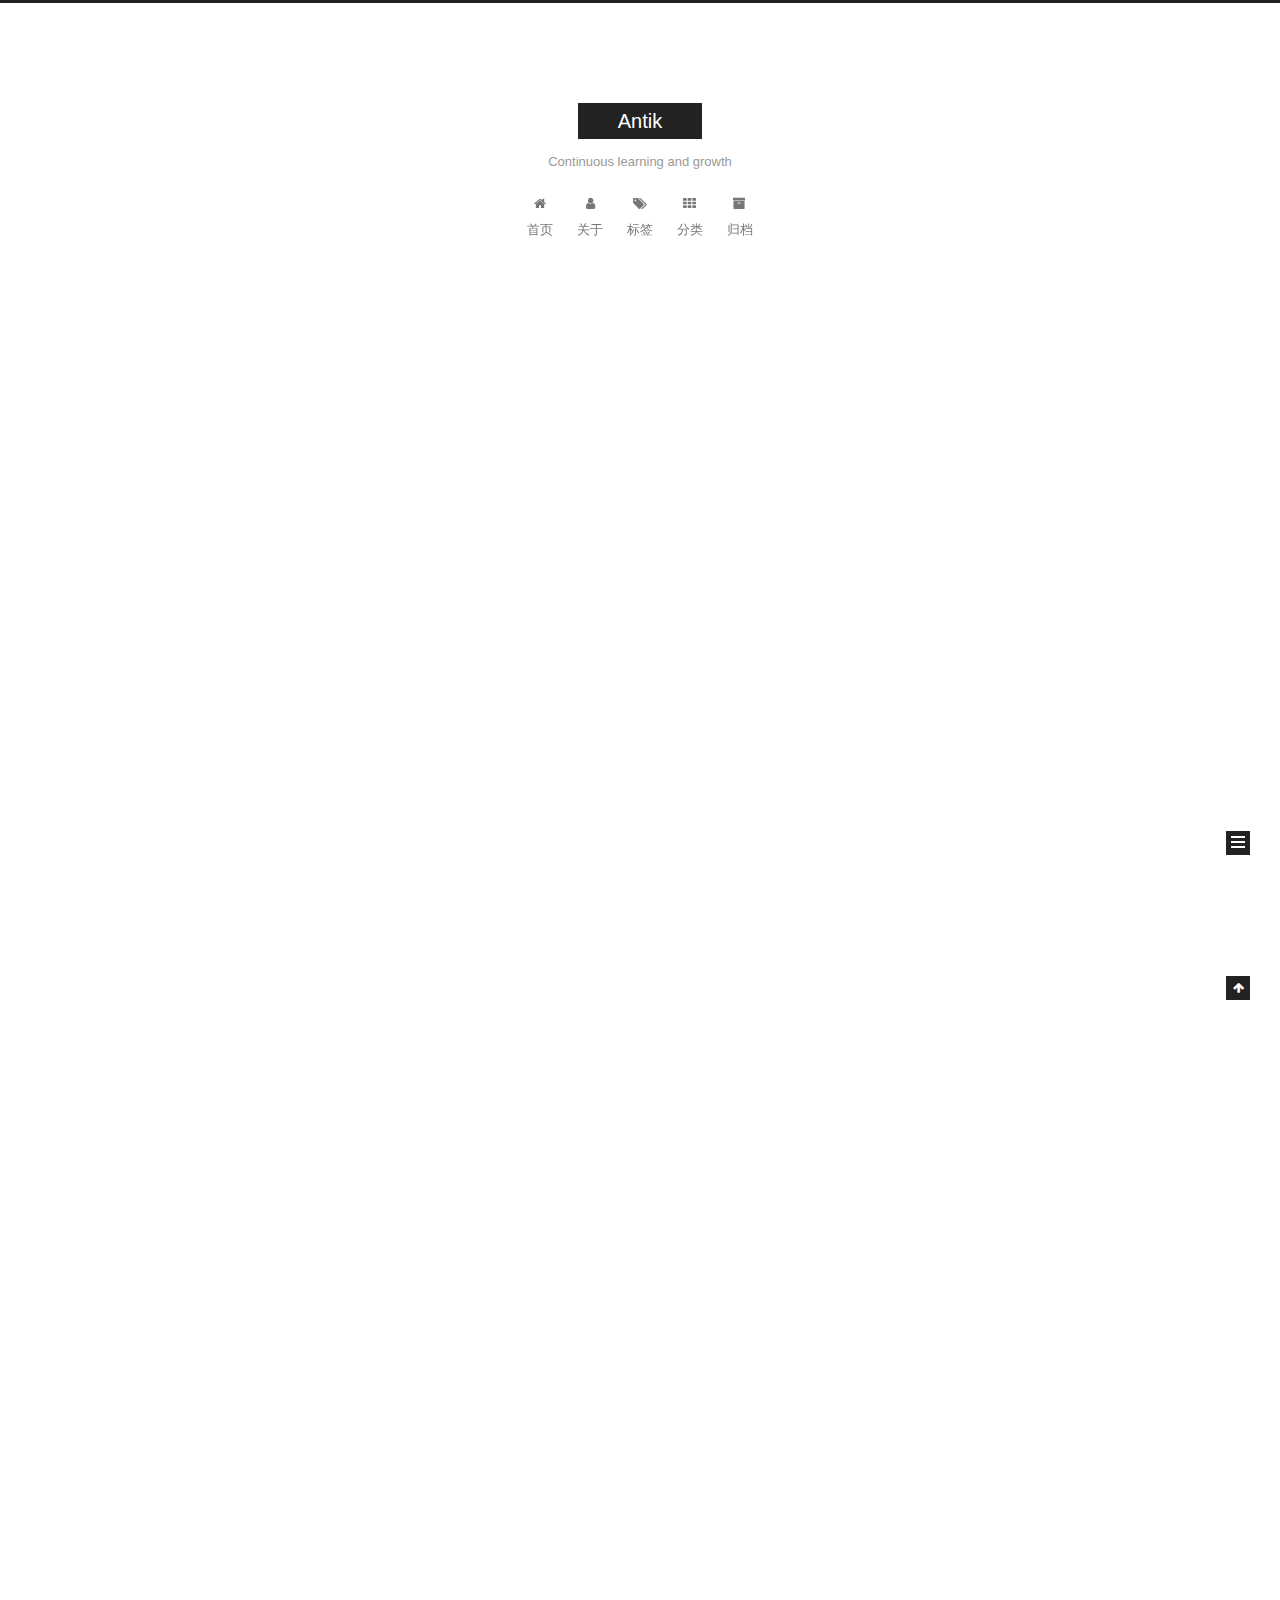
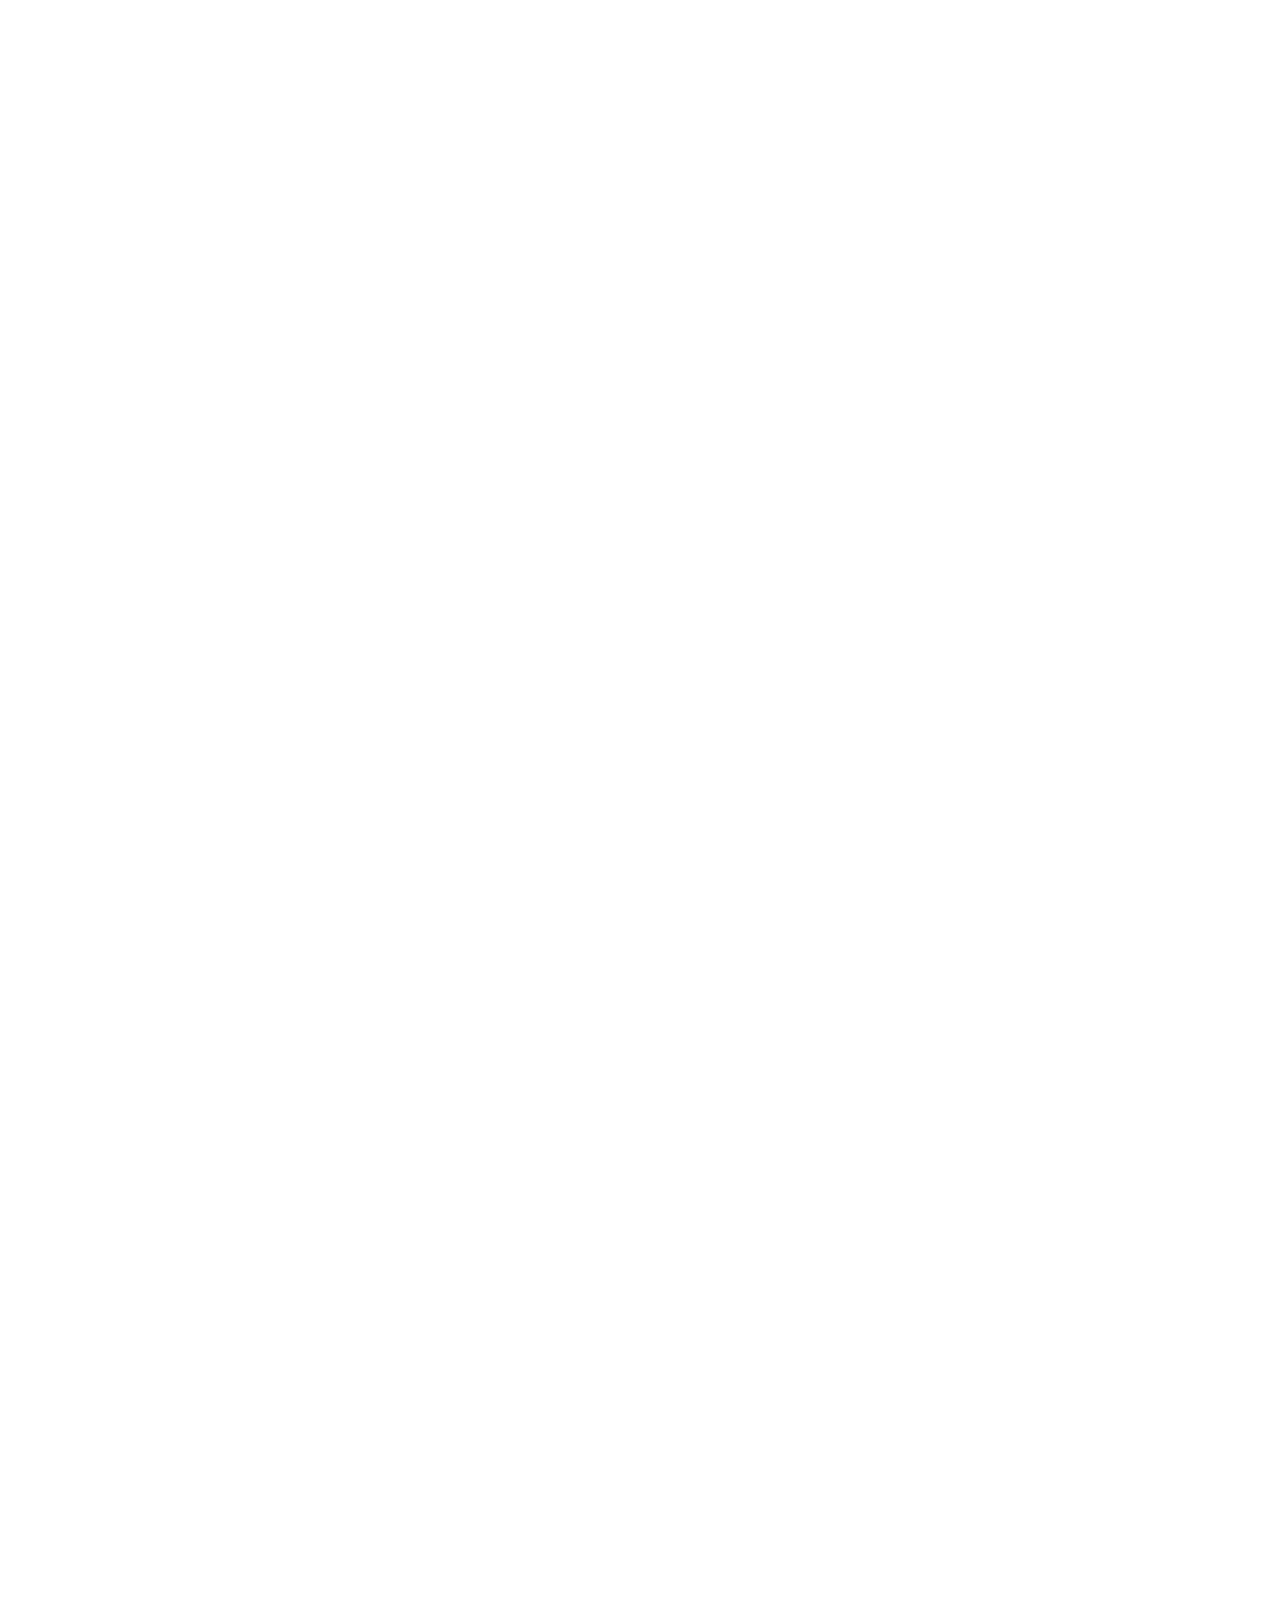
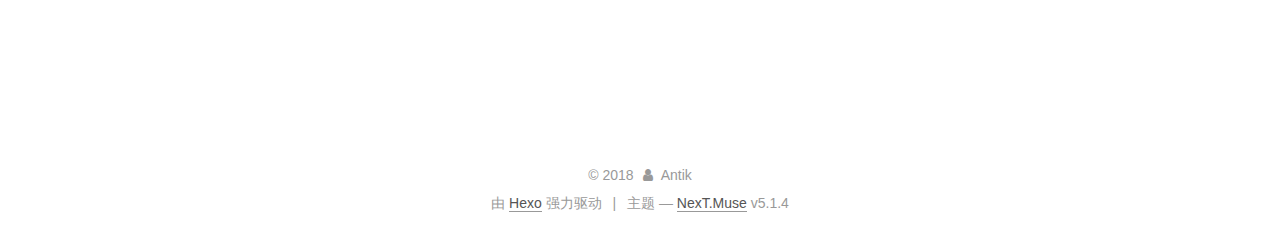
<file: index.html>
<!DOCTYPE html>



  


<html class="theme-next muse use-motion" lang="zh-Hans">
<head>
  <meta charset="UTF-8"/>
<meta http-equiv="X-UA-Compatible" content="IE=edge" />
<meta name="viewport" content="width=device-width, initial-scale=1, maximum-scale=1"/>
<meta name="theme-color" content="#222">









<meta http-equiv="Cache-Control" content="no-transform" />
<meta http-equiv="Cache-Control" content="no-siteapp" />
















  
  
  <link href="/lib/fancybox/source/jquery.fancybox.css?v=2.1.5" rel="stylesheet" type="text/css" />







<link href="/lib/font-awesome/css/font-awesome.min.css?v=4.6.2" rel="stylesheet" type="text/css" />

<link href="/css/main.css?v=5.1.4" rel="stylesheet" type="text/css" />


  <link rel="apple-touch-icon" sizes="180x180" href="/images/apple-touch-icon-next.png?v=5.1.4">


  <link rel="icon" type="image/png" sizes="32x32" href="/images/favicon-32x32-next.png?v=5.1.4">


  <link rel="icon" type="image/png" sizes="16x16" href="/images/favicon-16x16-next.png?v=5.1.4">


  <link rel="mask-icon" href="/images/logo.svg?v=5.1.4" color="#222">





  <meta name="keywords" content="Hexo, NexT" />










<meta property="og:type" content="website">
<meta property="og:title" content="Antik">
<meta property="og:url" content="https://antik1991.github.io/index.html">
<meta property="og:site_name" content="Antik">
<meta property="og:locale" content="zh-Hans">
<meta name="twitter:card" content="summary">
<meta name="twitter:title" content="Antik">



<script type="text/javascript" id="hexo.configurations">
  var NexT = window.NexT || {};
  var CONFIG = {
    root: '/',
    scheme: 'Muse',
    version: '5.1.4',
    sidebar: {"position":"left","display":"post","offset":12,"b2t":false,"scrollpercent":false,"onmobile":false},
    fancybox: true,
    tabs: true,
    motion: {"enable":true,"async":false,"transition":{"post_block":"fadeIn","post_header":"slideDownIn","post_body":"slideDownIn","coll_header":"slideLeftIn","sidebar":"slideUpIn"}},
    duoshuo: {
      userId: '0',
      author: '博主'
    },
    algolia: {
      applicationID: '',
      apiKey: '',
      indexName: '',
      hits: {"per_page":10},
      labels: {"input_placeholder":"Search for Posts","hits_empty":"We didn't find any results for the search: ${query}","hits_stats":"${hits} results found in ${time} ms"}
    }
  };
</script>



  <link rel="canonical" href="https://antik1991.github.io/"/>





  <title>Antik</title>
  








</head>

<body itemscope itemtype="http://schema.org/WebPage" lang="zh-Hans">

  
  
    
  

  <div class="container sidebar-position-left 
  page-home">
    <div class="headband"></div>

    <header id="header" class="header" itemscope itemtype="http://schema.org/WPHeader">
      <div class="header-inner"><div class="site-brand-wrapper">
  <div class="site-meta ">
    

    <div class="custom-logo-site-title">
      <a href="/"  class="brand" rel="start">
        <span class="logo-line-before"><i></i></span>
        <span class="site-title">Antik</span>
        <span class="logo-line-after"><i></i></span>
      </a>
    </div>
      
        <p class="site-subtitle">Continuous learning and growth</p>
      
  </div>

  <div class="site-nav-toggle">
    <button>
      <span class="btn-bar"></span>
      <span class="btn-bar"></span>
      <span class="btn-bar"></span>
    </button>
  </div>
</div>

<nav class="site-nav">
  

  
    <ul id="menu" class="menu">
      
        
        <li class="menu-item menu-item-home">
          <a href="/" rel="section">
            
              <i class="menu-item-icon fa fa-fw fa-home"></i> <br />
            
            首页
          </a>
        </li>
      
        
        <li class="menu-item menu-item-about">
          <a href="/about/" rel="section">
            
              <i class="menu-item-icon fa fa-fw fa-user"></i> <br />
            
            关于
          </a>
        </li>
      
        
        <li class="menu-item menu-item-tags">
          <a href="/tags/" rel="section">
            
              <i class="menu-item-icon fa fa-fw fa-tags"></i> <br />
            
            标签
          </a>
        </li>
      
        
        <li class="menu-item menu-item-categories">
          <a href="/categories/" rel="section">
            
              <i class="menu-item-icon fa fa-fw fa-th"></i> <br />
            
            分类
          </a>
        </li>
      
        
        <li class="menu-item menu-item-archives">
          <a href="/archives/" rel="section">
            
              <i class="menu-item-icon fa fa-fw fa-archive"></i> <br />
            
            归档
          </a>
        </li>
      

      
    </ul>
  

  
</nav>



 </div>
    </header>

    <main id="main" class="main">
      <div class="main-inner">
        <div class="content-wrap">
          <div id="content" class="content">
            
  <section id="posts" class="posts-expand">
    
      

  

  
  
  

  <article class="post post-type-normal" itemscope itemtype="http://schema.org/Article">
  
  
  
  <div class="post-block">
    <link itemprop="mainEntityOfPage" href="https://antik1991.github.io/2018/07/31/搭建Github-Pages-个人博客网站/">

    <span hidden itemprop="author" itemscope itemtype="http://schema.org/Person">
      <meta itemprop="name" content="Antik">
      <meta itemprop="description" content="">
      <meta itemprop="image" content="/images/avatar.gif">
    </span>

    <span hidden itemprop="publisher" itemscope itemtype="http://schema.org/Organization">
      <meta itemprop="name" content="Antik">
    </span>

    
      <header class="post-header">

        
        
          <h1 class="post-title" itemprop="name headline">
                
                <a class="post-title-link" href="/2018/07/31/搭建Github-Pages-个人博客网站/" itemprop="url">搭建Github Pages 个人博客网站</a></h1>
        

        <div class="post-meta">
          <span class="post-time">
            
              <span class="post-meta-item-icon">
                <i class="fa fa-calendar-o"></i>
              </span>
              
                <span class="post-meta-item-text">发表于</span>
              
              <time title="创建于" itemprop="dateCreated datePublished" datetime="2018-07-31T22:02:00+08:00">
                2018-07-31
              </time>
            

            

            
          </span>

          

          
            
          

          
          

          

          

          

        </div>
      </header>
    

    
    
    
    <div class="post-body" itemprop="articleBody">

      
      

      
        
          
            <blockquote>
<p>工作已四年，一直都没有好好的去总结工作生活中的事与物，有点遗憾。所以准备搭建个属于自己的博客，写一写生活和工作中遇到的事和人，总结一些有效有用的知识，以备不时之需。</p>
</blockquote>
<h3 id="搭建步骤"><a href="#搭建步骤" class="headerlink" title="搭建步骤"></a>搭建步骤</h3><ul>
<li>创建github项目</li>
<li>安装Hexo框架</li>
<li>安装Next模板</li>
<li>将Hexo框架和github绑定起来</li>
<li>安装Hexo Admin 方便快捷的发布文章</li>
</ul>
<h5 id="创建github项目"><a href="#创建github项目" class="headerlink" title="创建github项目"></a>创建github项目</h5><p>创建github项目很简单，没啥需要特别说明的，主要需要特别说明的是，创建完项目后需要设置项目。</p>
<ol>
<li>设置Repository name，格式为{$name}.github.io</li>
<li>设置GitHub Pages模块</li>
</ol>
<p><img src="/images/pasted-0.png" alt="upload successful"></p>
<h5 id="安装Hexo框架"><a href="#安装Hexo框架" class="headerlink" title="安装Hexo框架"></a>安装Hexo框架</h5><ol>
<li><p><a href="https://hexo.io/zh-cn" target="_blank" rel="noopener">Hexo</a>官方文档有具体的安装步骤</p>
<blockquote>
<p>Hexo 是一个快速、简洁且高效的博客框架。Hexo 使用 Markdown（或其他渲染引擎）解析文章，在几秒内，即可利用靓丽的主题生成静态网页。</p>
</blockquote>
</li>
<li><p>Hexo常用命令</p>
<figure class="highlight plain"><table><tr><td class="gutter"><pre><span class="line">1</span><br><span class="line">2</span><br></pre></td><td class="code"><pre><span class="line">#创建一个项目</span><br><span class="line">$ hexo new &quot;My New Post&quot;</span><br></pre></td></tr></table></figure>
</li>
</ol>
<figure class="highlight plain"><table><tr><td class="gutter"><pre><span class="line">1</span><br><span class="line">2</span><br><span class="line">3</span><br><span class="line">4</span><br></pre></td><td class="code"><pre><span class="line">#启动服务</span><br><span class="line">$ hexo server</span><br><span class="line">#简写 </span><br><span class="line">hexo s</span><br></pre></td></tr></table></figure>
<figure class="highlight plain"><table><tr><td class="gutter"><pre><span class="line">1</span><br><span class="line">2</span><br><span class="line">3</span><br><span class="line">4</span><br></pre></td><td class="code"><pre><span class="line">#生成静态文件</span><br><span class="line">$ hexo generate</span><br><span class="line">#简写 </span><br><span class="line">hexo g</span><br></pre></td></tr></table></figure>
<figure class="highlight plain"><table><tr><td class="gutter"><pre><span class="line">1</span><br><span class="line">2</span><br><span class="line">3</span><br><span class="line">4</span><br></pre></td><td class="code"><pre><span class="line">#部署到远程站点</span><br><span class="line">$ hexo deploy</span><br><span class="line">#简写 </span><br><span class="line">hexo d</span><br></pre></td></tr></table></figure>
          
        
      
    </div>
    
    
    

    

    

    

    <footer class="post-footer">
      

      

      

      
      
        <div class="post-eof"></div>
      
    </footer>
  </div>
  
  
  
  </article>


    
      

  

  
  
  

  <article class="post post-type-normal" itemscope itemtype="http://schema.org/Article">
  
  
  
  <div class="post-block">
    <link itemprop="mainEntityOfPage" href="https://antik1991.github.io/2018/07/25/hello-world/">

    <span hidden itemprop="author" itemscope itemtype="http://schema.org/Person">
      <meta itemprop="name" content="Antik">
      <meta itemprop="description" content="">
      <meta itemprop="image" content="/images/avatar.gif">
    </span>

    <span hidden itemprop="publisher" itemscope itemtype="http://schema.org/Organization">
      <meta itemprop="name" content="Antik">
    </span>

    
      <header class="post-header">

        
        
          <h1 class="post-title" itemprop="name headline">
                
                <a class="post-title-link" href="/2018/07/25/hello-world/" itemprop="url">Hello World</a></h1>
        

        <div class="post-meta">
          <span class="post-time">
            
              <span class="post-meta-item-icon">
                <i class="fa fa-calendar-o"></i>
              </span>
              
                <span class="post-meta-item-text">发表于</span>
              
              <time title="创建于" itemprop="dateCreated datePublished" datetime="2018-07-25T13:56:39+08:00">
                2018-07-25
              </time>
            

            

            
          </span>

          

          
            
          

          
          

          

          

          

        </div>
      </header>
    

    
    
    
    <div class="post-body" itemprop="articleBody">

      
      

      
        
          
            <p>Welcome to <a href="https://hexo.io/" target="_blank" rel="noopener">Hexo</a>! This is your very first post. Check <a href="https://hexo.io/docs/" target="_blank" rel="noopener">documentation</a> for more info. If you get any problems when using Hexo, you can find the answer in <a href="https://hexo.io/docs/troubleshooting.html" target="_blank" rel="noopener">troubleshooting</a> or you can ask me on <a href="https://github.com/hexojs/hexo/issues" target="_blank" rel="noopener">GitHub</a>.</p>
<h2 id="Quick-Start"><a href="#Quick-Start" class="headerlink" title="Quick Start"></a>Quick Start</h2><h3 id="Create-a-new-post"><a href="#Create-a-new-post" class="headerlink" title="Create a new post"></a>Create a new post</h3><figure class="highlight bash"><table><tr><td class="gutter"><pre><span class="line">1</span><br></pre></td><td class="code"><pre><span class="line">$ hexo new <span class="string">"My New Post"</span></span><br></pre></td></tr></table></figure>
<p>More info: <a href="https://hexo.io/docs/writing.html" target="_blank" rel="noopener">Writing</a></p>
<h3 id="Run-server"><a href="#Run-server" class="headerlink" title="Run server"></a>Run server</h3><figure class="highlight bash"><table><tr><td class="gutter"><pre><span class="line">1</span><br></pre></td><td class="code"><pre><span class="line">$ hexo server</span><br></pre></td></tr></table></figure>
<p>More info: <a href="https://hexo.io/docs/server.html" target="_blank" rel="noopener">Server</a></p>
<h3 id="Generate-static-files"><a href="#Generate-static-files" class="headerlink" title="Generate static files"></a>Generate static files</h3><figure class="highlight bash"><table><tr><td class="gutter"><pre><span class="line">1</span><br></pre></td><td class="code"><pre><span class="line">$ hexo generate</span><br></pre></td></tr></table></figure>
<p>More info: <a href="https://hexo.io/docs/generating.html" target="_blank" rel="noopener">Generating</a></p>
<h3 id="Deploy-to-remote-sites"><a href="#Deploy-to-remote-sites" class="headerlink" title="Deploy to remote sites"></a>Deploy to remote sites</h3><figure class="highlight bash"><table><tr><td class="gutter"><pre><span class="line">1</span><br></pre></td><td class="code"><pre><span class="line">$ hexo deploy</span><br></pre></td></tr></table></figure>
<p>More info: <a href="https://hexo.io/docs/deployment.html" target="_blank" rel="noopener">Deployment</a></p>

          
        
      
    </div>
    
    
    

    

    

    

    <footer class="post-footer">
      

      

      

      
      
        <div class="post-eof"></div>
      
    </footer>
  </div>
  
  
  
  </article>


    
  </section>

  


          </div>
          


          

        </div>
        
          
  
  <div class="sidebar-toggle">
    <div class="sidebar-toggle-line-wrap">
      <span class="sidebar-toggle-line sidebar-toggle-line-first"></span>
      <span class="sidebar-toggle-line sidebar-toggle-line-middle"></span>
      <span class="sidebar-toggle-line sidebar-toggle-line-last"></span>
    </div>
  </div>

  <aside id="sidebar" class="sidebar">
    
    <div class="sidebar-inner">

      

      

      <section class="site-overview-wrap sidebar-panel sidebar-panel-active">
        <div class="site-overview">
          <div class="site-author motion-element" itemprop="author" itemscope itemtype="http://schema.org/Person">
            
              <p class="site-author-name" itemprop="name">Antik</p>
              <p class="site-description motion-element" itemprop="description"></p>
          </div>

          <nav class="site-state motion-element">

            
              <div class="site-state-item site-state-posts">
              
                <a href="/archives/">
              
                  <span class="site-state-item-count">2</span>
                  <span class="site-state-item-name">日志</span>
                </a>
              </div>
            

            

            

          </nav>

          

          

          
          

          
          

          

        </div>
      </section>

      

      

    </div>
  </aside>


        
      </div>
    </main>

    <footer id="footer" class="footer">
      <div class="footer-inner">
        <div class="copyright">&copy; <span itemprop="copyrightYear">2018</span>
  <span class="with-love">
    <i class="fa fa-user"></i>
  </span>
  <span class="author" itemprop="copyrightHolder">Antik</span>

  
</div>


  <div class="powered-by">由 <a class="theme-link" target="_blank" href="https://hexo.io">Hexo</a> 强力驱动</div>



  <span class="post-meta-divider">|</span>



  <div class="theme-info">主题 &mdash; <a class="theme-link" target="_blank" href="https://github.com/iissnan/hexo-theme-next">NexT.Muse</a> v5.1.4</div>




        







        
      </div>
    </footer>

    
      <div class="back-to-top">
        <i class="fa fa-arrow-up"></i>
        
      </div>
    

    

  </div>

  

<script type="text/javascript">
  if (Object.prototype.toString.call(window.Promise) !== '[object Function]') {
    window.Promise = null;
  }
</script>









  












  
  
    <script type="text/javascript" src="/lib/jquery/index.js?v=2.1.3"></script>
  

  
  
    <script type="text/javascript" src="/lib/fastclick/lib/fastclick.min.js?v=1.0.6"></script>
  

  
  
    <script type="text/javascript" src="/lib/jquery_lazyload/jquery.lazyload.js?v=1.9.7"></script>
  

  
  
    <script type="text/javascript" src="/lib/velocity/velocity.min.js?v=1.2.1"></script>
  

  
  
    <script type="text/javascript" src="/lib/velocity/velocity.ui.min.js?v=1.2.1"></script>
  

  
  
    <script type="text/javascript" src="/lib/fancybox/source/jquery.fancybox.pack.js?v=2.1.5"></script>
  


  


  <script type="text/javascript" src="/js/src/utils.js?v=5.1.4"></script>

  <script type="text/javascript" src="/js/src/motion.js?v=5.1.4"></script>



  
  

  

  


  <script type="text/javascript" src="/js/src/bootstrap.js?v=5.1.4"></script>



  


  




	





  





  












  





  

  

  

  
  

  

  

  

</body>
</html>
</file>
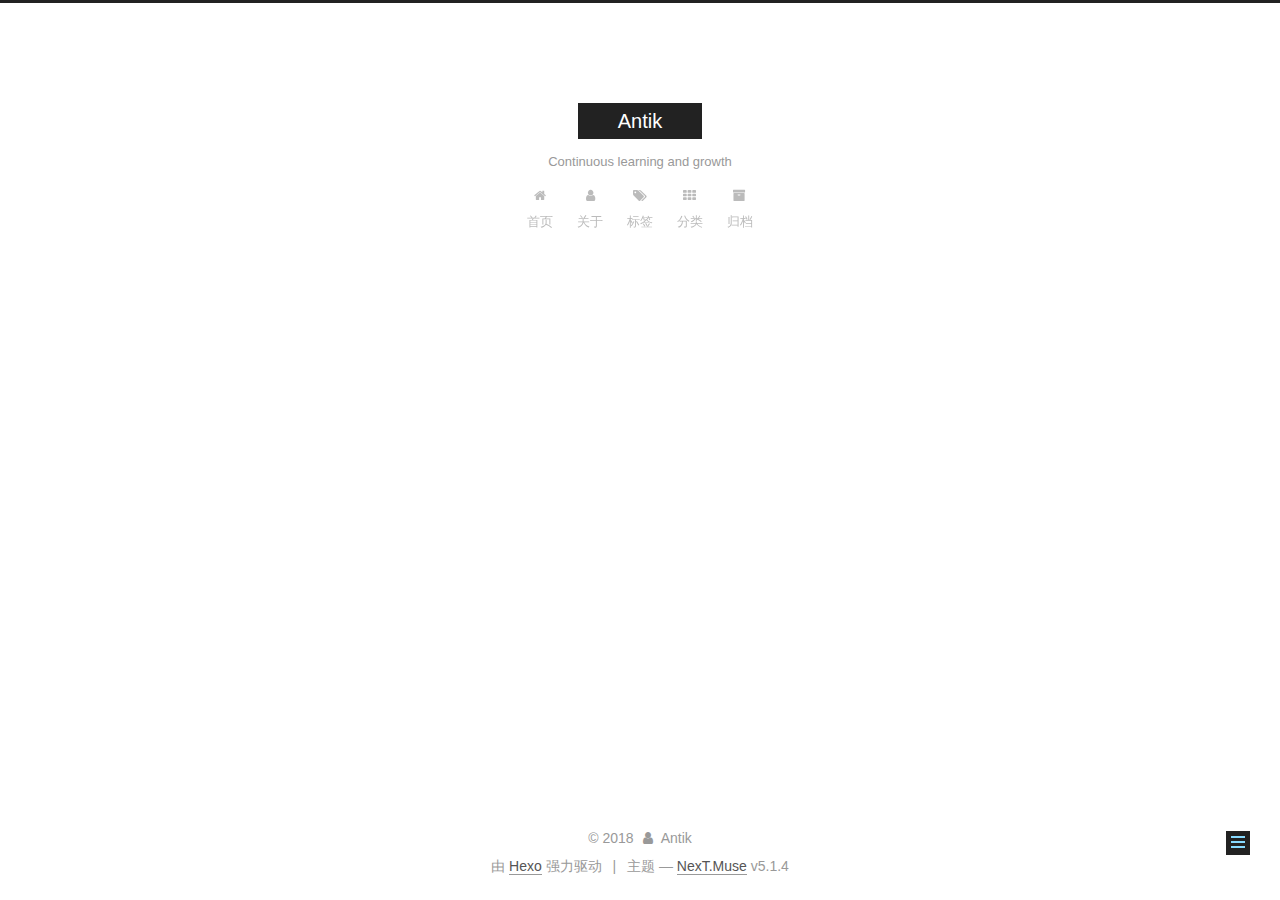
<file: about/index.html>
<!DOCTYPE html>



  


<html class="theme-next muse use-motion" lang="zh-Hans">
<head>
  <meta charset="UTF-8"/>
<meta http-equiv="X-UA-Compatible" content="IE=edge" />
<meta name="viewport" content="width=device-width, initial-scale=1, maximum-scale=1"/>
<meta name="theme-color" content="#222">









<meta http-equiv="Cache-Control" content="no-transform" />
<meta http-equiv="Cache-Control" content="no-siteapp" />
















  
  
  <link href="/lib/fancybox/source/jquery.fancybox.css?v=2.1.5" rel="stylesheet" type="text/css" />







<link href="/lib/font-awesome/css/font-awesome.min.css?v=4.6.2" rel="stylesheet" type="text/css" />

<link href="/css/main.css?v=5.1.4" rel="stylesheet" type="text/css" />


  <link rel="apple-touch-icon" sizes="180x180" href="/images/apple-touch-icon-next.png?v=5.1.4">


  <link rel="icon" type="image/png" sizes="32x32" href="/images/favicon-32x32-next.png?v=5.1.4">


  <link rel="icon" type="image/png" sizes="16x16" href="/images/favicon-16x16-next.png?v=5.1.4">


  <link rel="mask-icon" href="/images/logo.svg?v=5.1.4" color="#222">





  <meta name="keywords" content="Hexo, NexT" />










<meta name="description" content="我，一程序猿。">
<meta property="og:type" content="website">
<meta property="og:title" content="about">
<meta property="og:url" content="https://antik1991.github.io/about/index.html">
<meta property="og:site_name" content="Antik">
<meta property="og:description" content="我，一程序猿。">
<meta property="og:locale" content="zh-Hans">
<meta property="og:updated_time" content="2018-08-07T15:09:07.240Z">
<meta name="twitter:card" content="summary">
<meta name="twitter:title" content="about">
<meta name="twitter:description" content="我，一程序猿。">



<script type="text/javascript" id="hexo.configurations">
  var NexT = window.NexT || {};
  var CONFIG = {
    root: '/',
    scheme: 'Muse',
    version: '5.1.4',
    sidebar: {"position":"left","display":"post","offset":12,"b2t":false,"scrollpercent":false,"onmobile":false},
    fancybox: true,
    tabs: true,
    motion: {"enable":true,"async":false,"transition":{"post_block":"fadeIn","post_header":"slideDownIn","post_body":"slideDownIn","coll_header":"slideLeftIn","sidebar":"slideUpIn"}},
    duoshuo: {
      userId: '0',
      author: '博主'
    },
    algolia: {
      applicationID: '',
      apiKey: '',
      indexName: '',
      hits: {"per_page":10},
      labels: {"input_placeholder":"Search for Posts","hits_empty":"We didn't find any results for the search: ${query}","hits_stats":"${hits} results found in ${time} ms"}
    }
  };
</script>



  <link rel="canonical" href="https://antik1991.github.io/about/"/>





  <title>about | Antik</title>
  








</head>

<body itemscope itemtype="http://schema.org/WebPage" lang="zh-Hans">

  
  
    
  

  <div class="container sidebar-position-left page-post-detail">
    <div class="headband"></div>

    <header id="header" class="header" itemscope itemtype="http://schema.org/WPHeader">
      <div class="header-inner"><div class="site-brand-wrapper">
  <div class="site-meta ">
    

    <div class="custom-logo-site-title">
      <a href="/"  class="brand" rel="start">
        <span class="logo-line-before"><i></i></span>
        <span class="site-title">Antik</span>
        <span class="logo-line-after"><i></i></span>
      </a>
    </div>
      
        <p class="site-subtitle">Continuous learning and growth</p>
      
  </div>

  <div class="site-nav-toggle">
    <button>
      <span class="btn-bar"></span>
      <span class="btn-bar"></span>
      <span class="btn-bar"></span>
    </button>
  </div>
</div>

<nav class="site-nav">
  

  
    <ul id="menu" class="menu">
      
        
        <li class="menu-item menu-item-home">
          <a href="/" rel="section">
            
              <i class="menu-item-icon fa fa-fw fa-home"></i> <br />
            
            首页
          </a>
        </li>
      
        
        <li class="menu-item menu-item-about">
          <a href="/about/" rel="section">
            
              <i class="menu-item-icon fa fa-fw fa-user"></i> <br />
            
            关于
          </a>
        </li>
      
        
        <li class="menu-item menu-item-tags">
          <a href="/tags/" rel="section">
            
              <i class="menu-item-icon fa fa-fw fa-tags"></i> <br />
            
            标签
          </a>
        </li>
      
        
        <li class="menu-item menu-item-categories">
          <a href="/categories/" rel="section">
            
              <i class="menu-item-icon fa fa-fw fa-th"></i> <br />
            
            分类
          </a>
        </li>
      
        
        <li class="menu-item menu-item-archives">
          <a href="/archives/" rel="section">
            
              <i class="menu-item-icon fa fa-fw fa-archive"></i> <br />
            
            归档
          </a>
        </li>
      

      
    </ul>
  

  
</nav>



 </div>
    </header>

    <main id="main" class="main">
      <div class="main-inner">
        <div class="content-wrap">
          <div id="content" class="content">
            

  <div id="posts" class="posts-expand">
    
    
    
    <div class="post-block page">
      <header class="post-header">

	<h1 class="post-title" itemprop="name headline">about</h1>



</header>

      
      
      
      <div class="post-body">
        
        
          <p>我，一程序猿。</p>

        
      </div>
      
      
      
    </div>
    
    
    
  </div>


          </div>
          


          

  



        </div>
        
          
  
  <div class="sidebar-toggle">
    <div class="sidebar-toggle-line-wrap">
      <span class="sidebar-toggle-line sidebar-toggle-line-first"></span>
      <span class="sidebar-toggle-line sidebar-toggle-line-middle"></span>
      <span class="sidebar-toggle-line sidebar-toggle-line-last"></span>
    </div>
  </div>

  <aside id="sidebar" class="sidebar">
    
    <div class="sidebar-inner">

      

      

      <section class="site-overview-wrap sidebar-panel sidebar-panel-active">
        <div class="site-overview">
          <div class="site-author motion-element" itemprop="author" itemscope itemtype="http://schema.org/Person">
            
              <p class="site-author-name" itemprop="name">Antik</p>
              <p class="site-description motion-element" itemprop="description"></p>
          </div>

          <nav class="site-state motion-element">

            
              <div class="site-state-item site-state-posts">
              
                <a href="/archives/">
              
                  <span class="site-state-item-count">1</span>
                  <span class="site-state-item-name">日志</span>
                </a>
              </div>
            

            
              
              
              <div class="site-state-item site-state-categories">
                <a href="/categories/index.html">
                  <span class="site-state-item-count">1</span>
                  <span class="site-state-item-name">分类</span>
                </a>
              </div>
            

            

          </nav>

          

          

          
          

          
          

          

        </div>
      </section>

      

      

    </div>
  </aside>


        
      </div>
    </main>

    <footer id="footer" class="footer">
      <div class="footer-inner">
        <div class="copyright">&copy; <span itemprop="copyrightYear">2018</span>
  <span class="with-love">
    <i class="fa fa-user"></i>
  </span>
  <span class="author" itemprop="copyrightHolder">Antik</span>

  
</div>


  <div class="powered-by">由 <a class="theme-link" target="_blank" href="https://hexo.io">Hexo</a> 强力驱动</div>



  <span class="post-meta-divider">|</span>



  <div class="theme-info">主题 &mdash; <a class="theme-link" target="_blank" href="https://github.com/iissnan/hexo-theme-next">NexT.Muse</a> v5.1.4</div>




        







        
      </div>
    </footer>

    
      <div class="back-to-top">
        <i class="fa fa-arrow-up"></i>
        
      </div>
    

    

  </div>

  

<script type="text/javascript">
  if (Object.prototype.toString.call(window.Promise) !== '[object Function]') {
    window.Promise = null;
  }
</script>









  












  
  
    <script type="text/javascript" src="/lib/jquery/index.js?v=2.1.3"></script>
  

  
  
    <script type="text/javascript" src="/lib/fastclick/lib/fastclick.min.js?v=1.0.6"></script>
  

  
  
    <script type="text/javascript" src="/lib/jquery_lazyload/jquery.lazyload.js?v=1.9.7"></script>
  

  
  
    <script type="text/javascript" src="/lib/velocity/velocity.min.js?v=1.2.1"></script>
  

  
  
    <script type="text/javascript" src="/lib/velocity/velocity.ui.min.js?v=1.2.1"></script>
  

  
  
    <script type="text/javascript" src="/lib/fancybox/source/jquery.fancybox.pack.js?v=2.1.5"></script>
  


  


  <script type="text/javascript" src="/js/src/utils.js?v=5.1.4"></script>

  <script type="text/javascript" src="/js/src/motion.js?v=5.1.4"></script>



  
  

  
  <script type="text/javascript" src="/js/src/scrollspy.js?v=5.1.4"></script>
<script type="text/javascript" src="/js/src/post-details.js?v=5.1.4"></script>



  


  <script type="text/javascript" src="/js/src/bootstrap.js?v=5.1.4"></script>



  


  




	





  





  












  





  

  

  

  
  

  

  

  

</body>
</html>
</file>
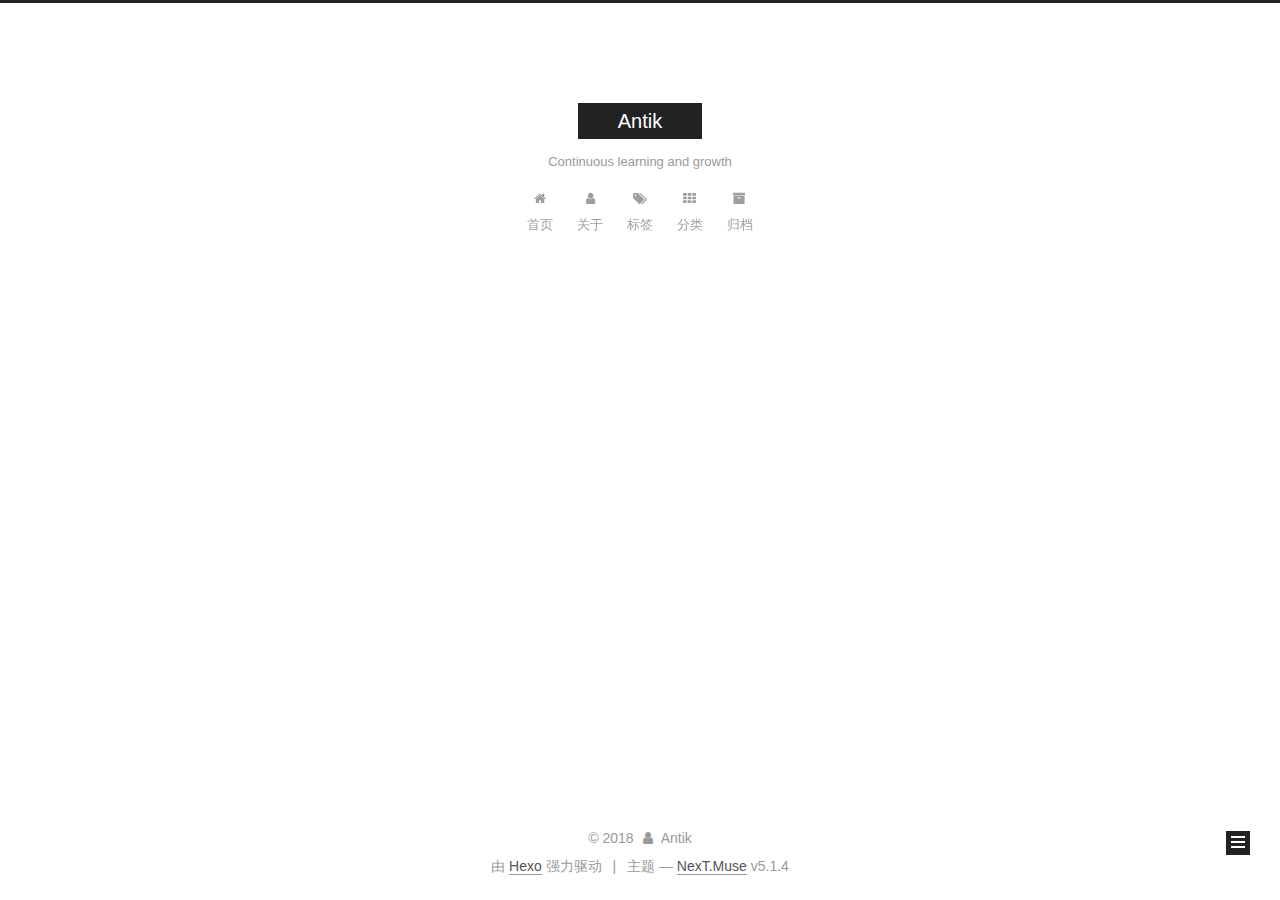
<file: archives/index.html>
<!DOCTYPE html>



  


<html class="theme-next muse use-motion" lang="zh-Hans">
<head>
  <meta charset="UTF-8"/>
<meta http-equiv="X-UA-Compatible" content="IE=edge" />
<meta name="viewport" content="width=device-width, initial-scale=1, maximum-scale=1"/>
<meta name="theme-color" content="#222">









<meta http-equiv="Cache-Control" content="no-transform" />
<meta http-equiv="Cache-Control" content="no-siteapp" />
















  
  
  <link href="/lib/fancybox/source/jquery.fancybox.css?v=2.1.5" rel="stylesheet" type="text/css" />







<link href="/lib/font-awesome/css/font-awesome.min.css?v=4.6.2" rel="stylesheet" type="text/css" />

<link href="/css/main.css?v=5.1.4" rel="stylesheet" type="text/css" />


  <link rel="apple-touch-icon" sizes="180x180" href="/images/apple-touch-icon-next.png?v=5.1.4">


  <link rel="icon" type="image/png" sizes="32x32" href="/images/favicon-32x32-next.png?v=5.1.4">


  <link rel="icon" type="image/png" sizes="16x16" href="/images/favicon-16x16-next.png?v=5.1.4">


  <link rel="mask-icon" href="/images/logo.svg?v=5.1.4" color="#222">





  <meta name="keywords" content="Hexo, NexT" />










<meta property="og:type" content="website">
<meta property="og:title" content="Antik">
<meta property="og:url" content="https://antik1991.github.io/archives/index.html">
<meta property="og:site_name" content="Antik">
<meta property="og:locale" content="zh-Hans">
<meta name="twitter:card" content="summary">
<meta name="twitter:title" content="Antik">



<script type="text/javascript" id="hexo.configurations">
  var NexT = window.NexT || {};
  var CONFIG = {
    root: '/',
    scheme: 'Muse',
    version: '5.1.4',
    sidebar: {"position":"left","display":"post","offset":12,"b2t":false,"scrollpercent":false,"onmobile":false},
    fancybox: true,
    tabs: true,
    motion: {"enable":true,"async":false,"transition":{"post_block":"fadeIn","post_header":"slideDownIn","post_body":"slideDownIn","coll_header":"slideLeftIn","sidebar":"slideUpIn"}},
    duoshuo: {
      userId: '0',
      author: '博主'
    },
    algolia: {
      applicationID: '',
      apiKey: '',
      indexName: '',
      hits: {"per_page":10},
      labels: {"input_placeholder":"Search for Posts","hits_empty":"We didn't find any results for the search: ${query}","hits_stats":"${hits} results found in ${time} ms"}
    }
  };
</script>



  <link rel="canonical" href="https://antik1991.github.io/archives/"/>





  <title>归档 | Antik</title>
  








</head>

<body itemscope itemtype="http://schema.org/WebPage" lang="zh-Hans">

  
  
    
  

  <div class="container sidebar-position-left page-archive">
    <div class="headband"></div>

    <header id="header" class="header" itemscope itemtype="http://schema.org/WPHeader">
      <div class="header-inner"><div class="site-brand-wrapper">
  <div class="site-meta ">
    

    <div class="custom-logo-site-title">
      <a href="/"  class="brand" rel="start">
        <span class="logo-line-before"><i></i></span>
        <span class="site-title">Antik</span>
        <span class="logo-line-after"><i></i></span>
      </a>
    </div>
      
        <p class="site-subtitle">Continuous learning and growth</p>
      
  </div>

  <div class="site-nav-toggle">
    <button>
      <span class="btn-bar"></span>
      <span class="btn-bar"></span>
      <span class="btn-bar"></span>
    </button>
  </div>
</div>

<nav class="site-nav">
  

  
    <ul id="menu" class="menu">
      
        
        <li class="menu-item menu-item-home">
          <a href="/" rel="section">
            
              <i class="menu-item-icon fa fa-fw fa-home"></i> <br />
            
            首页
          </a>
        </li>
      
        
        <li class="menu-item menu-item-about">
          <a href="/about/" rel="section">
            
              <i class="menu-item-icon fa fa-fw fa-user"></i> <br />
            
            关于
          </a>
        </li>
      
        
        <li class="menu-item menu-item-tags">
          <a href="/tags/" rel="section">
            
              <i class="menu-item-icon fa fa-fw fa-tags"></i> <br />
            
            标签
          </a>
        </li>
      
        
        <li class="menu-item menu-item-categories">
          <a href="/categories/" rel="section">
            
              <i class="menu-item-icon fa fa-fw fa-th"></i> <br />
            
            分类
          </a>
        </li>
      
        
        <li class="menu-item menu-item-archives">
          <a href="/archives/" rel="section">
            
              <i class="menu-item-icon fa fa-fw fa-archive"></i> <br />
            
            归档
          </a>
        </li>
      

      
    </ul>
  

  
</nav>



 </div>
    </header>

    <main id="main" class="main">
      <div class="main-inner">
        <div class="content-wrap">
          <div id="content" class="content">
            

  
  
  
  <div class="post-block archive">
    <div id="posts" class="posts-collapse">
      <span class="archive-move-on"></span>

      <span class="archive-page-counter">
        
        
        
          
        
        嗯..! 目前共计 2 篇日志。 继续努力。
      </span>

      

        
        
        

        
          
          <div class="collection-title">
            <h1 class="archive-year" id="archive-year-2018">2018</h1>
          </div>
        
        

        

  <article class="post post-type-normal" itemscope itemtype="http://schema.org/Article">
    <header class="post-header">

      <h2 class="post-title">
        
            <a class="post-title-link" href="/2018/07/31/搭建Github-Pages-个人博客网站/" itemprop="url">
              
                <span itemprop="name">搭建Github Pages 个人博客网站</span>
              
            </a>
        
      </h2>

      <div class="post-meta">
        <time class="post-time" itemprop="dateCreated"
              datetime="2018-07-31T22:02:00+08:00"
              content="2018-07-31" >
          07-31
        </time>
      </div>

    </header>
  </article>



      

        
        
        

        
        

        

  <article class="post post-type-normal" itemscope itemtype="http://schema.org/Article">
    <header class="post-header">

      <h2 class="post-title">
        
            <a class="post-title-link" href="/2018/07/25/hello-world/" itemprop="url">
              
                <span itemprop="name">Hello World</span>
              
            </a>
        
      </h2>

      <div class="post-meta">
        <time class="post-time" itemprop="dateCreated"
              datetime="2018-07-25T13:56:39+08:00"
              content="2018-07-25" >
          07-25
        </time>
      </div>

    </header>
  </article>



      

    </div>
  </div>
  
  
  

  



          </div>
          


          

        </div>
        
          
  
  <div class="sidebar-toggle">
    <div class="sidebar-toggle-line-wrap">
      <span class="sidebar-toggle-line sidebar-toggle-line-first"></span>
      <span class="sidebar-toggle-line sidebar-toggle-line-middle"></span>
      <span class="sidebar-toggle-line sidebar-toggle-line-last"></span>
    </div>
  </div>

  <aside id="sidebar" class="sidebar">
    
    <div class="sidebar-inner">

      

      

      <section class="site-overview-wrap sidebar-panel sidebar-panel-active">
        <div class="site-overview">
          <div class="site-author motion-element" itemprop="author" itemscope itemtype="http://schema.org/Person">
            
              <p class="site-author-name" itemprop="name">Antik</p>
              <p class="site-description motion-element" itemprop="description"></p>
          </div>

          <nav class="site-state motion-element">

            
              <div class="site-state-item site-state-posts">
              
                <a href="/archives/">
              
                  <span class="site-state-item-count">2</span>
                  <span class="site-state-item-name">日志</span>
                </a>
              </div>
            

            

            

          </nav>

          

          

          
          

          
          

          

        </div>
      </section>

      

      

    </div>
  </aside>


        
      </div>
    </main>

    <footer id="footer" class="footer">
      <div class="footer-inner">
        <div class="copyright">&copy; <span itemprop="copyrightYear">2018</span>
  <span class="with-love">
    <i class="fa fa-user"></i>
  </span>
  <span class="author" itemprop="copyrightHolder">Antik</span>

  
</div>


  <div class="powered-by">由 <a class="theme-link" target="_blank" href="https://hexo.io">Hexo</a> 强力驱动</div>



  <span class="post-meta-divider">|</span>



  <div class="theme-info">主题 &mdash; <a class="theme-link" target="_blank" href="https://github.com/iissnan/hexo-theme-next">NexT.Muse</a> v5.1.4</div>




        







        
      </div>
    </footer>

    
      <div class="back-to-top">
        <i class="fa fa-arrow-up"></i>
        
      </div>
    

    

  </div>

  

<script type="text/javascript">
  if (Object.prototype.toString.call(window.Promise) !== '[object Function]') {
    window.Promise = null;
  }
</script>









  












  
  
    <script type="text/javascript" src="/lib/jquery/index.js?v=2.1.3"></script>
  

  
  
    <script type="text/javascript" src="/lib/fastclick/lib/fastclick.min.js?v=1.0.6"></script>
  

  
  
    <script type="text/javascript" src="/lib/jquery_lazyload/jquery.lazyload.js?v=1.9.7"></script>
  

  
  
    <script type="text/javascript" src="/lib/velocity/velocity.min.js?v=1.2.1"></script>
  

  
  
    <script type="text/javascript" src="/lib/velocity/velocity.ui.min.js?v=1.2.1"></script>
  

  
  
    <script type="text/javascript" src="/lib/fancybox/source/jquery.fancybox.pack.js?v=2.1.5"></script>
  


  


  <script type="text/javascript" src="/js/src/utils.js?v=5.1.4"></script>

  <script type="text/javascript" src="/js/src/motion.js?v=5.1.4"></script>



  
  

  

  


  <script type="text/javascript" src="/js/src/bootstrap.js?v=5.1.4"></script>



  


  




	





  





  












  





  

  

  

  
  

  

  

  

</body>
</html>
</file>
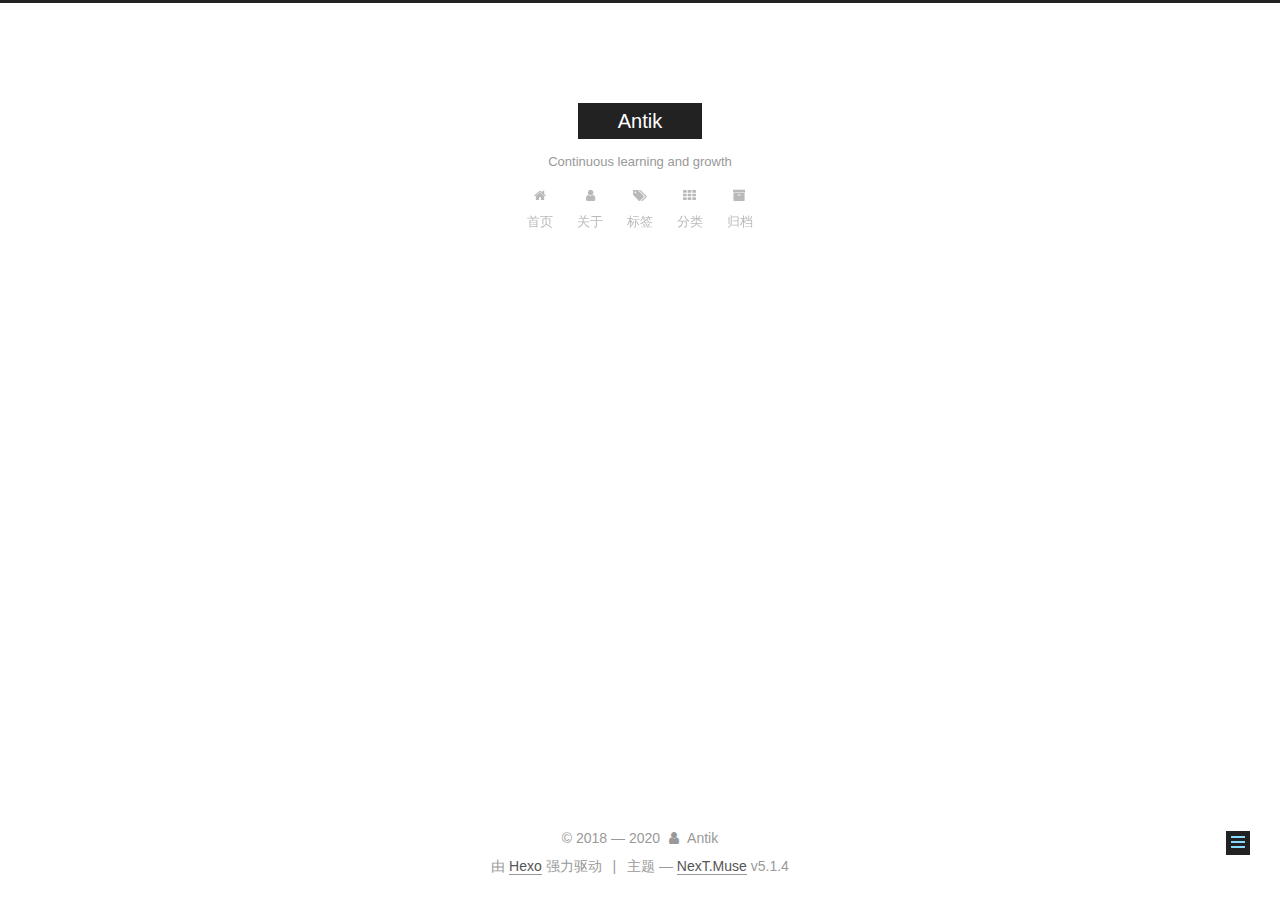
<file: categories/index.html>
<!DOCTYPE html>



  


<html class="theme-next muse use-motion" lang="zh-Hans">
<head>
  <meta charset="UTF-8"/>
<meta http-equiv="X-UA-Compatible" content="IE=edge" />
<meta name="viewport" content="width=device-width, initial-scale=1, maximum-scale=1"/>
<meta name="theme-color" content="#222">









<meta http-equiv="Cache-Control" content="no-transform" />
<meta http-equiv="Cache-Control" content="no-siteapp" />
















  
  
  <link href="/lib/fancybox/source/jquery.fancybox.css?v=2.1.5" rel="stylesheet" type="text/css" />







<link href="/lib/font-awesome/css/font-awesome.min.css?v=4.6.2" rel="stylesheet" type="text/css" />

<link href="/css/main.css?v=5.1.4" rel="stylesheet" type="text/css" />


  <link rel="apple-touch-icon" sizes="180x180" href="/images/apple-touch-icon-next.png?v=5.1.4">


  <link rel="icon" type="image/png" sizes="32x32" href="/images/favicon-32x32-next.png?v=5.1.4">


  <link rel="icon" type="image/png" sizes="16x16" href="/images/favicon-16x16-next.png?v=5.1.4">


  <link rel="mask-icon" href="/images/logo.svg?v=5.1.4" color="#222">





  <meta name="keywords" content="Hexo, NexT" />










<meta property="og:type" content="website">
<meta property="og:title" content="分类">
<meta property="og:url" content="https://antik1991.github.io/categories/index.html">
<meta property="og:site_name" content="Antik">
<meta property="og:locale" content="zh-Hans">
<meta property="og:updated_time" content="2018-08-07T15:06:16.175Z">
<meta name="twitter:card" content="summary">
<meta name="twitter:title" content="分类">



<script type="text/javascript" id="hexo.configurations">
  var NexT = window.NexT || {};
  var CONFIG = {
    root: '/',
    scheme: 'Muse',
    version: '5.1.4',
    sidebar: {"position":"left","display":"post","offset":12,"b2t":false,"scrollpercent":false,"onmobile":false},
    fancybox: true,
    tabs: true,
    motion: {"enable":true,"async":false,"transition":{"post_block":"fadeIn","post_header":"slideDownIn","post_body":"slideDownIn","coll_header":"slideLeftIn","sidebar":"slideUpIn"}},
    duoshuo: {
      userId: '0',
      author: '博主'
    },
    algolia: {
      applicationID: '',
      apiKey: '',
      indexName: '',
      hits: {"per_page":10},
      labels: {"input_placeholder":"Search for Posts","hits_empty":"We didn't find any results for the search: ${query}","hits_stats":"${hits} results found in ${time} ms"}
    }
  };
</script>



  <link rel="canonical" href="https://antik1991.github.io/categories/"/>





  <title>分类 | Antik</title>
  








</head>

<body itemscope itemtype="http://schema.org/WebPage" lang="zh-Hans">

  
  
    
  

  <div class="container sidebar-position-left page-post-detail">
    <div class="headband"></div>

    <header id="header" class="header" itemscope itemtype="http://schema.org/WPHeader">
      <div class="header-inner"><div class="site-brand-wrapper">
  <div class="site-meta ">
    

    <div class="custom-logo-site-title">
      <a href="/"  class="brand" rel="start">
        <span class="logo-line-before"><i></i></span>
        <span class="site-title">Antik</span>
        <span class="logo-line-after"><i></i></span>
      </a>
    </div>
      
        <p class="site-subtitle">Continuous learning and growth</p>
      
  </div>

  <div class="site-nav-toggle">
    <button>
      <span class="btn-bar"></span>
      <span class="btn-bar"></span>
      <span class="btn-bar"></span>
    </button>
  </div>
</div>

<nav class="site-nav">
  

  
    <ul id="menu" class="menu">
      
        
        <li class="menu-item menu-item-home">
          <a href="/" rel="section">
            
              <i class="menu-item-icon fa fa-fw fa-home"></i> <br />
            
            首页
          </a>
        </li>
      
        
        <li class="menu-item menu-item-about">
          <a href="/about/" rel="section">
            
              <i class="menu-item-icon fa fa-fw fa-user"></i> <br />
            
            关于
          </a>
        </li>
      
        
        <li class="menu-item menu-item-tags">
          <a href="/tags/" rel="section">
            
              <i class="menu-item-icon fa fa-fw fa-tags"></i> <br />
            
            标签
          </a>
        </li>
      
        
        <li class="menu-item menu-item-categories">
          <a href="/categories/" rel="section">
            
              <i class="menu-item-icon fa fa-fw fa-th"></i> <br />
            
            分类
          </a>
        </li>
      
        
        <li class="menu-item menu-item-archives">
          <a href="/archives/" rel="section">
            
              <i class="menu-item-icon fa fa-fw fa-archive"></i> <br />
            
            归档
          </a>
        </li>
      

      
    </ul>
  

  
</nav>



 </div>
    </header>

    <main id="main" class="main">
      <div class="main-inner">
        <div class="content-wrap">
          <div id="content" class="content">
            

  <div id="posts" class="posts-expand">
    
    
    
    <div class="post-block page">
      <header class="post-header">

	<h1 class="post-title" itemprop="name headline">分类</h1>



</header>

      
      
      
      <div class="post-body">
        
        
          <div class="category-all-page">
            <div class="category-all-title">
                目前共计 1 个分类
            </div>
            <div class="category-all">
              <ul class="category-list"><li class="category-list-item"><a class="category-list-link" href="/categories/工具使用/">工具使用</a><span class="category-list-count">1</span></li></ul>
            </div>
          </div>
        
      </div>
      
      
      
    </div>
    
    
    
  </div>


          </div>
          


          

        </div>
        
          
  
  <div class="sidebar-toggle">
    <div class="sidebar-toggle-line-wrap">
      <span class="sidebar-toggle-line sidebar-toggle-line-first"></span>
      <span class="sidebar-toggle-line sidebar-toggle-line-middle"></span>
      <span class="sidebar-toggle-line sidebar-toggle-line-last"></span>
    </div>
  </div>

  <aside id="sidebar" class="sidebar">
    
    <div class="sidebar-inner">

      

      

      <section class="site-overview-wrap sidebar-panel sidebar-panel-active">
        <div class="site-overview">
          <div class="site-author motion-element" itemprop="author" itemscope itemtype="http://schema.org/Person">
            
              <p class="site-author-name" itemprop="name">Antik</p>
              <p class="site-description motion-element" itemprop="description"></p>
          </div>

          <nav class="site-state motion-element">

            
              <div class="site-state-item site-state-posts">
              
                <a href="/archives/">
              
                  <span class="site-state-item-count">1</span>
                  <span class="site-state-item-name">日志</span>
                </a>
              </div>
            

            
              
              
              <div class="site-state-item site-state-categories">
                <a href="/categories/index.html">
                  <span class="site-state-item-count">1</span>
                  <span class="site-state-item-name">分类</span>
                </a>
              </div>
            

            

          </nav>

          

          

          
          

          
          

          

        </div>
      </section>

      

      

    </div>
  </aside>


        
      </div>
    </main>

    <footer id="footer" class="footer">
      <div class="footer-inner">
        <div class="copyright">&copy; 2018 &mdash; <span itemprop="copyrightYear">2020</span>
  <span class="with-love">
    <i class="fa fa-user"></i>
  </span>
  <span class="author" itemprop="copyrightHolder">Antik</span>

  
</div>


  <div class="powered-by">由 <a class="theme-link" target="_blank" href="https://hexo.io">Hexo</a> 强力驱动</div>



  <span class="post-meta-divider">|</span>



  <div class="theme-info">主题 &mdash; <a class="theme-link" target="_blank" href="https://github.com/iissnan/hexo-theme-next">NexT.Muse</a> v5.1.4</div>




        







        
      </div>
    </footer>

    
      <div class="back-to-top">
        <i class="fa fa-arrow-up"></i>
        
      </div>
    

    

  </div>

  

<script type="text/javascript">
  if (Object.prototype.toString.call(window.Promise) !== '[object Function]') {
    window.Promise = null;
  }
</script>









  












  
  
    <script type="text/javascript" src="/lib/jquery/index.js?v=2.1.3"></script>
  

  
  
    <script type="text/javascript" src="/lib/fastclick/lib/fastclick.min.js?v=1.0.6"></script>
  

  
  
    <script type="text/javascript" src="/lib/jquery_lazyload/jquery.lazyload.js?v=1.9.7"></script>
  

  
  
    <script type="text/javascript" src="/lib/velocity/velocity.min.js?v=1.2.1"></script>
  

  
  
    <script type="text/javascript" src="/lib/velocity/velocity.ui.min.js?v=1.2.1"></script>
  

  
  
    <script type="text/javascript" src="/lib/fancybox/source/jquery.fancybox.pack.js?v=2.1.5"></script>
  


  


  <script type="text/javascript" src="/js/src/utils.js?v=5.1.4"></script>

  <script type="text/javascript" src="/js/src/motion.js?v=5.1.4"></script>



  
  

  
  <script type="text/javascript" src="/js/src/scrollspy.js?v=5.1.4"></script>
<script type="text/javascript" src="/js/src/post-details.js?v=5.1.4"></script>



  


  <script type="text/javascript" src="/js/src/bootstrap.js?v=5.1.4"></script>



  


  




	





  





  












  





  

  

  

  
  

  

  

  

</body>
</html>
</file>
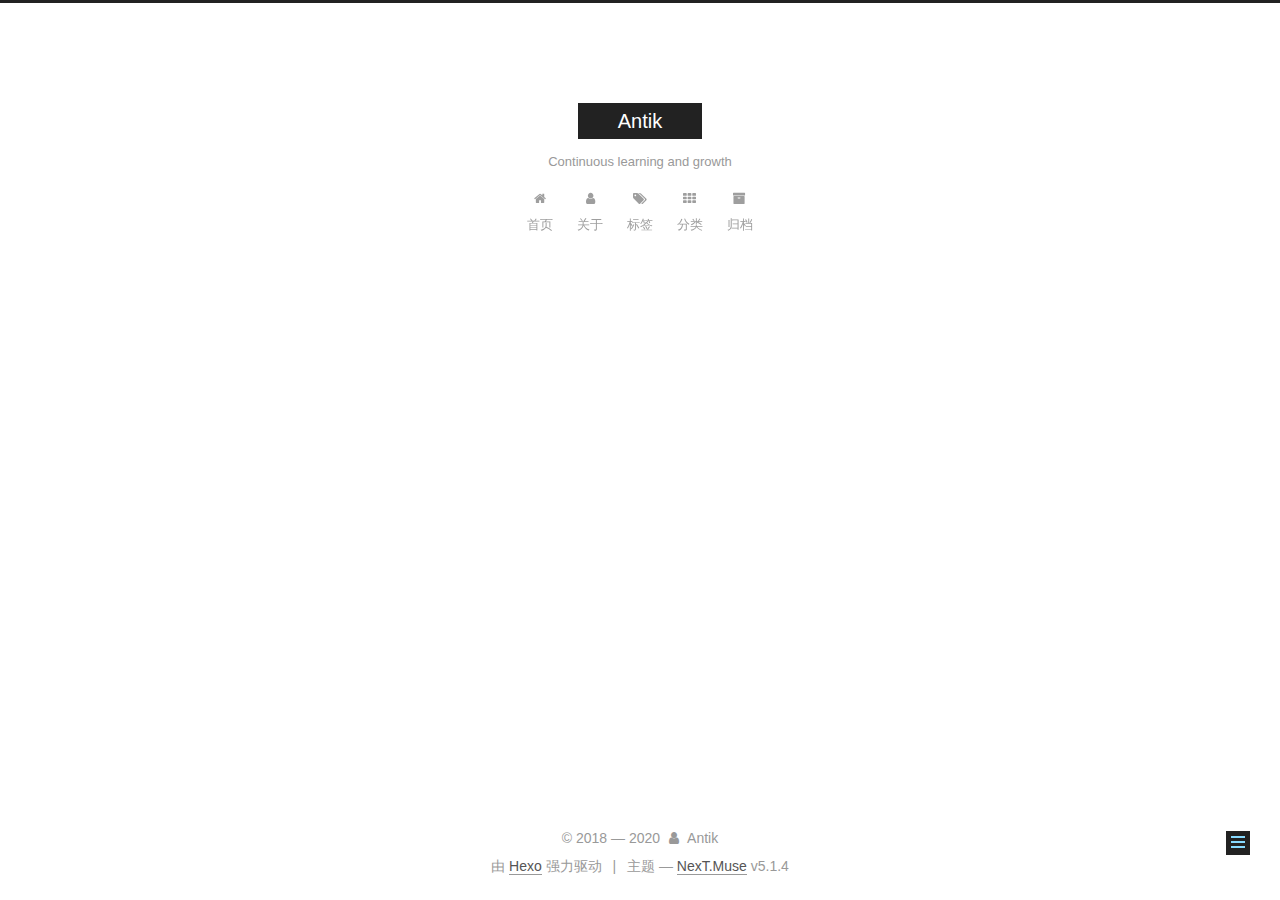
<file: tags/index.html>
<!DOCTYPE html>



  


<html class="theme-next muse use-motion" lang="zh-Hans">
<head>
  <meta charset="UTF-8"/>
<meta http-equiv="X-UA-Compatible" content="IE=edge" />
<meta name="viewport" content="width=device-width, initial-scale=1, maximum-scale=1"/>
<meta name="theme-color" content="#222">









<meta http-equiv="Cache-Control" content="no-transform" />
<meta http-equiv="Cache-Control" content="no-siteapp" />
















  
  
  <link href="/lib/fancybox/source/jquery.fancybox.css?v=2.1.5" rel="stylesheet" type="text/css" />







<link href="/lib/font-awesome/css/font-awesome.min.css?v=4.6.2" rel="stylesheet" type="text/css" />

<link href="/css/main.css?v=5.1.4" rel="stylesheet" type="text/css" />


  <link rel="apple-touch-icon" sizes="180x180" href="/images/apple-touch-icon-next.png?v=5.1.4">


  <link rel="icon" type="image/png" sizes="32x32" href="/images/favicon-32x32-next.png?v=5.1.4">


  <link rel="icon" type="image/png" sizes="16x16" href="/images/favicon-16x16-next.png?v=5.1.4">


  <link rel="mask-icon" href="/images/logo.svg?v=5.1.4" color="#222">





  <meta name="keywords" content="Hexo, NexT" />










<meta property="og:type" content="website">
<meta property="og:title" content="标签">
<meta property="og:url" content="https://antik1991.github.io/tags/index.html">
<meta property="og:site_name" content="Antik">
<meta property="og:locale" content="zh-Hans">
<meta property="og:updated_time" content="2018-08-08T02:12:47.563Z">
<meta name="twitter:card" content="summary">
<meta name="twitter:title" content="标签">



<script type="text/javascript" id="hexo.configurations">
  var NexT = window.NexT || {};
  var CONFIG = {
    root: '/',
    scheme: 'Muse',
    version: '5.1.4',
    sidebar: {"position":"left","display":"post","offset":12,"b2t":false,"scrollpercent":false,"onmobile":false},
    fancybox: true,
    tabs: true,
    motion: {"enable":true,"async":false,"transition":{"post_block":"fadeIn","post_header":"slideDownIn","post_body":"slideDownIn","coll_header":"slideLeftIn","sidebar":"slideUpIn"}},
    duoshuo: {
      userId: '0',
      author: '博主'
    },
    algolia: {
      applicationID: '',
      apiKey: '',
      indexName: '',
      hits: {"per_page":10},
      labels: {"input_placeholder":"Search for Posts","hits_empty":"We didn't find any results for the search: ${query}","hits_stats":"${hits} results found in ${time} ms"}
    }
  };
</script>



  <link rel="canonical" href="https://antik1991.github.io/tags/"/>





  <title>标签 | Antik</title>
  








</head>

<body itemscope itemtype="http://schema.org/WebPage" lang="zh-Hans">

  
  
    
  

  <div class="container sidebar-position-left page-post-detail">
    <div class="headband"></div>

    <header id="header" class="header" itemscope itemtype="http://schema.org/WPHeader">
      <div class="header-inner"><div class="site-brand-wrapper">
  <div class="site-meta ">
    

    <div class="custom-logo-site-title">
      <a href="/"  class="brand" rel="start">
        <span class="logo-line-before"><i></i></span>
        <span class="site-title">Antik</span>
        <span class="logo-line-after"><i></i></span>
      </a>
    </div>
      
        <p class="site-subtitle">Continuous learning and growth</p>
      
  </div>

  <div class="site-nav-toggle">
    <button>
      <span class="btn-bar"></span>
      <span class="btn-bar"></span>
      <span class="btn-bar"></span>
    </button>
  </div>
</div>

<nav class="site-nav">
  

  
    <ul id="menu" class="menu">
      
        
        <li class="menu-item menu-item-home">
          <a href="/" rel="section">
            
              <i class="menu-item-icon fa fa-fw fa-home"></i> <br />
            
            首页
          </a>
        </li>
      
        
        <li class="menu-item menu-item-about">
          <a href="/about/" rel="section">
            
              <i class="menu-item-icon fa fa-fw fa-user"></i> <br />
            
            关于
          </a>
        </li>
      
        
        <li class="menu-item menu-item-tags">
          <a href="/tags/" rel="section">
            
              <i class="menu-item-icon fa fa-fw fa-tags"></i> <br />
            
            标签
          </a>
        </li>
      
        
        <li class="menu-item menu-item-categories">
          <a href="/categories/" rel="section">
            
              <i class="menu-item-icon fa fa-fw fa-th"></i> <br />
            
            分类
          </a>
        </li>
      
        
        <li class="menu-item menu-item-archives">
          <a href="/archives/" rel="section">
            
              <i class="menu-item-icon fa fa-fw fa-archive"></i> <br />
            
            归档
          </a>
        </li>
      

      
    </ul>
  

  
</nav>



 </div>
    </header>

    <main id="main" class="main">
      <div class="main-inner">
        <div class="content-wrap">
          <div id="content" class="content">
            

  <div id="posts" class="posts-expand">
    
    
    
    <div class="post-block page">
      <header class="post-header">

	<h1 class="post-title" itemprop="name headline">标签</h1>



</header>

      
      
      
      <div class="post-body">
        
        
          <div class="tag-cloud">
            <div class="tag-cloud-title">
                暂无标签
            </div>
            <div class="tag-cloud-tags">
              
            </div>
          </div>
        
      </div>
      
      
      
    </div>
    
    
    
  </div>


          </div>
          


          

  



        </div>
        
          
  
  <div class="sidebar-toggle">
    <div class="sidebar-toggle-line-wrap">
      <span class="sidebar-toggle-line sidebar-toggle-line-first"></span>
      <span class="sidebar-toggle-line sidebar-toggle-line-middle"></span>
      <span class="sidebar-toggle-line sidebar-toggle-line-last"></span>
    </div>
  </div>

  <aside id="sidebar" class="sidebar">
    
    <div class="sidebar-inner">

      

      

      <section class="site-overview-wrap sidebar-panel sidebar-panel-active">
        <div class="site-overview">
          <div class="site-author motion-element" itemprop="author" itemscope itemtype="http://schema.org/Person">
            
              <p class="site-author-name" itemprop="name">Antik</p>
              <p class="site-description motion-element" itemprop="description"></p>
          </div>

          <nav class="site-state motion-element">

            
              <div class="site-state-item site-state-posts">
              
                <a href="/archives/">
              
                  <span class="site-state-item-count">1</span>
                  <span class="site-state-item-name">日志</span>
                </a>
              </div>
            

            
              
              
              <div class="site-state-item site-state-categories">
                <a href="/categories/index.html">
                  <span class="site-state-item-count">1</span>
                  <span class="site-state-item-name">分类</span>
                </a>
              </div>
            

            

          </nav>

          

          

          
          

          
          

          

        </div>
      </section>

      

      

    </div>
  </aside>


        
      </div>
    </main>

    <footer id="footer" class="footer">
      <div class="footer-inner">
        <div class="copyright">&copy; 2018 &mdash; <span itemprop="copyrightYear">2020</span>
  <span class="with-love">
    <i class="fa fa-user"></i>
  </span>
  <span class="author" itemprop="copyrightHolder">Antik</span>

  
</div>


  <div class="powered-by">由 <a class="theme-link" target="_blank" href="https://hexo.io">Hexo</a> 强力驱动</div>



  <span class="post-meta-divider">|</span>



  <div class="theme-info">主题 &mdash; <a class="theme-link" target="_blank" href="https://github.com/iissnan/hexo-theme-next">NexT.Muse</a> v5.1.4</div>




        







        
      </div>
    </footer>

    
      <div class="back-to-top">
        <i class="fa fa-arrow-up"></i>
        
      </div>
    

    

  </div>

  

<script type="text/javascript">
  if (Object.prototype.toString.call(window.Promise) !== '[object Function]') {
    window.Promise = null;
  }
</script>









  












  
  
    <script type="text/javascript" src="/lib/jquery/index.js?v=2.1.3"></script>
  

  
  
    <script type="text/javascript" src="/lib/fastclick/lib/fastclick.min.js?v=1.0.6"></script>
  

  
  
    <script type="text/javascript" src="/lib/jquery_lazyload/jquery.lazyload.js?v=1.9.7"></script>
  

  
  
    <script type="text/javascript" src="/lib/velocity/velocity.min.js?v=1.2.1"></script>
  

  
  
    <script type="text/javascript" src="/lib/velocity/velocity.ui.min.js?v=1.2.1"></script>
  

  
  
    <script type="text/javascript" src="/lib/fancybox/source/jquery.fancybox.pack.js?v=2.1.5"></script>
  


  


  <script type="text/javascript" src="/js/src/utils.js?v=5.1.4"></script>

  <script type="text/javascript" src="/js/src/motion.js?v=5.1.4"></script>



  
  

  
  <script type="text/javascript" src="/js/src/scrollspy.js?v=5.1.4"></script>
<script type="text/javascript" src="/js/src/post-details.js?v=5.1.4"></script>



  


  <script type="text/javascript" src="/js/src/bootstrap.js?v=5.1.4"></script>



  


  




	





  





  












  





  

  

  

  
  

  

  

  

</body>
</html>
</file>
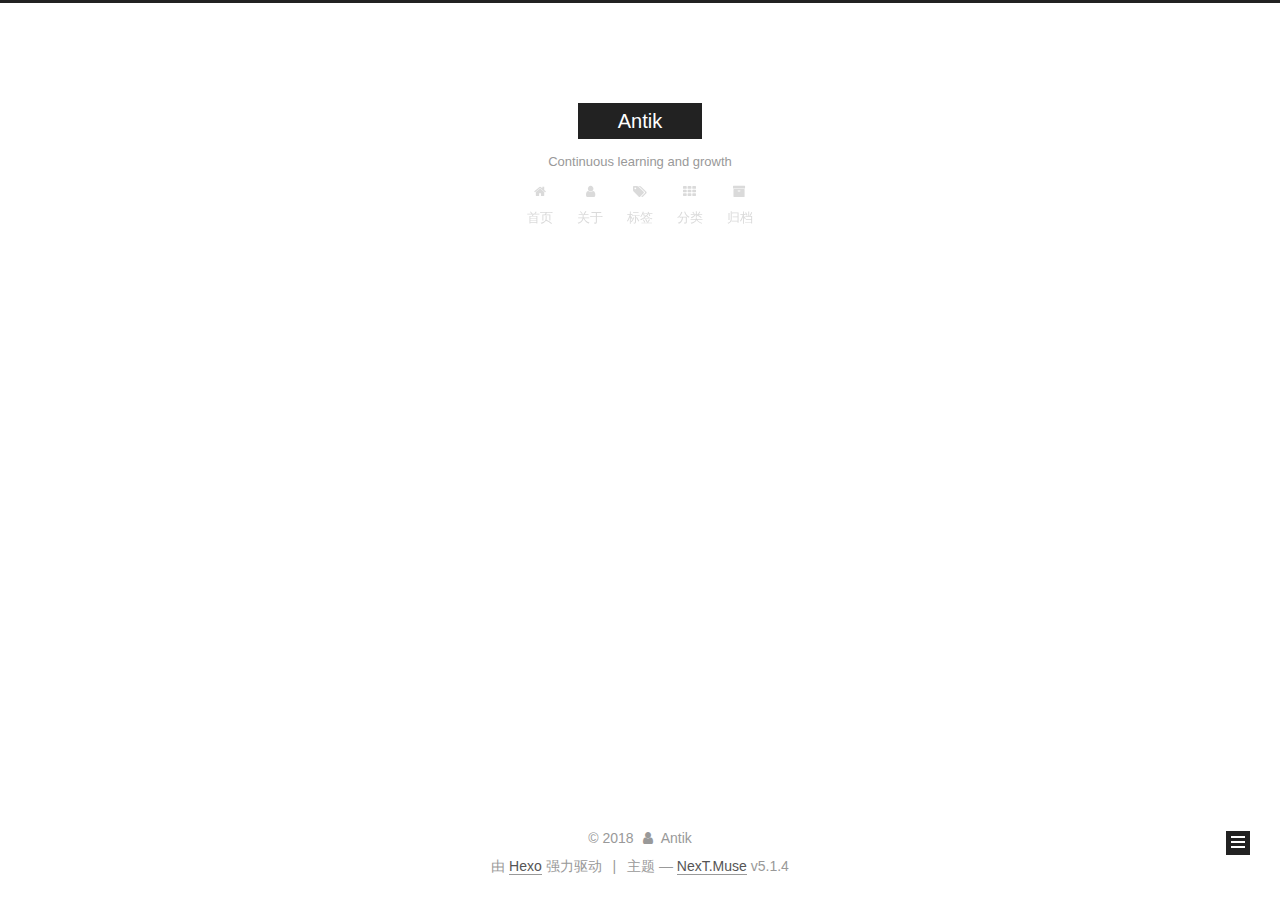
<file: archives/2018/index.html>
<!DOCTYPE html>



  


<html class="theme-next muse use-motion" lang="zh-Hans">
<head>
  <meta charset="UTF-8"/>
<meta http-equiv="X-UA-Compatible" content="IE=edge" />
<meta name="viewport" content="width=device-width, initial-scale=1, maximum-scale=1"/>
<meta name="theme-color" content="#222">









<meta http-equiv="Cache-Control" content="no-transform" />
<meta http-equiv="Cache-Control" content="no-siteapp" />
















  
  
  <link href="/lib/fancybox/source/jquery.fancybox.css?v=2.1.5" rel="stylesheet" type="text/css" />







<link href="/lib/font-awesome/css/font-awesome.min.css?v=4.6.2" rel="stylesheet" type="text/css" />

<link href="/css/main.css?v=5.1.4" rel="stylesheet" type="text/css" />


  <link rel="apple-touch-icon" sizes="180x180" href="/images/apple-touch-icon-next.png?v=5.1.4">


  <link rel="icon" type="image/png" sizes="32x32" href="/images/favicon-32x32-next.png?v=5.1.4">


  <link rel="icon" type="image/png" sizes="16x16" href="/images/favicon-16x16-next.png?v=5.1.4">


  <link rel="mask-icon" href="/images/logo.svg?v=5.1.4" color="#222">





  <meta name="keywords" content="Hexo, NexT" />










<meta property="og:type" content="website">
<meta property="og:title" content="Antik">
<meta property="og:url" content="https://antik1991.github.io/archives/2018/index.html">
<meta property="og:site_name" content="Antik">
<meta property="og:locale" content="zh-Hans">
<meta name="twitter:card" content="summary">
<meta name="twitter:title" content="Antik">



<script type="text/javascript" id="hexo.configurations">
  var NexT = window.NexT || {};
  var CONFIG = {
    root: '/',
    scheme: 'Muse',
    version: '5.1.4',
    sidebar: {"position":"left","display":"post","offset":12,"b2t":false,"scrollpercent":false,"onmobile":false},
    fancybox: true,
    tabs: true,
    motion: {"enable":true,"async":false,"transition":{"post_block":"fadeIn","post_header":"slideDownIn","post_body":"slideDownIn","coll_header":"slideLeftIn","sidebar":"slideUpIn"}},
    duoshuo: {
      userId: '0',
      author: '博主'
    },
    algolia: {
      applicationID: '',
      apiKey: '',
      indexName: '',
      hits: {"per_page":10},
      labels: {"input_placeholder":"Search for Posts","hits_empty":"We didn't find any results for the search: ${query}","hits_stats":"${hits} results found in ${time} ms"}
    }
  };
</script>



  <link rel="canonical" href="https://antik1991.github.io/archives/2018/"/>





  <title>归档 | Antik</title>
  








</head>

<body itemscope itemtype="http://schema.org/WebPage" lang="zh-Hans">

  
  
    
  

  <div class="container sidebar-position-left page-archive">
    <div class="headband"></div>

    <header id="header" class="header" itemscope itemtype="http://schema.org/WPHeader">
      <div class="header-inner"><div class="site-brand-wrapper">
  <div class="site-meta ">
    

    <div class="custom-logo-site-title">
      <a href="/"  class="brand" rel="start">
        <span class="logo-line-before"><i></i></span>
        <span class="site-title">Antik</span>
        <span class="logo-line-after"><i></i></span>
      </a>
    </div>
      
        <p class="site-subtitle">Continuous learning and growth</p>
      
  </div>

  <div class="site-nav-toggle">
    <button>
      <span class="btn-bar"></span>
      <span class="btn-bar"></span>
      <span class="btn-bar"></span>
    </button>
  </div>
</div>

<nav class="site-nav">
  

  
    <ul id="menu" class="menu">
      
        
        <li class="menu-item menu-item-home">
          <a href="/" rel="section">
            
              <i class="menu-item-icon fa fa-fw fa-home"></i> <br />
            
            首页
          </a>
        </li>
      
        
        <li class="menu-item menu-item-about">
          <a href="/about/" rel="section">
            
              <i class="menu-item-icon fa fa-fw fa-user"></i> <br />
            
            关于
          </a>
        </li>
      
        
        <li class="menu-item menu-item-tags">
          <a href="/tags/" rel="section">
            
              <i class="menu-item-icon fa fa-fw fa-tags"></i> <br />
            
            标签
          </a>
        </li>
      
        
        <li class="menu-item menu-item-categories">
          <a href="/categories/" rel="section">
            
              <i class="menu-item-icon fa fa-fw fa-th"></i> <br />
            
            分类
          </a>
        </li>
      
        
        <li class="menu-item menu-item-archives">
          <a href="/archives/" rel="section">
            
              <i class="menu-item-icon fa fa-fw fa-archive"></i> <br />
            
            归档
          </a>
        </li>
      

      
    </ul>
  

  
</nav>



 </div>
    </header>

    <main id="main" class="main">
      <div class="main-inner">
        <div class="content-wrap">
          <div id="content" class="content">
            

  
  
  
  <div class="post-block archive">
    <div id="posts" class="posts-collapse">
      <span class="archive-move-on"></span>

      <span class="archive-page-counter">
        
        
        
          
        
        嗯..! 目前共计 2 篇日志。 继续努力。
      </span>

      

        
        
        

        
          
          <div class="collection-title">
            <h1 class="archive-year" id="archive-year-2018">2018</h1>
          </div>
        
        

        

  <article class="post post-type-normal" itemscope itemtype="http://schema.org/Article">
    <header class="post-header">

      <h2 class="post-title">
        
            <a class="post-title-link" href="/2018/07/31/搭建Github-Pages-个人博客网站/" itemprop="url">
              
                <span itemprop="name">搭建Github Pages 个人博客网站</span>
              
            </a>
        
      </h2>

      <div class="post-meta">
        <time class="post-time" itemprop="dateCreated"
              datetime="2018-07-31T22:02:00+08:00"
              content="2018-07-31" >
          07-31
        </time>
      </div>

    </header>
  </article>



      

        
        
        

        
        

        

  <article class="post post-type-normal" itemscope itemtype="http://schema.org/Article">
    <header class="post-header">

      <h2 class="post-title">
        
            <a class="post-title-link" href="/2018/07/25/hello-world/" itemprop="url">
              
                <span itemprop="name">Hello World</span>
              
            </a>
        
      </h2>

      <div class="post-meta">
        <time class="post-time" itemprop="dateCreated"
              datetime="2018-07-25T13:56:39+08:00"
              content="2018-07-25" >
          07-25
        </time>
      </div>

    </header>
  </article>



      

    </div>
  </div>
  
  
  

  



          </div>
          


          

        </div>
        
          
  
  <div class="sidebar-toggle">
    <div class="sidebar-toggle-line-wrap">
      <span class="sidebar-toggle-line sidebar-toggle-line-first"></span>
      <span class="sidebar-toggle-line sidebar-toggle-line-middle"></span>
      <span class="sidebar-toggle-line sidebar-toggle-line-last"></span>
    </div>
  </div>

  <aside id="sidebar" class="sidebar">
    
    <div class="sidebar-inner">

      

      

      <section class="site-overview-wrap sidebar-panel sidebar-panel-active">
        <div class="site-overview">
          <div class="site-author motion-element" itemprop="author" itemscope itemtype="http://schema.org/Person">
            
              <p class="site-author-name" itemprop="name">Antik</p>
              <p class="site-description motion-element" itemprop="description"></p>
          </div>

          <nav class="site-state motion-element">

            
              <div class="site-state-item site-state-posts">
              
                <a href="/archives/">
              
                  <span class="site-state-item-count">2</span>
                  <span class="site-state-item-name">日志</span>
                </a>
              </div>
            

            

            

          </nav>

          

          

          
          

          
          

          

        </div>
      </section>

      

      

    </div>
  </aside>


        
      </div>
    </main>

    <footer id="footer" class="footer">
      <div class="footer-inner">
        <div class="copyright">&copy; <span itemprop="copyrightYear">2018</span>
  <span class="with-love">
    <i class="fa fa-user"></i>
  </span>
  <span class="author" itemprop="copyrightHolder">Antik</span>

  
</div>


  <div class="powered-by">由 <a class="theme-link" target="_blank" href="https://hexo.io">Hexo</a> 强力驱动</div>



  <span class="post-meta-divider">|</span>



  <div class="theme-info">主题 &mdash; <a class="theme-link" target="_blank" href="https://github.com/iissnan/hexo-theme-next">NexT.Muse</a> v5.1.4</div>




        







        
      </div>
    </footer>

    
      <div class="back-to-top">
        <i class="fa fa-arrow-up"></i>
        
      </div>
    

    

  </div>

  

<script type="text/javascript">
  if (Object.prototype.toString.call(window.Promise) !== '[object Function]') {
    window.Promise = null;
  }
</script>









  












  
  
    <script type="text/javascript" src="/lib/jquery/index.js?v=2.1.3"></script>
  

  
  
    <script type="text/javascript" src="/lib/fastclick/lib/fastclick.min.js?v=1.0.6"></script>
  

  
  
    <script type="text/javascript" src="/lib/jquery_lazyload/jquery.lazyload.js?v=1.9.7"></script>
  

  
  
    <script type="text/javascript" src="/lib/velocity/velocity.min.js?v=1.2.1"></script>
  

  
  
    <script type="text/javascript" src="/lib/velocity/velocity.ui.min.js?v=1.2.1"></script>
  

  
  
    <script type="text/javascript" src="/lib/fancybox/source/jquery.fancybox.pack.js?v=2.1.5"></script>
  


  


  <script type="text/javascript" src="/js/src/utils.js?v=5.1.4"></script>

  <script type="text/javascript" src="/js/src/motion.js?v=5.1.4"></script>



  
  

  

  


  <script type="text/javascript" src="/js/src/bootstrap.js?v=5.1.4"></script>



  


  




	





  





  












  





  

  

  

  
  

  

  

  

</body>
</html>
</file>
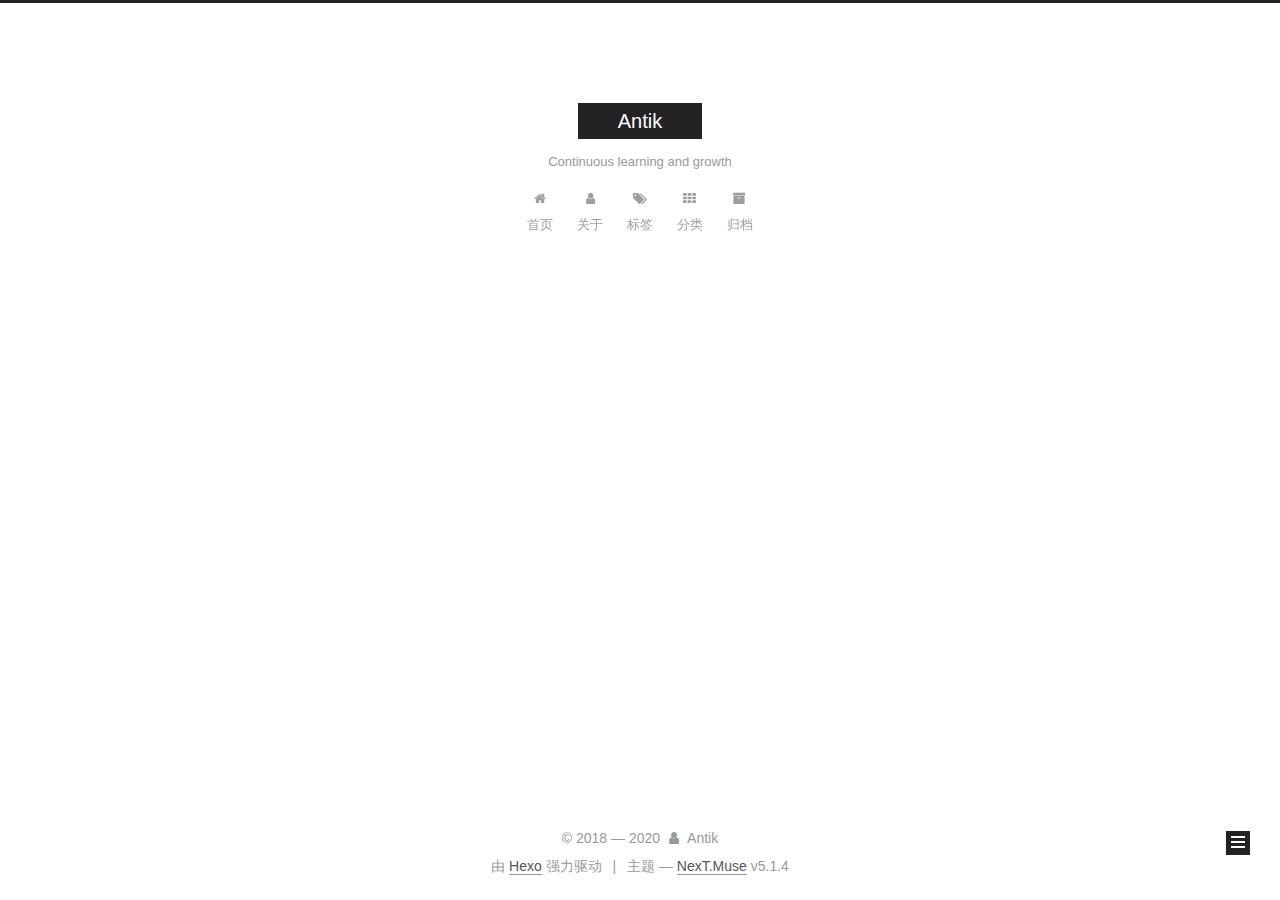
<file: categories/工具使用/index.html>
<!DOCTYPE html>



  


<html class="theme-next muse use-motion" lang="zh-Hans">
<head>
  <meta charset="UTF-8"/>
<meta http-equiv="X-UA-Compatible" content="IE=edge" />
<meta name="viewport" content="width=device-width, initial-scale=1, maximum-scale=1"/>
<meta name="theme-color" content="#222">









<meta http-equiv="Cache-Control" content="no-transform" />
<meta http-equiv="Cache-Control" content="no-siteapp" />
















  
  
  <link href="/lib/fancybox/source/jquery.fancybox.css?v=2.1.5" rel="stylesheet" type="text/css" />







<link href="/lib/font-awesome/css/font-awesome.min.css?v=4.6.2" rel="stylesheet" type="text/css" />

<link href="/css/main.css?v=5.1.4" rel="stylesheet" type="text/css" />


  <link rel="apple-touch-icon" sizes="180x180" href="/images/apple-touch-icon-next.png?v=5.1.4">


  <link rel="icon" type="image/png" sizes="32x32" href="/images/favicon-32x32-next.png?v=5.1.4">


  <link rel="icon" type="image/png" sizes="16x16" href="/images/favicon-16x16-next.png?v=5.1.4">


  <link rel="mask-icon" href="/images/logo.svg?v=5.1.4" color="#222">





  <meta name="keywords" content="Hexo, NexT" />










<meta property="og:type" content="website">
<meta property="og:title" content="Antik">
<meta property="og:url" content="https://antik1991.github.io/categories/工具使用/index.html">
<meta property="og:site_name" content="Antik">
<meta property="og:locale" content="zh-Hans">
<meta name="twitter:card" content="summary">
<meta name="twitter:title" content="Antik">



<script type="text/javascript" id="hexo.configurations">
  var NexT = window.NexT || {};
  var CONFIG = {
    root: '/',
    scheme: 'Muse',
    version: '5.1.4',
    sidebar: {"position":"left","display":"post","offset":12,"b2t":false,"scrollpercent":false,"onmobile":false},
    fancybox: true,
    tabs: true,
    motion: {"enable":true,"async":false,"transition":{"post_block":"fadeIn","post_header":"slideDownIn","post_body":"slideDownIn","coll_header":"slideLeftIn","sidebar":"slideUpIn"}},
    duoshuo: {
      userId: '0',
      author: '博主'
    },
    algolia: {
      applicationID: '',
      apiKey: '',
      indexName: '',
      hits: {"per_page":10},
      labels: {"input_placeholder":"Search for Posts","hits_empty":"We didn't find any results for the search: ${query}","hits_stats":"${hits} results found in ${time} ms"}
    }
  };
</script>



  <link rel="canonical" href="https://antik1991.github.io/categories/工具使用/"/>





  <title>分类: 工具使用 | Antik</title>
  








</head>

<body itemscope itemtype="http://schema.org/WebPage" lang="zh-Hans">

  
  
    
  

  <div class="container sidebar-position-left ">
    <div class="headband"></div>

    <header id="header" class="header" itemscope itemtype="http://schema.org/WPHeader">
      <div class="header-inner"><div class="site-brand-wrapper">
  <div class="site-meta ">
    

    <div class="custom-logo-site-title">
      <a href="/"  class="brand" rel="start">
        <span class="logo-line-before"><i></i></span>
        <span class="site-title">Antik</span>
        <span class="logo-line-after"><i></i></span>
      </a>
    </div>
      
        <p class="site-subtitle">Continuous learning and growth</p>
      
  </div>

  <div class="site-nav-toggle">
    <button>
      <span class="btn-bar"></span>
      <span class="btn-bar"></span>
      <span class="btn-bar"></span>
    </button>
  </div>
</div>

<nav class="site-nav">
  

  
    <ul id="menu" class="menu">
      
        
        <li class="menu-item menu-item-home">
          <a href="/" rel="section">
            
              <i class="menu-item-icon fa fa-fw fa-home"></i> <br />
            
            首页
          </a>
        </li>
      
        
        <li class="menu-item menu-item-about">
          <a href="/about/" rel="section">
            
              <i class="menu-item-icon fa fa-fw fa-user"></i> <br />
            
            关于
          </a>
        </li>
      
        
        <li class="menu-item menu-item-tags">
          <a href="/tags/" rel="section">
            
              <i class="menu-item-icon fa fa-fw fa-tags"></i> <br />
            
            标签
          </a>
        </li>
      
        
        <li class="menu-item menu-item-categories">
          <a href="/categories/" rel="section">
            
              <i class="menu-item-icon fa fa-fw fa-th"></i> <br />
            
            分类
          </a>
        </li>
      
        
        <li class="menu-item menu-item-archives">
          <a href="/archives/" rel="section">
            
              <i class="menu-item-icon fa fa-fw fa-archive"></i> <br />
            
            归档
          </a>
        </li>
      

      
    </ul>
  

  
</nav>



 </div>
    </header>

    <main id="main" class="main">
      <div class="main-inner">
        <div class="content-wrap">
          <div id="content" class="content">
            

  
  
  
  <div class="post-block category">

    <div id="posts" class="posts-collapse">
      <div class="collection-title">
        <h1>工具使用<small>分类</small>
        </h1>
      </div>

      
        

  <article class="post post-type-normal" itemscope itemtype="http://schema.org/Article">
    <header class="post-header">

      <h2 class="post-title">
        
            <a class="post-title-link" href="/2018/07/31/搭建Github-Pages-个人博客网站/" itemprop="url">
              
                <span itemprop="name">搭建Github Pages 个人博客网站</span>
              
            </a>
        
      </h2>

      <div class="post-meta">
        <time class="post-time" itemprop="dateCreated"
              datetime="2018-07-31T22:02:00+08:00"
              content="2018-07-31" >
          07-31
        </time>
      </div>

    </header>
  </article>


      
    </div>

  </div>
  
  
  

  



          </div>
          


          

        </div>
        
          
  
  <div class="sidebar-toggle">
    <div class="sidebar-toggle-line-wrap">
      <span class="sidebar-toggle-line sidebar-toggle-line-first"></span>
      <span class="sidebar-toggle-line sidebar-toggle-line-middle"></span>
      <span class="sidebar-toggle-line sidebar-toggle-line-last"></span>
    </div>
  </div>

  <aside id="sidebar" class="sidebar">
    
    <div class="sidebar-inner">

      

      

      <section class="site-overview-wrap sidebar-panel sidebar-panel-active">
        <div class="site-overview">
          <div class="site-author motion-element" itemprop="author" itemscope itemtype="http://schema.org/Person">
            
              <p class="site-author-name" itemprop="name">Antik</p>
              <p class="site-description motion-element" itemprop="description"></p>
          </div>

          <nav class="site-state motion-element">

            
              <div class="site-state-item site-state-posts">
              
                <a href="/archives/">
              
                  <span class="site-state-item-count">1</span>
                  <span class="site-state-item-name">日志</span>
                </a>
              </div>
            

            
              
              
              <div class="site-state-item site-state-categories">
                <a href="/categories/index.html">
                  <span class="site-state-item-count">1</span>
                  <span class="site-state-item-name">分类</span>
                </a>
              </div>
            

            

          </nav>

          

          

          
          

          
          

          

        </div>
      </section>

      

      

    </div>
  </aside>


        
      </div>
    </main>

    <footer id="footer" class="footer">
      <div class="footer-inner">
        <div class="copyright">&copy; 2018 &mdash; <span itemprop="copyrightYear">2020</span>
  <span class="with-love">
    <i class="fa fa-user"></i>
  </span>
  <span class="author" itemprop="copyrightHolder">Antik</span>

  
</div>


  <div class="powered-by">由 <a class="theme-link" target="_blank" href="https://hexo.io">Hexo</a> 强力驱动</div>



  <span class="post-meta-divider">|</span>



  <div class="theme-info">主题 &mdash; <a class="theme-link" target="_blank" href="https://github.com/iissnan/hexo-theme-next">NexT.Muse</a> v5.1.4</div>




        







        
      </div>
    </footer>

    
      <div class="back-to-top">
        <i class="fa fa-arrow-up"></i>
        
      </div>
    

    

  </div>

  

<script type="text/javascript">
  if (Object.prototype.toString.call(window.Promise) !== '[object Function]') {
    window.Promise = null;
  }
</script>









  












  
  
    <script type="text/javascript" src="/lib/jquery/index.js?v=2.1.3"></script>
  

  
  
    <script type="text/javascript" src="/lib/fastclick/lib/fastclick.min.js?v=1.0.6"></script>
  

  
  
    <script type="text/javascript" src="/lib/jquery_lazyload/jquery.lazyload.js?v=1.9.7"></script>
  

  
  
    <script type="text/javascript" src="/lib/velocity/velocity.min.js?v=1.2.1"></script>
  

  
  
    <script type="text/javascript" src="/lib/velocity/velocity.ui.min.js?v=1.2.1"></script>
  

  
  
    <script type="text/javascript" src="/lib/fancybox/source/jquery.fancybox.pack.js?v=2.1.5"></script>
  


  


  <script type="text/javascript" src="/js/src/utils.js?v=5.1.4"></script>

  <script type="text/javascript" src="/js/src/motion.js?v=5.1.4"></script>



  
  

  

  


  <script type="text/javascript" src="/js/src/bootstrap.js?v=5.1.4"></script>



  


  




	





  





  












  





  

  

  

  
  

  

  

  

</body>
</html>
</file>
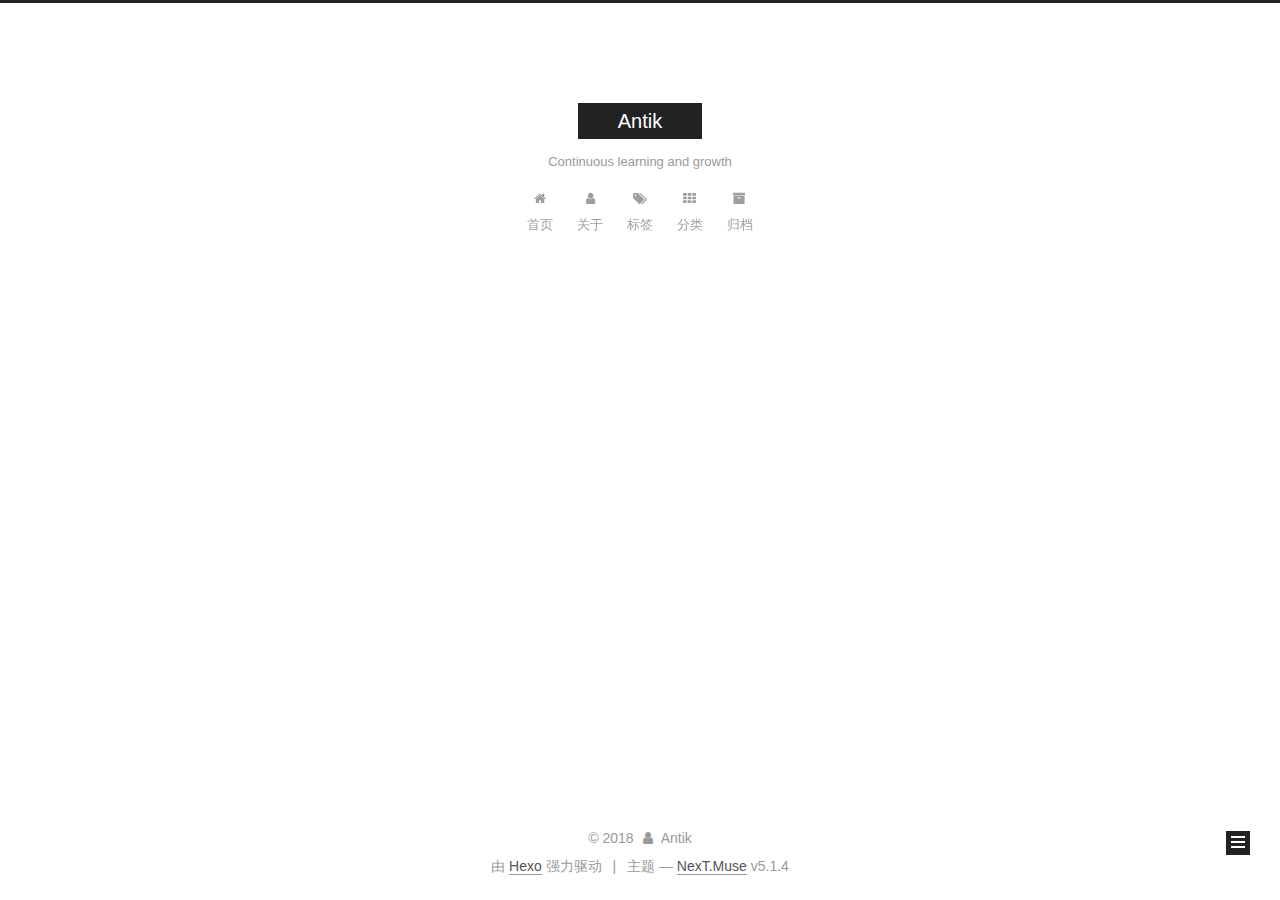
<file: archives/2018/07/index.html>
<!DOCTYPE html>



  


<html class="theme-next muse use-motion" lang="zh-Hans">
<head>
  <meta charset="UTF-8"/>
<meta http-equiv="X-UA-Compatible" content="IE=edge" />
<meta name="viewport" content="width=device-width, initial-scale=1, maximum-scale=1"/>
<meta name="theme-color" content="#222">









<meta http-equiv="Cache-Control" content="no-transform" />
<meta http-equiv="Cache-Control" content="no-siteapp" />
















  
  
  <link href="/lib/fancybox/source/jquery.fancybox.css?v=2.1.5" rel="stylesheet" type="text/css" />







<link href="/lib/font-awesome/css/font-awesome.min.css?v=4.6.2" rel="stylesheet" type="text/css" />

<link href="/css/main.css?v=5.1.4" rel="stylesheet" type="text/css" />


  <link rel="apple-touch-icon" sizes="180x180" href="/images/apple-touch-icon-next.png?v=5.1.4">


  <link rel="icon" type="image/png" sizes="32x32" href="/images/favicon-32x32-next.png?v=5.1.4">


  <link rel="icon" type="image/png" sizes="16x16" href="/images/favicon-16x16-next.png?v=5.1.4">


  <link rel="mask-icon" href="/images/logo.svg?v=5.1.4" color="#222">





  <meta name="keywords" content="Hexo, NexT" />










<meta property="og:type" content="website">
<meta property="og:title" content="Antik">
<meta property="og:url" content="https://antik1991.github.io/archives/2018/07/index.html">
<meta property="og:site_name" content="Antik">
<meta property="og:locale" content="zh-Hans">
<meta name="twitter:card" content="summary">
<meta name="twitter:title" content="Antik">



<script type="text/javascript" id="hexo.configurations">
  var NexT = window.NexT || {};
  var CONFIG = {
    root: '/',
    scheme: 'Muse',
    version: '5.1.4',
    sidebar: {"position":"left","display":"post","offset":12,"b2t":false,"scrollpercent":false,"onmobile":false},
    fancybox: true,
    tabs: true,
    motion: {"enable":true,"async":false,"transition":{"post_block":"fadeIn","post_header":"slideDownIn","post_body":"slideDownIn","coll_header":"slideLeftIn","sidebar":"slideUpIn"}},
    duoshuo: {
      userId: '0',
      author: '博主'
    },
    algolia: {
      applicationID: '',
      apiKey: '',
      indexName: '',
      hits: {"per_page":10},
      labels: {"input_placeholder":"Search for Posts","hits_empty":"We didn't find any results for the search: ${query}","hits_stats":"${hits} results found in ${time} ms"}
    }
  };
</script>



  <link rel="canonical" href="https://antik1991.github.io/archives/2018/07/"/>





  <title>归档 | Antik</title>
  








</head>

<body itemscope itemtype="http://schema.org/WebPage" lang="zh-Hans">

  
  
    
  

  <div class="container sidebar-position-left page-archive">
    <div class="headband"></div>

    <header id="header" class="header" itemscope itemtype="http://schema.org/WPHeader">
      <div class="header-inner"><div class="site-brand-wrapper">
  <div class="site-meta ">
    

    <div class="custom-logo-site-title">
      <a href="/"  class="brand" rel="start">
        <span class="logo-line-before"><i></i></span>
        <span class="site-title">Antik</span>
        <span class="logo-line-after"><i></i></span>
      </a>
    </div>
      
        <p class="site-subtitle">Continuous learning and growth</p>
      
  </div>

  <div class="site-nav-toggle">
    <button>
      <span class="btn-bar"></span>
      <span class="btn-bar"></span>
      <span class="btn-bar"></span>
    </button>
  </div>
</div>

<nav class="site-nav">
  

  
    <ul id="menu" class="menu">
      
        
        <li class="menu-item menu-item-home">
          <a href="/" rel="section">
            
              <i class="menu-item-icon fa fa-fw fa-home"></i> <br />
            
            首页
          </a>
        </li>
      
        
        <li class="menu-item menu-item-about">
          <a href="/about/" rel="section">
            
              <i class="menu-item-icon fa fa-fw fa-user"></i> <br />
            
            关于
          </a>
        </li>
      
        
        <li class="menu-item menu-item-tags">
          <a href="/tags/" rel="section">
            
              <i class="menu-item-icon fa fa-fw fa-tags"></i> <br />
            
            标签
          </a>
        </li>
      
        
        <li class="menu-item menu-item-categories">
          <a href="/categories/" rel="section">
            
              <i class="menu-item-icon fa fa-fw fa-th"></i> <br />
            
            分类
          </a>
        </li>
      
        
        <li class="menu-item menu-item-archives">
          <a href="/archives/" rel="section">
            
              <i class="menu-item-icon fa fa-fw fa-archive"></i> <br />
            
            归档
          </a>
        </li>
      

      
    </ul>
  

  
</nav>



 </div>
    </header>

    <main id="main" class="main">
      <div class="main-inner">
        <div class="content-wrap">
          <div id="content" class="content">
            

  
  
  
  <div class="post-block archive">
    <div id="posts" class="posts-collapse">
      <span class="archive-move-on"></span>

      <span class="archive-page-counter">
        
        
        
          
        
        嗯..! 目前共计 2 篇日志。 继续努力。
      </span>

      

        
        
        

        
          
          <div class="collection-title">
            <h1 class="archive-year" id="archive-year-2018">2018</h1>
          </div>
        
        

        

  <article class="post post-type-normal" itemscope itemtype="http://schema.org/Article">
    <header class="post-header">

      <h2 class="post-title">
        
            <a class="post-title-link" href="/2018/07/31/搭建Github-Pages-个人博客网站/" itemprop="url">
              
                <span itemprop="name">搭建Github Pages 个人博客网站</span>
              
            </a>
        
      </h2>

      <div class="post-meta">
        <time class="post-time" itemprop="dateCreated"
              datetime="2018-07-31T22:02:00+08:00"
              content="2018-07-31" >
          07-31
        </time>
      </div>

    </header>
  </article>



      

        
        
        

        
        

        

  <article class="post post-type-normal" itemscope itemtype="http://schema.org/Article">
    <header class="post-header">

      <h2 class="post-title">
        
            <a class="post-title-link" href="/2018/07/25/hello-world/" itemprop="url">
              
                <span itemprop="name">Hello World</span>
              
            </a>
        
      </h2>

      <div class="post-meta">
        <time class="post-time" itemprop="dateCreated"
              datetime="2018-07-25T13:56:39+08:00"
              content="2018-07-25" >
          07-25
        </time>
      </div>

    </header>
  </article>



      

    </div>
  </div>
  
  
  

  



          </div>
          


          

        </div>
        
          
  
  <div class="sidebar-toggle">
    <div class="sidebar-toggle-line-wrap">
      <span class="sidebar-toggle-line sidebar-toggle-line-first"></span>
      <span class="sidebar-toggle-line sidebar-toggle-line-middle"></span>
      <span class="sidebar-toggle-line sidebar-toggle-line-last"></span>
    </div>
  </div>

  <aside id="sidebar" class="sidebar">
    
    <div class="sidebar-inner">

      

      

      <section class="site-overview-wrap sidebar-panel sidebar-panel-active">
        <div class="site-overview">
          <div class="site-author motion-element" itemprop="author" itemscope itemtype="http://schema.org/Person">
            
              <p class="site-author-name" itemprop="name">Antik</p>
              <p class="site-description motion-element" itemprop="description"></p>
          </div>

          <nav class="site-state motion-element">

            
              <div class="site-state-item site-state-posts">
              
                <a href="/archives/">
              
                  <span class="site-state-item-count">2</span>
                  <span class="site-state-item-name">日志</span>
                </a>
              </div>
            

            

            

          </nav>

          

          

          
          

          
          

          

        </div>
      </section>

      

      

    </div>
  </aside>


        
      </div>
    </main>

    <footer id="footer" class="footer">
      <div class="footer-inner">
        <div class="copyright">&copy; <span itemprop="copyrightYear">2018</span>
  <span class="with-love">
    <i class="fa fa-user"></i>
  </span>
  <span class="author" itemprop="copyrightHolder">Antik</span>

  
</div>


  <div class="powered-by">由 <a class="theme-link" target="_blank" href="https://hexo.io">Hexo</a> 强力驱动</div>



  <span class="post-meta-divider">|</span>



  <div class="theme-info">主题 &mdash; <a class="theme-link" target="_blank" href="https://github.com/iissnan/hexo-theme-next">NexT.Muse</a> v5.1.4</div>




        







        
      </div>
    </footer>

    
      <div class="back-to-top">
        <i class="fa fa-arrow-up"></i>
        
      </div>
    

    

  </div>

  

<script type="text/javascript">
  if (Object.prototype.toString.call(window.Promise) !== '[object Function]') {
    window.Promise = null;
  }
</script>









  












  
  
    <script type="text/javascript" src="/lib/jquery/index.js?v=2.1.3"></script>
  

  
  
    <script type="text/javascript" src="/lib/fastclick/lib/fastclick.min.js?v=1.0.6"></script>
  

  
  
    <script type="text/javascript" src="/lib/jquery_lazyload/jquery.lazyload.js?v=1.9.7"></script>
  

  
  
    <script type="text/javascript" src="/lib/velocity/velocity.min.js?v=1.2.1"></script>
  

  
  
    <script type="text/javascript" src="/lib/velocity/velocity.ui.min.js?v=1.2.1"></script>
  

  
  
    <script type="text/javascript" src="/lib/fancybox/source/jquery.fancybox.pack.js?v=2.1.5"></script>
  


  


  <script type="text/javascript" src="/js/src/utils.js?v=5.1.4"></script>

  <script type="text/javascript" src="/js/src/motion.js?v=5.1.4"></script>



  
  

  

  


  <script type="text/javascript" src="/js/src/bootstrap.js?v=5.1.4"></script>



  


  




	





  





  












  





  

  

  

  
  

  

  

  

</body>
</html>
</file>
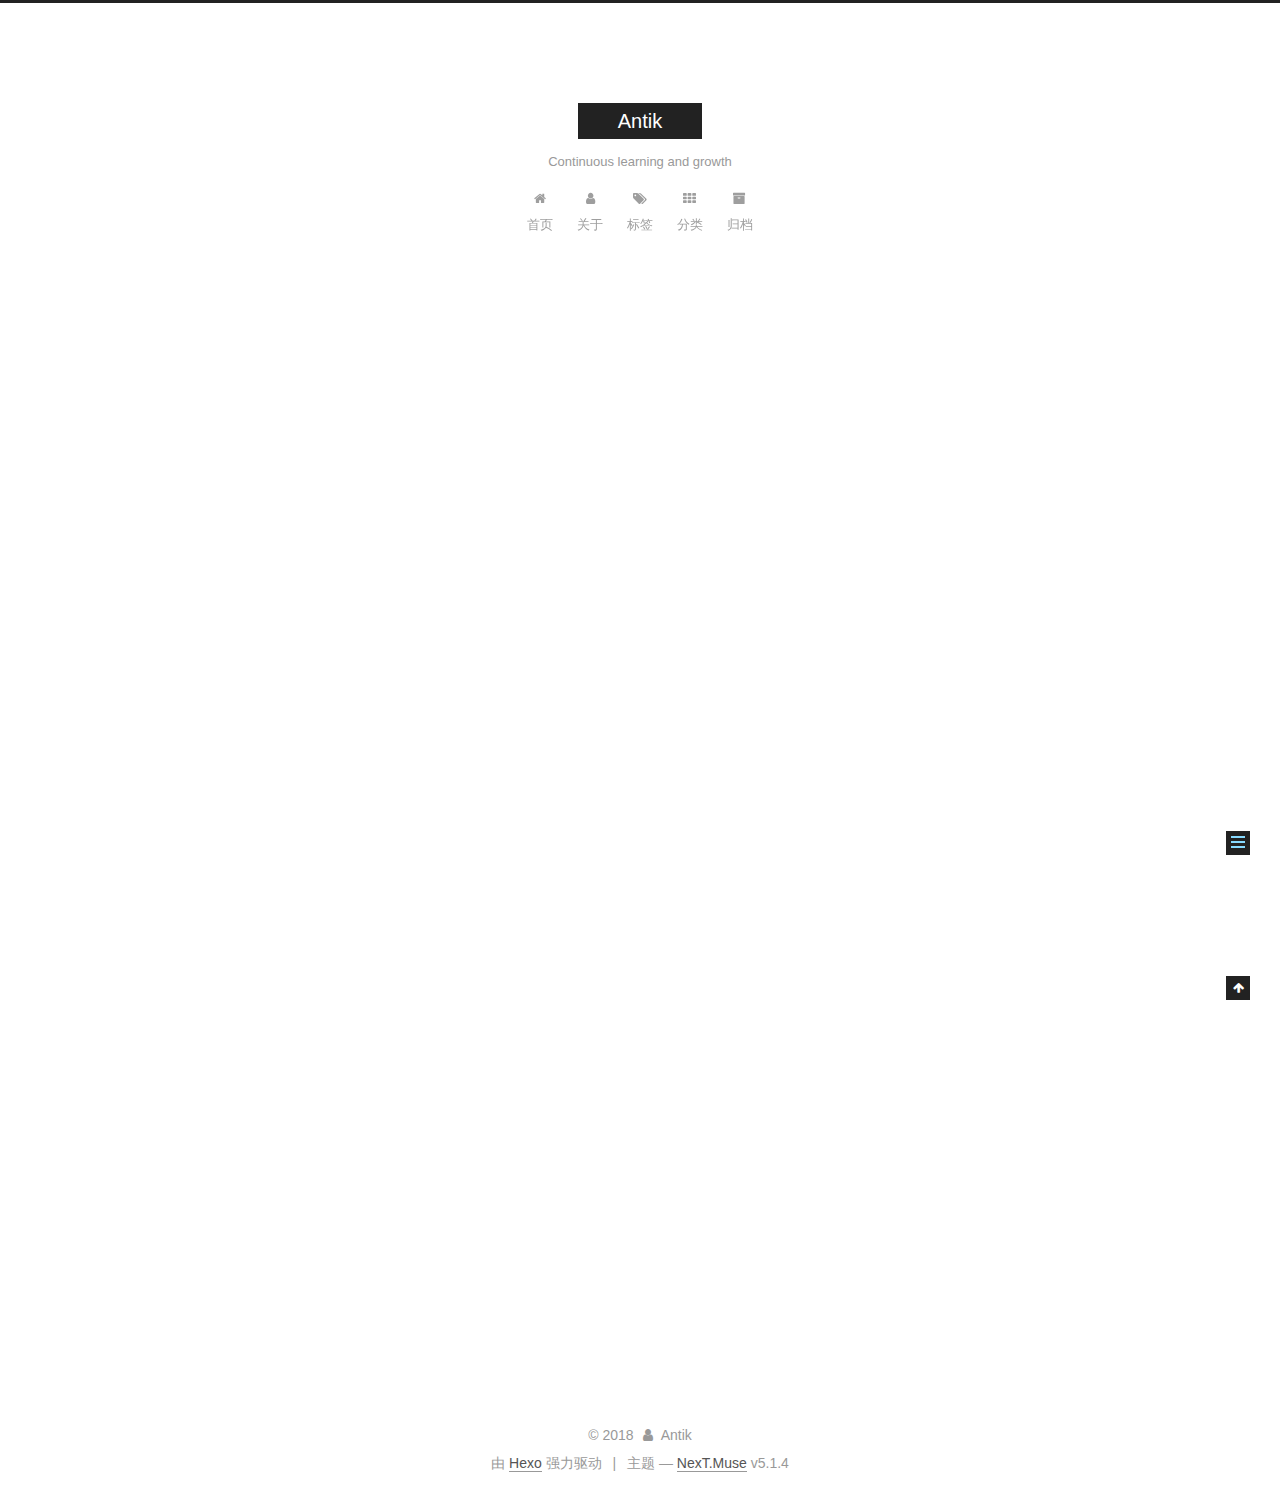
<file: 2018/07/25/hello-world/index.html>
<!DOCTYPE html>



  


<html class="theme-next muse use-motion" lang="zh-Hans">
<head>
  <meta charset="UTF-8"/>
<meta http-equiv="X-UA-Compatible" content="IE=edge" />
<meta name="viewport" content="width=device-width, initial-scale=1, maximum-scale=1"/>
<meta name="theme-color" content="#222">









<meta http-equiv="Cache-Control" content="no-transform" />
<meta http-equiv="Cache-Control" content="no-siteapp" />
















  
  
  <link href="/lib/fancybox/source/jquery.fancybox.css?v=2.1.5" rel="stylesheet" type="text/css" />







<link href="/lib/font-awesome/css/font-awesome.min.css?v=4.6.2" rel="stylesheet" type="text/css" />

<link href="/css/main.css?v=5.1.4" rel="stylesheet" type="text/css" />


  <link rel="apple-touch-icon" sizes="180x180" href="/images/apple-touch-icon-next.png?v=5.1.4">


  <link rel="icon" type="image/png" sizes="32x32" href="/images/favicon-32x32-next.png?v=5.1.4">


  <link rel="icon" type="image/png" sizes="16x16" href="/images/favicon-16x16-next.png?v=5.1.4">


  <link rel="mask-icon" href="/images/logo.svg?v=5.1.4" color="#222">





  <meta name="keywords" content="Hexo, NexT" />










<meta name="description" content="Welcome to Hexo! This is your very first post. Check documentation for more info. If you get any problems when using Hexo, you can find the answer in troubleshooting or you can ask me on GitHub. Quick">
<meta property="og:type" content="article">
<meta property="og:title" content="Hello World">
<meta property="og:url" content="https://antik1991.github.io/2018/07/25/hello-world/index.html">
<meta property="og:site_name" content="Antik">
<meta property="og:description" content="Welcome to Hexo! This is your very first post. Check documentation for more info. If you get any problems when using Hexo, you can find the answer in troubleshooting or you can ask me on GitHub. Quick">
<meta property="og:locale" content="zh-Hans">
<meta property="og:updated_time" content="2018-07-25T05:56:39.677Z">
<meta name="twitter:card" content="summary">
<meta name="twitter:title" content="Hello World">
<meta name="twitter:description" content="Welcome to Hexo! This is your very first post. Check documentation for more info. If you get any problems when using Hexo, you can find the answer in troubleshooting or you can ask me on GitHub. Quick">



<script type="text/javascript" id="hexo.configurations">
  var NexT = window.NexT || {};
  var CONFIG = {
    root: '/',
    scheme: 'Muse',
    version: '5.1.4',
    sidebar: {"position":"left","display":"post","offset":12,"b2t":false,"scrollpercent":false,"onmobile":false},
    fancybox: true,
    tabs: true,
    motion: {"enable":true,"async":false,"transition":{"post_block":"fadeIn","post_header":"slideDownIn","post_body":"slideDownIn","coll_header":"slideLeftIn","sidebar":"slideUpIn"}},
    duoshuo: {
      userId: '0',
      author: '博主'
    },
    algolia: {
      applicationID: '',
      apiKey: '',
      indexName: '',
      hits: {"per_page":10},
      labels: {"input_placeholder":"Search for Posts","hits_empty":"We didn't find any results for the search: ${query}","hits_stats":"${hits} results found in ${time} ms"}
    }
  };
</script>



  <link rel="canonical" href="https://antik1991.github.io/2018/07/25/hello-world/"/>





  <title>Hello World | Antik</title>
  








</head>

<body itemscope itemtype="http://schema.org/WebPage" lang="zh-Hans">

  
  
    
  

  <div class="container sidebar-position-left page-post-detail">
    <div class="headband"></div>

    <header id="header" class="header" itemscope itemtype="http://schema.org/WPHeader">
      <div class="header-inner"><div class="site-brand-wrapper">
  <div class="site-meta ">
    

    <div class="custom-logo-site-title">
      <a href="/"  class="brand" rel="start">
        <span class="logo-line-before"><i></i></span>
        <span class="site-title">Antik</span>
        <span class="logo-line-after"><i></i></span>
      </a>
    </div>
      
        <p class="site-subtitle">Continuous learning and growth</p>
      
  </div>

  <div class="site-nav-toggle">
    <button>
      <span class="btn-bar"></span>
      <span class="btn-bar"></span>
      <span class="btn-bar"></span>
    </button>
  </div>
</div>

<nav class="site-nav">
  

  
    <ul id="menu" class="menu">
      
        
        <li class="menu-item menu-item-home">
          <a href="/" rel="section">
            
              <i class="menu-item-icon fa fa-fw fa-home"></i> <br />
            
            首页
          </a>
        </li>
      
        
        <li class="menu-item menu-item-about">
          <a href="/about/" rel="section">
            
              <i class="menu-item-icon fa fa-fw fa-user"></i> <br />
            
            关于
          </a>
        </li>
      
        
        <li class="menu-item menu-item-tags">
          <a href="/tags/" rel="section">
            
              <i class="menu-item-icon fa fa-fw fa-tags"></i> <br />
            
            标签
          </a>
        </li>
      
        
        <li class="menu-item menu-item-categories">
          <a href="/categories/" rel="section">
            
              <i class="menu-item-icon fa fa-fw fa-th"></i> <br />
            
            分类
          </a>
        </li>
      
        
        <li class="menu-item menu-item-archives">
          <a href="/archives/" rel="section">
            
              <i class="menu-item-icon fa fa-fw fa-archive"></i> <br />
            
            归档
          </a>
        </li>
      

      
    </ul>
  

  
</nav>



 </div>
    </header>

    <main id="main" class="main">
      <div class="main-inner">
        <div class="content-wrap">
          <div id="content" class="content">
            

  <div id="posts" class="posts-expand">
    

  

  
  
  

  <article class="post post-type-normal" itemscope itemtype="http://schema.org/Article">
  
  
  
  <div class="post-block">
    <link itemprop="mainEntityOfPage" href="https://antik1991.github.io/2018/07/25/hello-world/">

    <span hidden itemprop="author" itemscope itemtype="http://schema.org/Person">
      <meta itemprop="name" content="Antik">
      <meta itemprop="description" content="">
      <meta itemprop="image" content="/images/avatar.gif">
    </span>

    <span hidden itemprop="publisher" itemscope itemtype="http://schema.org/Organization">
      <meta itemprop="name" content="Antik">
    </span>

    
      <header class="post-header">

        
        
          <h1 class="post-title" itemprop="name headline">Hello World</h1>
        

        <div class="post-meta">
          <span class="post-time">
            
              <span class="post-meta-item-icon">
                <i class="fa fa-calendar-o"></i>
              </span>
              
                <span class="post-meta-item-text">发表于</span>
              
              <time title="创建于" itemprop="dateCreated datePublished" datetime="2018-07-25T13:56:39+08:00">
                2018-07-25
              </time>
            

            

            
          </span>

          

          
            
          

          
          

          

          

          

        </div>
      </header>
    

    
    
    
    <div class="post-body" itemprop="articleBody">

      
      

      
        <p>Welcome to <a href="https://hexo.io/" target="_blank" rel="noopener">Hexo</a>! This is your very first post. Check <a href="https://hexo.io/docs/" target="_blank" rel="noopener">documentation</a> for more info. If you get any problems when using Hexo, you can find the answer in <a href="https://hexo.io/docs/troubleshooting.html" target="_blank" rel="noopener">troubleshooting</a> or you can ask me on <a href="https://github.com/hexojs/hexo/issues" target="_blank" rel="noopener">GitHub</a>.</p>
<h2 id="Quick-Start"><a href="#Quick-Start" class="headerlink" title="Quick Start"></a>Quick Start</h2><h3 id="Create-a-new-post"><a href="#Create-a-new-post" class="headerlink" title="Create a new post"></a>Create a new post</h3><figure class="highlight bash"><table><tr><td class="gutter"><pre><span class="line">1</span><br></pre></td><td class="code"><pre><span class="line">$ hexo new <span class="string">"My New Post"</span></span><br></pre></td></tr></table></figure>
<p>More info: <a href="https://hexo.io/docs/writing.html" target="_blank" rel="noopener">Writing</a></p>
<h3 id="Run-server"><a href="#Run-server" class="headerlink" title="Run server"></a>Run server</h3><figure class="highlight bash"><table><tr><td class="gutter"><pre><span class="line">1</span><br></pre></td><td class="code"><pre><span class="line">$ hexo server</span><br></pre></td></tr></table></figure>
<p>More info: <a href="https://hexo.io/docs/server.html" target="_blank" rel="noopener">Server</a></p>
<h3 id="Generate-static-files"><a href="#Generate-static-files" class="headerlink" title="Generate static files"></a>Generate static files</h3><figure class="highlight bash"><table><tr><td class="gutter"><pre><span class="line">1</span><br></pre></td><td class="code"><pre><span class="line">$ hexo generate</span><br></pre></td></tr></table></figure>
<p>More info: <a href="https://hexo.io/docs/generating.html" target="_blank" rel="noopener">Generating</a></p>
<h3 id="Deploy-to-remote-sites"><a href="#Deploy-to-remote-sites" class="headerlink" title="Deploy to remote sites"></a>Deploy to remote sites</h3><figure class="highlight bash"><table><tr><td class="gutter"><pre><span class="line">1</span><br></pre></td><td class="code"><pre><span class="line">$ hexo deploy</span><br></pre></td></tr></table></figure>
<p>More info: <a href="https://hexo.io/docs/deployment.html" target="_blank" rel="noopener">Deployment</a></p>

      
    </div>
    
    
    

    

    

    

    <footer class="post-footer">
      

      
      
      

      
        <div class="post-nav">
          <div class="post-nav-next post-nav-item">
            
          </div>

          <span class="post-nav-divider"></span>

          <div class="post-nav-prev post-nav-item">
            
              <a href="/2018/07/31/搭建Github-Pages-个人博客网站/" rel="prev" title="搭建Github Pages 个人博客网站">
                搭建Github Pages 个人博客网站 <i class="fa fa-chevron-right"></i>
              </a>
            
          </div>
        </div>
      

      
      
    </footer>
  </div>
  
  
  
  </article>



    <div class="post-spread">
      
    </div>
  </div>


          </div>
          


          

  



        </div>
        
          
  
  <div class="sidebar-toggle">
    <div class="sidebar-toggle-line-wrap">
      <span class="sidebar-toggle-line sidebar-toggle-line-first"></span>
      <span class="sidebar-toggle-line sidebar-toggle-line-middle"></span>
      <span class="sidebar-toggle-line sidebar-toggle-line-last"></span>
    </div>
  </div>

  <aside id="sidebar" class="sidebar">
    
    <div class="sidebar-inner">

      

      
        <ul class="sidebar-nav motion-element">
          <li class="sidebar-nav-toc sidebar-nav-active" data-target="post-toc-wrap">
            文章目录
          </li>
          <li class="sidebar-nav-overview" data-target="site-overview-wrap">
            站点概览
          </li>
        </ul>
      

      <section class="site-overview-wrap sidebar-panel">
        <div class="site-overview">
          <div class="site-author motion-element" itemprop="author" itemscope itemtype="http://schema.org/Person">
            
              <p class="site-author-name" itemprop="name">Antik</p>
              <p class="site-description motion-element" itemprop="description"></p>
          </div>

          <nav class="site-state motion-element">

            
              <div class="site-state-item site-state-posts">
              
                <a href="/archives/">
              
                  <span class="site-state-item-count">2</span>
                  <span class="site-state-item-name">日志</span>
                </a>
              </div>
            

            

            

          </nav>

          

          

          
          

          
          

          

        </div>
      </section>

      
      <!--noindex-->
        <section class="post-toc-wrap motion-element sidebar-panel sidebar-panel-active">
          <div class="post-toc">

            
              
            

            
              <div class="post-toc-content"><ol class="nav"><li class="nav-item nav-level-2"><a class="nav-link" href="#Quick-Start"><span class="nav-number">1.</span> <span class="nav-text">Quick Start</span></a><ol class="nav-child"><li class="nav-item nav-level-3"><a class="nav-link" href="#Create-a-new-post"><span class="nav-number">1.1.</span> <span class="nav-text">Create a new post</span></a></li><li class="nav-item nav-level-3"><a class="nav-link" href="#Run-server"><span class="nav-number">1.2.</span> <span class="nav-text">Run server</span></a></li><li class="nav-item nav-level-3"><a class="nav-link" href="#Generate-static-files"><span class="nav-number">1.3.</span> <span class="nav-text">Generate static files</span></a></li><li class="nav-item nav-level-3"><a class="nav-link" href="#Deploy-to-remote-sites"><span class="nav-number">1.4.</span> <span class="nav-text">Deploy to remote sites</span></a></li></ol></li></ol></div>
            

          </div>
        </section>
      <!--/noindex-->
      

      

    </div>
  </aside>


        
      </div>
    </main>

    <footer id="footer" class="footer">
      <div class="footer-inner">
        <div class="copyright">&copy; <span itemprop="copyrightYear">2018</span>
  <span class="with-love">
    <i class="fa fa-user"></i>
  </span>
  <span class="author" itemprop="copyrightHolder">Antik</span>

  
</div>


  <div class="powered-by">由 <a class="theme-link" target="_blank" href="https://hexo.io">Hexo</a> 强力驱动</div>



  <span class="post-meta-divider">|</span>



  <div class="theme-info">主题 &mdash; <a class="theme-link" target="_blank" href="https://github.com/iissnan/hexo-theme-next">NexT.Muse</a> v5.1.4</div>




        







        
      </div>
    </footer>

    
      <div class="back-to-top">
        <i class="fa fa-arrow-up"></i>
        
      </div>
    

    

  </div>

  

<script type="text/javascript">
  if (Object.prototype.toString.call(window.Promise) !== '[object Function]') {
    window.Promise = null;
  }
</script>









  












  
  
    <script type="text/javascript" src="/lib/jquery/index.js?v=2.1.3"></script>
  

  
  
    <script type="text/javascript" src="/lib/fastclick/lib/fastclick.min.js?v=1.0.6"></script>
  

  
  
    <script type="text/javascript" src="/lib/jquery_lazyload/jquery.lazyload.js?v=1.9.7"></script>
  

  
  
    <script type="text/javascript" src="/lib/velocity/velocity.min.js?v=1.2.1"></script>
  

  
  
    <script type="text/javascript" src="/lib/velocity/velocity.ui.min.js?v=1.2.1"></script>
  

  
  
    <script type="text/javascript" src="/lib/fancybox/source/jquery.fancybox.pack.js?v=2.1.5"></script>
  


  


  <script type="text/javascript" src="/js/src/utils.js?v=5.1.4"></script>

  <script type="text/javascript" src="/js/src/motion.js?v=5.1.4"></script>



  
  

  
  <script type="text/javascript" src="/js/src/scrollspy.js?v=5.1.4"></script>
<script type="text/javascript" src="/js/src/post-details.js?v=5.1.4"></script>



  


  <script type="text/javascript" src="/js/src/bootstrap.js?v=5.1.4"></script>



  


  




	





  





  












  





  

  

  

  
  

  

  

  

</body>
</html>
</file>
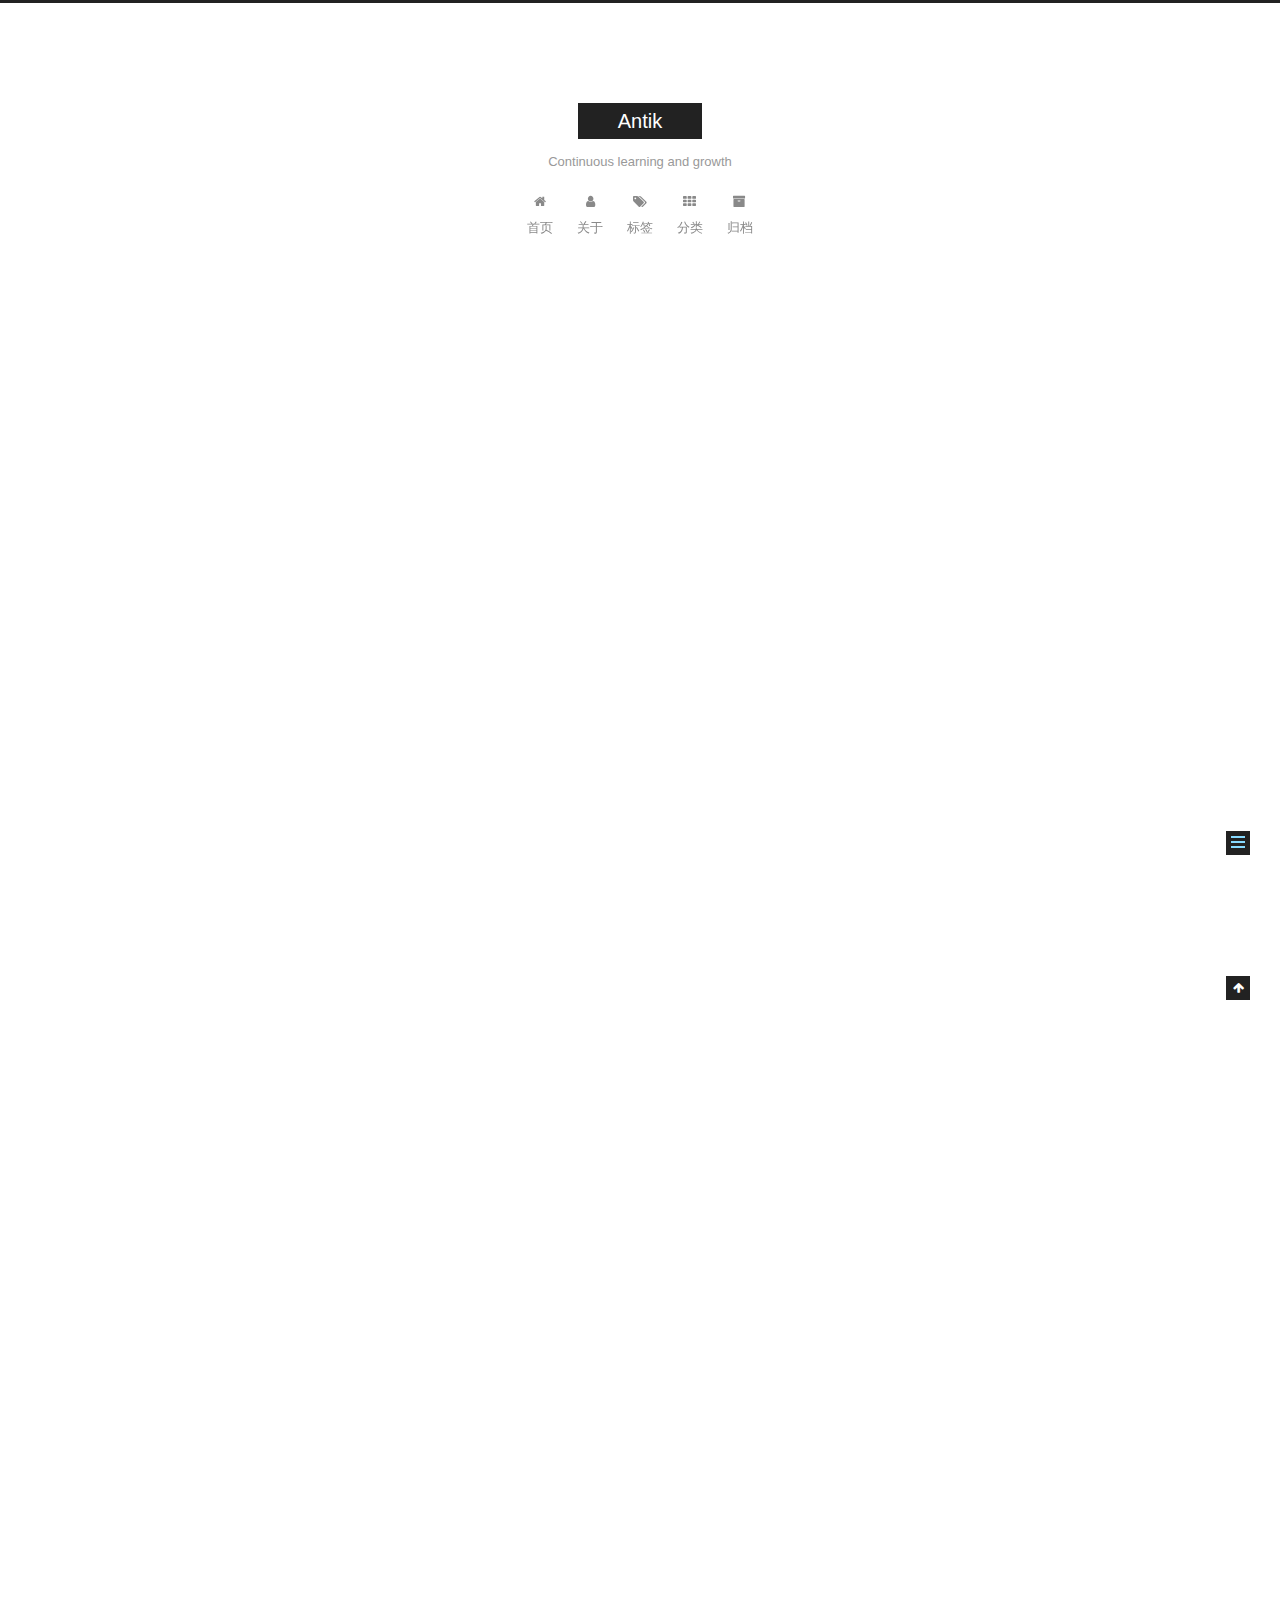
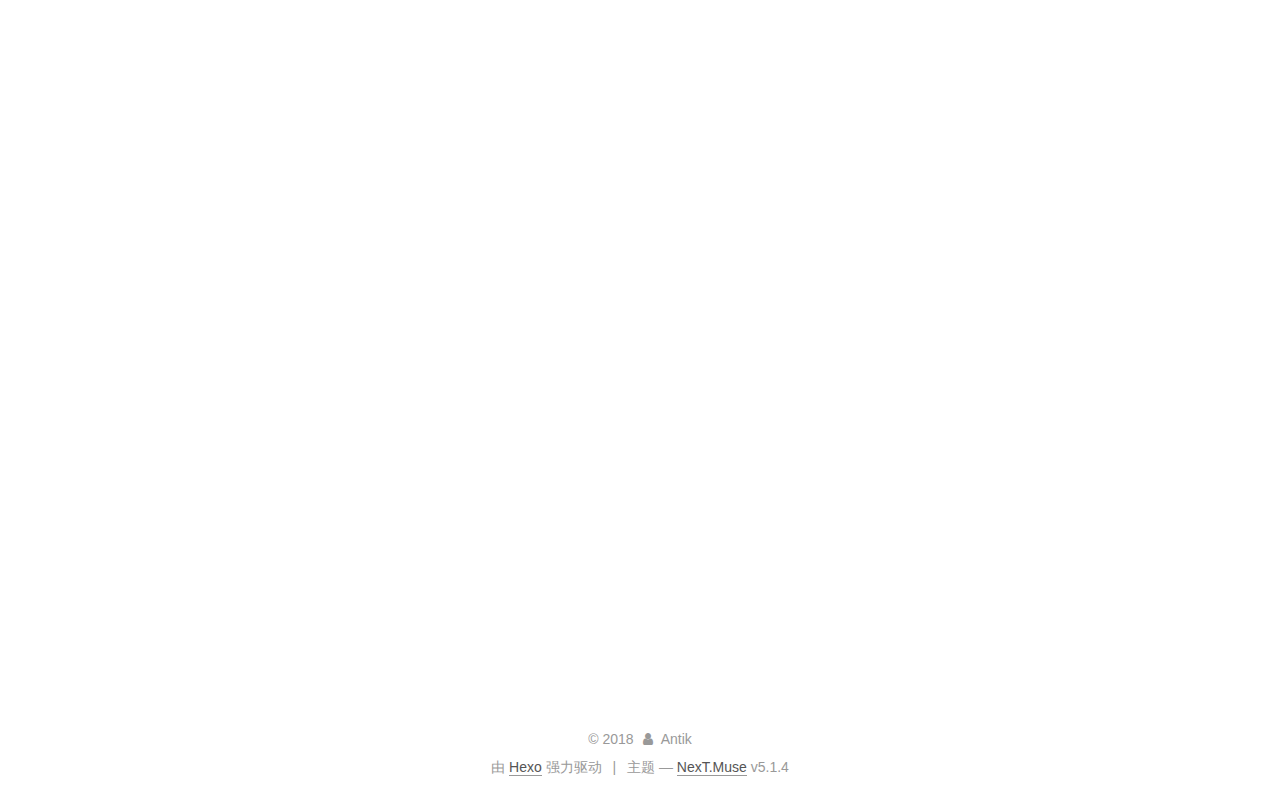
<file: 2018/07/31/搭建Github-Pages-个人博客网站/index.html>
<!DOCTYPE html>



  


<html class="theme-next muse use-motion" lang="zh-Hans">
<head>
  <meta charset="UTF-8"/>
<meta http-equiv="X-UA-Compatible" content="IE=edge" />
<meta name="viewport" content="width=device-width, initial-scale=1, maximum-scale=1"/>
<meta name="theme-color" content="#222">









<meta http-equiv="Cache-Control" content="no-transform" />
<meta http-equiv="Cache-Control" content="no-siteapp" />
















  
  
  <link href="/lib/fancybox/source/jquery.fancybox.css?v=2.1.5" rel="stylesheet" type="text/css" />







<link href="/lib/font-awesome/css/font-awesome.min.css?v=4.6.2" rel="stylesheet" type="text/css" />

<link href="/css/main.css?v=5.1.4" rel="stylesheet" type="text/css" />


  <link rel="apple-touch-icon" sizes="180x180" href="/images/apple-touch-icon-next.png?v=5.1.4">


  <link rel="icon" type="image/png" sizes="32x32" href="/images/favicon-32x32-next.png?v=5.1.4">


  <link rel="icon" type="image/png" sizes="16x16" href="/images/favicon-16x16-next.png?v=5.1.4">


  <link rel="mask-icon" href="/images/logo.svg?v=5.1.4" color="#222">





  <meta name="keywords" content="Hexo, NexT" />










<meta name="description" content="工作已四年，一直都没有好好的去总结工作生活中的事与物，有点遗憾。所以准备搭建个属于自己的博客，写一写生活和工作中遇到的事和人，总结一些有效有用的知识，以备不时之需。  搭建步骤 创建github项目 安装Hexo框架 安装Next模板 将Hexo框架和github绑定起来 安装Hexo Admin 方便快捷的发布文章">
<meta property="og:type" content="article">
<meta property="og:title" content="搭建Github Pages 个人博客网站">
<meta property="og:url" content="https://antik1991.github.io/2018/07/31/搭建Github-Pages-个人博客网站/index.html">
<meta property="og:site_name" content="Antik">
<meta property="og:description" content="工作已四年，一直都没有好好的去总结工作生活中的事与物，有点遗憾。所以准备搭建个属于自己的博客，写一写生活和工作中遇到的事和人，总结一些有效有用的知识，以备不时之需。  搭建步骤 创建github项目 安装Hexo框架 安装Next模板 将Hexo框架和github绑定起来 安装Hexo Admin 方便快捷的发布文章">
<meta property="og:locale" content="zh-Hans">
<meta property="og:image" content="https://antik1991.github.io/images/pasted-0.png">
<meta property="og:updated_time" content="2018-07-31T15:11:48.077Z">
<meta name="twitter:card" content="summary">
<meta name="twitter:title" content="搭建Github Pages 个人博客网站">
<meta name="twitter:description" content="工作已四年，一直都没有好好的去总结工作生活中的事与物，有点遗憾。所以准备搭建个属于自己的博客，写一写生活和工作中遇到的事和人，总结一些有效有用的知识，以备不时之需。  搭建步骤 创建github项目 安装Hexo框架 安装Next模板 将Hexo框架和github绑定起来 安装Hexo Admin 方便快捷的发布文章">
<meta name="twitter:image" content="https://antik1991.github.io/images/pasted-0.png">



<script type="text/javascript" id="hexo.configurations">
  var NexT = window.NexT || {};
  var CONFIG = {
    root: '/',
    scheme: 'Muse',
    version: '5.1.4',
    sidebar: {"position":"left","display":"post","offset":12,"b2t":false,"scrollpercent":false,"onmobile":false},
    fancybox: true,
    tabs: true,
    motion: {"enable":true,"async":false,"transition":{"post_block":"fadeIn","post_header":"slideDownIn","post_body":"slideDownIn","coll_header":"slideLeftIn","sidebar":"slideUpIn"}},
    duoshuo: {
      userId: '0',
      author: '博主'
    },
    algolia: {
      applicationID: '',
      apiKey: '',
      indexName: '',
      hits: {"per_page":10},
      labels: {"input_placeholder":"Search for Posts","hits_empty":"We didn't find any results for the search: ${query}","hits_stats":"${hits} results found in ${time} ms"}
    }
  };
</script>



  <link rel="canonical" href="https://antik1991.github.io/2018/07/31/搭建Github-Pages-个人博客网站/"/>





  <title>搭建Github Pages 个人博客网站 | Antik</title>
  








</head>

<body itemscope itemtype="http://schema.org/WebPage" lang="zh-Hans">

  
  
    
  

  <div class="container sidebar-position-left page-post-detail">
    <div class="headband"></div>

    <header id="header" class="header" itemscope itemtype="http://schema.org/WPHeader">
      <div class="header-inner"><div class="site-brand-wrapper">
  <div class="site-meta ">
    

    <div class="custom-logo-site-title">
      <a href="/"  class="brand" rel="start">
        <span class="logo-line-before"><i></i></span>
        <span class="site-title">Antik</span>
        <span class="logo-line-after"><i></i></span>
      </a>
    </div>
      
        <p class="site-subtitle">Continuous learning and growth</p>
      
  </div>

  <div class="site-nav-toggle">
    <button>
      <span class="btn-bar"></span>
      <span class="btn-bar"></span>
      <span class="btn-bar"></span>
    </button>
  </div>
</div>

<nav class="site-nav">
  

  
    <ul id="menu" class="menu">
      
        
        <li class="menu-item menu-item-home">
          <a href="/" rel="section">
            
              <i class="menu-item-icon fa fa-fw fa-home"></i> <br />
            
            首页
          </a>
        </li>
      
        
        <li class="menu-item menu-item-about">
          <a href="/about/" rel="section">
            
              <i class="menu-item-icon fa fa-fw fa-user"></i> <br />
            
            关于
          </a>
        </li>
      
        
        <li class="menu-item menu-item-tags">
          <a href="/tags/" rel="section">
            
              <i class="menu-item-icon fa fa-fw fa-tags"></i> <br />
            
            标签
          </a>
        </li>
      
        
        <li class="menu-item menu-item-categories">
          <a href="/categories/" rel="section">
            
              <i class="menu-item-icon fa fa-fw fa-th"></i> <br />
            
            分类
          </a>
        </li>
      
        
        <li class="menu-item menu-item-archives">
          <a href="/archives/" rel="section">
            
              <i class="menu-item-icon fa fa-fw fa-archive"></i> <br />
            
            归档
          </a>
        </li>
      

      
    </ul>
  

  
</nav>



 </div>
    </header>

    <main id="main" class="main">
      <div class="main-inner">
        <div class="content-wrap">
          <div id="content" class="content">
            

  <div id="posts" class="posts-expand">
    

  

  
  
  

  <article class="post post-type-normal" itemscope itemtype="http://schema.org/Article">
  
  
  
  <div class="post-block">
    <link itemprop="mainEntityOfPage" href="https://antik1991.github.io/2018/07/31/搭建Github-Pages-个人博客网站/">

    <span hidden itemprop="author" itemscope itemtype="http://schema.org/Person">
      <meta itemprop="name" content="Antik">
      <meta itemprop="description" content="">
      <meta itemprop="image" content="/images/avatar.gif">
    </span>

    <span hidden itemprop="publisher" itemscope itemtype="http://schema.org/Organization">
      <meta itemprop="name" content="Antik">
    </span>

    
      <header class="post-header">

        
        
          <h1 class="post-title" itemprop="name headline">搭建Github Pages 个人博客网站</h1>
        

        <div class="post-meta">
          <span class="post-time">
            
              <span class="post-meta-item-icon">
                <i class="fa fa-calendar-o"></i>
              </span>
              
                <span class="post-meta-item-text">发表于</span>
              
              <time title="创建于" itemprop="dateCreated datePublished" datetime="2018-07-31T22:02:00+08:00">
                2018-07-31
              </time>
            

            

            
          </span>

          

          
            
          

          
          

          

          

          

        </div>
      </header>
    

    
    
    
    <div class="post-body" itemprop="articleBody">

      
      

      
        <blockquote>
<p>工作已四年，一直都没有好好的去总结工作生活中的事与物，有点遗憾。所以准备搭建个属于自己的博客，写一写生活和工作中遇到的事和人，总结一些有效有用的知识，以备不时之需。</p>
</blockquote>
<h3 id="搭建步骤"><a href="#搭建步骤" class="headerlink" title="搭建步骤"></a>搭建步骤</h3><ul>
<li>创建github项目</li>
<li>安装Hexo框架</li>
<li>安装Next模板</li>
<li>将Hexo框架和github绑定起来</li>
<li>安装Hexo Admin 方便快捷的发布文章<a id="more"></a>
</li>
</ul>
<h4 id="创建github项目"><a href="#创建github项目" class="headerlink" title="创建github项目"></a>创建github项目</h4><p>创建github项目很简单，没啥需要特别说明的，主要需要特别说明的是，创建完项目后需要设置项目。</p>
<ol>
<li>设置Repository name，格式为{$name}.github.io</li>
<li>设置GitHub Pages模块</li>
</ol>
<p><img src="/images/pasted-0.png" alt="upload successful"></p>
<h4 id="安装Hexo框架"><a href="#安装Hexo框架" class="headerlink" title="安装Hexo框架"></a>安装Hexo框架</h4><ol>
<li><p><a href="https://hexo.io/zh-cn" target="_blank" rel="noopener">Hexo</a>官方文档有具体的安装步骤</p>
<blockquote>
<p>Hexo 是一个快速、简洁且高效的博客框架。Hexo 使用 Markdown（或其他渲染引擎）解析文章，在几秒内，即可利用靓丽的主题生成静态网页。</p>
</blockquote>
</li>
<li><p>Hexo常用命令</p>
 <figure class="highlight plain"><table><tr><td class="gutter"><pre><span class="line">1</span><br><span class="line">2</span><br><span class="line">3</span><br><span class="line">4</span><br><span class="line">5</span><br><span class="line">6</span><br><span class="line">7</span><br><span class="line">8</span><br><span class="line">9</span><br><span class="line">10</span><br><span class="line">11</span><br><span class="line">12</span><br><span class="line">13</span><br><span class="line">14</span><br><span class="line">15</span><br><span class="line">16</span><br><span class="line">17</span><br></pre></td><td class="code"><pre><span class="line">#创建一个项目</span><br><span class="line">$ hexo new &quot;My New Post&quot;</span><br><span class="line"></span><br><span class="line">#启动服务</span><br><span class="line">$ hexo server</span><br><span class="line">#简写 </span><br><span class="line">hexo s</span><br><span class="line"></span><br><span class="line">#生成静态文件</span><br><span class="line">$ hexo generate</span><br><span class="line">#简写 </span><br><span class="line">hexo g</span><br><span class="line">   </span><br><span class="line">#部署到远程站点</span><br><span class="line">$ hexo deploy</span><br><span class="line">#简写 </span><br><span class="line">hexo d</span><br></pre></td></tr></table></figure></li>
</ol>

      
    </div>
    
    
    

    

    

    

    <footer class="post-footer">
      

      
      
      

      
        <div class="post-nav">
          <div class="post-nav-next post-nav-item">
            
              <a href="/2018/07/25/hello-world/" rel="next" title="Hello World">
                <i class="fa fa-chevron-left"></i> Hello World
              </a>
            
          </div>

          <span class="post-nav-divider"></span>

          <div class="post-nav-prev post-nav-item">
            
          </div>
        </div>
      

      
      
    </footer>
  </div>
  
  
  
  </article>



    <div class="post-spread">
      
    </div>
  </div>


          </div>
          


          

  



        </div>
        
          
  
  <div class="sidebar-toggle">
    <div class="sidebar-toggle-line-wrap">
      <span class="sidebar-toggle-line sidebar-toggle-line-first"></span>
      <span class="sidebar-toggle-line sidebar-toggle-line-middle"></span>
      <span class="sidebar-toggle-line sidebar-toggle-line-last"></span>
    </div>
  </div>

  <aside id="sidebar" class="sidebar">
    
    <div class="sidebar-inner">

      

      
        <ul class="sidebar-nav motion-element">
          <li class="sidebar-nav-toc sidebar-nav-active" data-target="post-toc-wrap">
            文章目录
          </li>
          <li class="sidebar-nav-overview" data-target="site-overview-wrap">
            站点概览
          </li>
        </ul>
      

      <section class="site-overview-wrap sidebar-panel">
        <div class="site-overview">
          <div class="site-author motion-element" itemprop="author" itemscope itemtype="http://schema.org/Person">
            
              <p class="site-author-name" itemprop="name">Antik</p>
              <p class="site-description motion-element" itemprop="description"></p>
          </div>

          <nav class="site-state motion-element">

            
              <div class="site-state-item site-state-posts">
              
                <a href="/archives/">
              
                  <span class="site-state-item-count">2</span>
                  <span class="site-state-item-name">日志</span>
                </a>
              </div>
            

            

            

          </nav>

          

          

          
          

          
          

          

        </div>
      </section>

      
      <!--noindex-->
        <section class="post-toc-wrap motion-element sidebar-panel sidebar-panel-active">
          <div class="post-toc">

            
              
            

            
              <div class="post-toc-content"><ol class="nav"><li class="nav-item nav-level-3"><a class="nav-link" href="#搭建步骤"><span class="nav-number">1.</span> <span class="nav-text">搭建步骤</span></a><ol class="nav-child"><li class="nav-item nav-level-4"><a class="nav-link" href="#创建github项目"><span class="nav-number">1.1.</span> <span class="nav-text">创建github项目</span></a></li><li class="nav-item nav-level-4"><a class="nav-link" href="#安装Hexo框架"><span class="nav-number">1.2.</span> <span class="nav-text">安装Hexo框架</span></a></li></ol></li></ol></div>
            

          </div>
        </section>
      <!--/noindex-->
      

      

    </div>
  </aside>


        
      </div>
    </main>

    <footer id="footer" class="footer">
      <div class="footer-inner">
        <div class="copyright">&copy; <span itemprop="copyrightYear">2018</span>
  <span class="with-love">
    <i class="fa fa-user"></i>
  </span>
  <span class="author" itemprop="copyrightHolder">Antik</span>

  
</div>


  <div class="powered-by">由 <a class="theme-link" target="_blank" href="https://hexo.io">Hexo</a> 强力驱动</div>



  <span class="post-meta-divider">|</span>



  <div class="theme-info">主题 &mdash; <a class="theme-link" target="_blank" href="https://github.com/iissnan/hexo-theme-next">NexT.Muse</a> v5.1.4</div>




        







        
      </div>
    </footer>

    
      <div class="back-to-top">
        <i class="fa fa-arrow-up"></i>
        
      </div>
    

    

  </div>

  

<script type="text/javascript">
  if (Object.prototype.toString.call(window.Promise) !== '[object Function]') {
    window.Promise = null;
  }
</script>









  












  
  
    <script type="text/javascript" src="/lib/jquery/index.js?v=2.1.3"></script>
  

  
  
    <script type="text/javascript" src="/lib/fastclick/lib/fastclick.min.js?v=1.0.6"></script>
  

  
  
    <script type="text/javascript" src="/lib/jquery_lazyload/jquery.lazyload.js?v=1.9.7"></script>
  

  
  
    <script type="text/javascript" src="/lib/velocity/velocity.min.js?v=1.2.1"></script>
  

  
  
    <script type="text/javascript" src="/lib/velocity/velocity.ui.min.js?v=1.2.1"></script>
  

  
  
    <script type="text/javascript" src="/lib/fancybox/source/jquery.fancybox.pack.js?v=2.1.5"></script>
  


  


  <script type="text/javascript" src="/js/src/utils.js?v=5.1.4"></script>

  <script type="text/javascript" src="/js/src/motion.js?v=5.1.4"></script>



  
  

  
  <script type="text/javascript" src="/js/src/scrollspy.js?v=5.1.4"></script>
<script type="text/javascript" src="/js/src/post-details.js?v=5.1.4"></script>



  


  <script type="text/javascript" src="/js/src/bootstrap.js?v=5.1.4"></script>



  


  




	





  





  












  





  

  

  

  
  

  

  

  

</body>
</html>
</file>
<file: css/main.css>
/* normalize.css v3.0.2 | MIT License | git.io/normalize */
html {
  font-family: sans-serif; /* 1 */
  -ms-text-size-adjust: 100%; /* 2 */
  -webkit-text-size-adjust: 100%; /* 2 */
}
body {
  margin: 0;
}
article,
aside,
details,
figcaption,
figure,
footer,
header,
hgroup,
main,
menu,
nav,
section,
summary {
  display: block;
}
audio,
canvas,
progress,
video {
  display: inline-block; /* 1 */
  vertical-align: baseline; /* 2 */
}
audio:not([controls]) {
  display: none;
  height: 0;
}
[hidden],
template {
  display: none;
}
a {
  background-color: transparent;
}
a:active,
a:hover {
  outline: 0;
}
abbr[title] {
  border-bottom: 1px dotted;
}
b,
strong {
  font-weight: bold;
}
dfn {
  font-style: italic;
}
h1 {
  font-size: 2em;
  margin: 0.67em 0;
}
mark {
  background: #ff0;
  color: #000;
}
small {
  font-size: 80%;
}
sub,
sup {
  font-size: 75%;
  line-height: 0;
  position: relative;
  vertical-align: baseline;
}
sup {
  top: -0.5em;
}
sub {
  bottom: -0.25em;
}
img {
  border: 0;
}
svg:not(:root) {
  overflow: hidden;
}
figure {
  margin: 1em 40px;
}
hr {
  -moz-box-sizing: content-box;
  box-sizing: content-box;
  height: 0;
}
pre {
  overflow: auto;
}
code,
kbd,
pre,
samp {
  font-family: monospace, monospace;
  font-size: 1em;
}
button,
input,
optgroup,
select,
textarea {
  color: inherit; /* 1 */
  font: inherit; /* 2 */
  margin: 0; /* 3 */
}
button {
  overflow: visible;
}
button,
select {
  text-transform: none;
}
button,
html input[type="button"],
input[type="reset"],
input[type="submit"] {
  -webkit-appearance: button; /* 2 */
  cursor: pointer; /* 3 */
}
button[disabled],
html input[disabled] {
  cursor: default;
}
button::-moz-focus-inner,
input::-moz-focus-inner {
  border: 0;
  padding: 0;
}
input {
  line-height: normal;
}
input[type="checkbox"],
input[type="radio"] {
  box-sizing: border-box; /* 1 */
  padding: 0; /* 2 */
}
input[type="number"]::-webkit-inner-spin-button,
input[type="number"]::-webkit-outer-spin-button {
  height: auto;
}
input[type="search"] {
  -webkit-appearance: textfield; /* 1 */
  -moz-box-sizing: content-box;
  -webkit-box-sizing: content-box; /* 2 */
  box-sizing: content-box;
}
input[type="search"]::-webkit-search-cancel-button,
input[type="search"]::-webkit-search-decoration {
  -webkit-appearance: none;
}
fieldset {
  border: 1px solid #c0c0c0;
  margin: 0 2px;
  padding: 0.35em 0.625em 0.75em;
}
legend {
  border: 0; /* 1 */
  padding: 0; /* 2 */
}
textarea {
  overflow: auto;
}
optgroup {
  font-weight: bold;
}
table {
  border-collapse: collapse;
  border-spacing: 0;
}
td,
th {
  padding: 0;
}
::selection {
  background: #262a30;
  color: #fff;
}
body {
  position: relative;
  font-family: 'Lato', "PingFang SC", "Microsoft YaHei", sans-serif;
  font-size: 14px;
  line-height: 2;
  color: #555;
  background: #fff;
}
@media (max-width: 767px) {
  body {
    padding-right: 0 !important;
  }
}
@media (min-width: 768px) and (max-width: 991px) {
  body {
    padding-right: 0 !important;
  }
}
@media (min-width: 1600px) {
  body {
    font-size: 16px;
  }
}
h1,
h2,
h3,
h4,
h5,
h6 {
  margin: 0;
  padding: 0;
  font-weight: bold;
  line-height: 1.5;
  font-family: 'Lato', "PingFang SC", "Microsoft YaHei", sans-serif;
}
h2,
h3,
h4,
h5,
h6 {
  margin: 20px 0 15px;
}
h1 {
  font-size: 22px;
}
@media (max-width: 767px) {
  h1 {
    font-size: 18px;
  }
}
h2 {
  font-size: 20px;
}
@media (max-width: 767px) {
  h2 {
    font-size: 16px;
  }
}
h3 {
  font-size: 18px;
}
@media (max-width: 767px) {
  h3 {
    font-size: 14px;
  }
}
h4 {
  font-size: 16px;
}
@media (max-width: 767px) {
  h4 {
    font-size: 12px;
  }
}
h5 {
  font-size: 14px;
}
@media (max-width: 767px) {
  h5 {
    font-size: 10px;
  }
}
h6 {
  font-size: 12px;
}
@media (max-width: 767px) {
  h6 {
    font-size: 8px;
  }
}
p {
  margin: 0 0 20px 0;
}
a {
  color: #555;
  text-decoration: none;
  outline: none;
  border-bottom: 1px solid #999;
  word-wrap: break-word;
}
a:hover {
  color: #222;
  border-bottom-color: #222;
}
blockquote {
  margin: 0;
  padding: 0;
}
img {
  display: block;
  margin: auto;
  max-width: 100%;
  height: auto;
}
hr {
  margin: 40px 0;
  height: 3px;
  border: none;
  background-color: #ddd;
  background-image: repeating-linear-gradient(-45deg, #fff, #fff 4px, transparent 4px, transparent 8px);
}
blockquote {
  padding: 0 15px;
  color: #666;
  border-left: 4px solid #ddd;
}
blockquote cite::before {
  content: "-";
  padding: 0 5px;
}
dt {
  font-weight: 700;
}
dd {
  margin: 0;
  padding: 0;
}
kbd {
  border: 1px solid #ccc;
  border-radius: 0.2em;
  box-shadow: 0.1em 0.1em 0.2em rgba(0,0,0,0.1);
  background-color: #f9f9f9;
  font-family: inherit;
  background-image: -webkit-linear-gradient(top, #eee, #fff, #eee);
  padding: 0.1em 0.3em;
  white-space: nowrap;
}
.text-left {
  text-align: left;
}
.text-center {
  text-align: center;
}
.text-right {
  text-align: right;
}
.text-justify {
  text-align: justify;
}
.text-nowrap {
  white-space: nowrap;
}
.text-lowercase {
  text-transform: lowercase;
}
.text-uppercase {
  text-transform: uppercase;
}
.text-capitalize {
  text-transform: capitalize;
}
.center-block {
  display: block;
  margin-left: auto;
  margin-right: auto;
}
.clearfix:before,
.clearfix:after {
  content: " ";
  display: table;
}
.clearfix:after {
  clear: both;
}
.pullquote {
  width: 45%;
}
.pullquote.left {
  float: left;
  margin-left: 5px;
  margin-right: 10px;
}
.pullquote.right {
  float: right;
  margin-left: 10px;
  margin-right: 5px;
}
.affix.affix.affix {
  position: fixed;
}
.translation {
  margin-top: -20px;
  font-size: 14px;
  color: #999;
}
.scrollbar-measure {
  width: 100px;
  height: 100px;
  overflow: scroll;
  position: absolute;
  top: -9999px;
}
.use-motion .motion-element {
  opacity: 0;
}
table {
  margin: 20px 0;
  width: 100%;
  border-collapse: collapse;
  border-spacing: 0;
  border: 1px solid #ddd;
  font-size: 14px;
  table-layout: fixed;
  word-wrap: break-all;
}
table>tbody>tr:nth-of-type(odd) {
  background-color: #f9f9f9;
}
table>tbody>tr:hover {
  background-color: #f5f5f5;
}
caption,
th,
td {
  padding: 8px;
  text-align: left;
  vertical-align: middle;
  font-weight: normal;
}
th,
td {
  border-bottom: 3px solid #ddd;
  border-right: 1px solid #eee;
}
th {
  padding-bottom: 10px;
  font-weight: 700;
}
td {
  border-bottom-width: 1px;
}
html,
body {
  height: 100%;
}
.container {
  position: relative;
  min-height: 100%;
}
.header-inner {
  margin: 0 auto;
  padding: 100px 0 70px;
  width: 700px;
}
@media (min-width: 1600px) {
  .container .header-inner {
    width: 900px;
  }
}
.main {
  padding-bottom: 150px;
}
.main-inner {
  margin: 0 auto;
  width: 700px;
}
@media (min-width: 1600px) {
  .container .main-inner {
    width: 900px;
  }
}
.footer {
  position: absolute;
  left: 0;
  bottom: 0;
  width: 100%;
  min-height: 50px;
}
.footer-inner {
  box-sizing: border-box;
  margin: 20px auto;
  width: 700px;
}
@media (min-width: 1600px) {
  .container .footer-inner {
    width: 900px;
  }
}
pre,
.highlight {
  overflow: auto;
  margin: 20px 0;
  padding: 0;
  font-size: 13px;
  color: #4d4d4c;
  background: #f7f7f7;
  line-height: 1.6;
}
pre,
code {
  font-family: consolas, Menlo, "PingFang SC", "Microsoft YaHei", monospace;
}
code {
  padding: 2px 4px;
  word-wrap: break-word;
  color: #555;
  background: #eee;
  border-radius: 3px;
  font-size: 13px;
}
pre {
  padding: 10px;
}
pre code {
  padding: 0;
  color: #4d4d4c;
  background: none;
  text-shadow: none;
}
.highlight {
  border-radius: 1px;
}
.highlight pre {
  border: none;
  margin: 0;
  padding: 10px 0;
}
.highlight table {
  margin: 0;
  width: auto;
  border: none;
}
.highlight td {
  border: none;
  padding: 0;
}
.highlight figcaption {
  font-size: 1em;
  color: #4d4d4c;
  line-height: 1em;
  margin-bottom: 1em;
}
.highlight figcaption:before,
.highlight figcaption:after {
  content: " ";
  display: table;
}
.highlight figcaption:after {
  clear: both;
}
.highlight figcaption a {
  float: right;
  color: #4d4d4c;
}
.highlight figcaption a:hover {
  border-bottom-color: #4d4d4c;
}
.highlight .gutter pre {
  padding-left: 10px;
  padding-right: 10px;
  color: #869194;
  text-align: right;
  background-color: #eff2f3;
}
.highlight .code pre {
  width: 100%;
  padding-left: 10px;
  padding-right: 10px;
  background-color: #f7f7f7;
}
.highlight .line {
  height: 20px;
}
.gutter {
  -webkit-user-select: none;
  -moz-user-select: none;
  -ms-user-select: none;
  user-select: none;
}
.gist table {
  width: auto;
}
.gist table td {
  border: none;
}
pre .deletion {
  background: #fdd;
}
pre .addition {
  background: #dfd;
}
pre .meta {
  color: #8959a8;
}
pre .comment {
  color: #8e908c;
}
pre .variable,
pre .attribute,
pre .tag,
pre .regexp,
pre .ruby .constant,
pre .xml .tag .title,
pre .xml .pi,
pre .xml .doctype,
pre .html .doctype,
pre .css .id,
pre .css .class,
pre .css .pseudo {
  color: #c82829;
}
pre .number,
pre .preprocessor,
pre .built_in,
pre .literal,
pre .params,
pre .constant,
pre .command {
  color: #f5871f;
}
pre .ruby .class .title,
pre .css .rules .attribute,
pre .string,
pre .value,
pre .inheritance,
pre .header,
pre .ruby .symbol,
pre .xml .cdata,
pre .special,
pre .number,
pre .formula {
  color: #718c00;
}
pre .title,
pre .css .hexcolor {
  color: #3e999f;
}
pre .function,
pre .python .decorator,
pre .python .title,
pre .ruby .function .title,
pre .ruby .title .keyword,
pre .perl .sub,
pre .javascript .title,
pre .coffeescript .title {
  color: #4271ae;
}
pre .keyword,
pre .javascript .function {
  color: #8959a8;
}
.full-image.full-image.full-image.full-image {
  border: none;
  max-width: 100%;
  width: auto;
  margin: 20px auto 25px;
}
@media (min-width: 992px) {
  .full-image.full-image.full-image.full-image {
    max-width: none;
    width: 110%;
    margin: 25px -5%;
  }
}
.blockquote-center,
.page-home .post-type-quote blockquote,
.page-post-detail .post-type-quote blockquote {
  position: relative;
  margin: 40px 0;
  padding: 0;
  border-left: none;
  text-align: center;
}
.blockquote-center::before,
.page-home .post-type-quote blockquote::before,
.page-post-detail .post-type-quote blockquote::before,
.blockquote-center::after,
.page-home .post-type-quote blockquote::after,
.page-post-detail .post-type-quote blockquote::after {
  position: absolute;
  content: ' ';
  display: block;
  width: 100%;
  height: 24px;
  opacity: 0.2;
  background-repeat: no-repeat;
  background-position: 0 -6px;
  background-size: 22px 22px;
}
.blockquote-center::before,
.page-home .post-type-quote blockquote::before,
.page-post-detail .post-type-quote blockquote::before {
  top: -20px;
  background-image: url("../images/quote-l.svg");
  border-top: 1px solid #ccc;
}
.blockquote-center::after,
.page-home .post-type-quote blockquote::after,
.page-post-detail .post-type-quote blockquote::after {
  bottom: -20px;
  background-image: url("../images/quote-r.svg");
  border-bottom: 1px solid #ccc;
  background-position: 100% 8px;
}
.blockquote-center p,
.page-home .post-type-quote blockquote p,
.page-post-detail .post-type-quote blockquote p,
.blockquote-center div,
.page-home .post-type-quote blockquote div,
.page-post-detail .post-type-quote blockquote div {
  text-align: center;
}
.post .post-body .group-picture img {
  box-sizing: border-box;
  padding: 0 3px;
  border: none;
}
.post .group-picture-row {
  overflow: hidden;
  margin-top: 6px;
}
.post .group-picture-row:first-child {
  margin-top: 0;
}
.post .group-picture-column {
  float: left;
}
.page-post-detail .post-body .group-picture-column {
  float: none;
  margin-top: 10px;
  width: auto !important;
}
.page-post-detail .post-body .group-picture-column img {
  margin: 0 auto;
}
.page-archive .group-picture-container {
  overflow: hidden;
}
.page-archive .group-picture-row {
  float: left;
}
.page-archive .group-picture-row:first-child {
  margin-top: 6px;
}
.page-archive .group-picture-column {
  max-width: 150px;
  max-height: 150px;
}
.post-body .note {
  position: relative;
  padding: 15px;
  margin-bottom: 20px;
  border: 1px solid #eee;
  border-left-width: 5px;
  border-radius: 3px;
}
.post-body .note h2,
.post-body .note h3,
.post-body .note h4,
.post-body .note h5,
.post-body .note h6 {
  margin-top: 0;
  margin-bottom: 0;
  border-bottom: initial;
  padding-top: 0 !important;
}
.post-body .note p:first-child,
.post-body .note ul:first-child,
.post-body .note ol:first-child,
.post-body .note table:first-child,
.post-body .note pre:first-child,
.post-body .note blockquote:first-child {
  margin-top: 0;
}
.post-body .note p:last-child,
.post-body .note ul:last-child,
.post-body .note ol:last-child,
.post-body .note table:last-child,
.post-body .note pre:last-child,
.post-body .note blockquote:last-child {
  margin-bottom: 0;
}
.post-body .note.default {
  border-left-color: #777;
}
.post-body .note.default h2,
.post-body .note.default h3,
.post-body .note.default h4,
.post-body .note.default h5,
.post-body .note.default h6 {
  color: #777;
}
.post-body .note.primary {
  border-left-color: #6f42c1;
}
.post-body .note.primary h2,
.post-body .note.primary h3,
.post-body .note.primary h4,
.post-body .note.primary h5,
.post-body .note.primary h6 {
  color: #6f42c1;
}
.post-body .note.info {
  border-left-color: #428bca;
}
.post-body .note.info h2,
.post-body .note.info h3,
.post-body .note.info h4,
.post-body .note.info h5,
.post-body .note.info h6 {
  color: #428bca;
}
.post-body .note.success {
  border-left-color: #5cb85c;
}
.post-body .note.success h2,
.post-body .note.success h3,
.post-body .note.success h4,
.post-body .note.success h5,
.post-body .note.success h6 {
  color: #5cb85c;
}
.post-body .note.warning {
  border-left-color: #f0ad4e;
}
.post-body .note.warning h2,
.post-body .note.warning h3,
.post-body .note.warning h4,
.post-body .note.warning h5,
.post-body .note.warning h6 {
  color: #f0ad4e;
}
.post-body .note.danger {
  border-left-color: #d9534f;
}
.post-body .note.danger h2,
.post-body .note.danger h3,
.post-body .note.danger h4,
.post-body .note.danger h5,
.post-body .note.danger h6 {
  color: #d9534f;
}
.post-body .label {
  display: inline;
  padding: 0 2px;
  white-space: nowrap;
}
.post-body .label.default {
  background-color: #f0f0f0;
}
.post-body .label.primary {
  background-color: #efe6f7;
}
.post-body .label.info {
  background-color: #e5f2f8;
}
.post-body .label.success {
  background-color: #e7f4e9;
}
.post-body .label.warning {
  background-color: #fcf6e1;
}
.post-body .label.danger {
  background-color: #fae8eb;
}
.post-body .tabs {
  position: relative;
  display: block;
  margin-bottom: 20px;
  padding-top: 10px;
}
.post-body .tabs ul.nav-tabs {
  margin: 0;
  padding: 0;
  display: flex;
  margin-bottom: -1px;
}
@media (max-width: 413px) {
  .post-body .tabs ul.nav-tabs {
    display: block;
    margin-bottom: 5px;
  }
}
.post-body .tabs ul.nav-tabs li.tab {
  list-style-type: none !important;
  margin: 0 0.25em 0 0;
  border-top: 3px solid transparent;
  border-left: 1px solid transparent;
  border-right: 1px solid transparent;
}
@media (max-width: 413px) {
  .post-body .tabs ul.nav-tabs li.tab {
    margin: initial;
    border-top: 1px solid transparent;
    border-left: 3px solid transparent;
    border-right: 1px solid transparent;
    border-bottom: 1px solid transparent;
  }
}
.post-body .tabs ul.nav-tabs li.tab a {
  outline: 0;
  border-bottom: initial;
  display: block;
  line-height: 1.8em;
  padding: 0.25em 0.75em;
  transition-duration: 0.2s;
  transition-timing-function: ease-out;
  transition-delay: 0s;
}
.post-body .tabs ul.nav-tabs li.tab a i {
  width: 1.285714285714286em;
}
.post-body .tabs ul.nav-tabs li.tab.active {
  border-top: 3px solid #fc6423;
  border-left: 1px solid #ddd;
  border-right: 1px solid #ddd;
  background-color: #fff;
}
@media (max-width: 413px) {
  .post-body .tabs ul.nav-tabs li.tab.active {
    border-top: 1px solid #ddd;
    border-left: 3px solid #fc6423;
    border-right: 1px solid #ddd;
    border-bottom: 1px solid #ddd;
  }
}
.post-body .tabs ul.nav-tabs li.tab.active a {
  cursor: default;
  color: #555;
}
.post-body .tabs .tab-content {
  background-color: #fff;
}
.post-body .tabs .tab-content .tab-pane {
  border: 1px solid #ddd;
  padding: 20px 20px 0 20px;
}
.post-body .tabs .tab-content .tab-pane:not(.active) {
  display: none !important;
}
.post-body .tabs .tab-content .tab-pane.active {
  display: block !important;
}
.btn {
  display: inline-block;
  padding: 0 20px;
  font-size: 14px;
  color: #fff;
  background: #222;
  border: 2px solid #222;
  text-decoration: none;
  border-radius: 0;
  transition-property: background-color;
  transition-duration: 0.2s;
  transition-timing-function: ease-in-out;
  transition-delay: 0s;
  line-height: 2;
}
.btn:hover {
  border-color: #222;
  color: #222;
  background: #fff;
}
.btn +.btn {
  margin: 0 0 8px 8px;
}
.btn .fa-fw {
  width: 1.285714285714286em;
  text-align: left;
}
.btn-bar {
  display: block;
  width: 22px;
  height: 2px;
  background: #555;
  border-radius: 1px;
}
.btn-bar+.btn-bar {
  margin-top: 4px;
}
.pagination {
  margin: 120px 0 40px;
  text-align: center;
  border-top: 1px solid #eee;
}
.page-number-basic,
.pagination .prev,
.pagination .next,
.pagination .page-number,
.pagination .space {
  display: inline-block;
  position: relative;
  top: -1px;
  margin: 0 10px;
  padding: 0 11px;
}
@media (max-width: 767px) {
  .page-number-basic,
  .pagination .prev,
  .pagination .next,
  .pagination .page-number,
  .pagination .space {
    margin: 0 5px;
  }
}
.pagination .prev,
.pagination .next,
.pagination .page-number {
  border-bottom: 0;
  border-top: 1px solid #eee;
  transition-property: border-color;
  transition-duration: 0.2s;
  transition-timing-function: ease-in-out;
  transition-delay: 0s;
}
.pagination .prev:hover,
.pagination .next:hover,
.pagination .page-number:hover {
  border-top-color: #222;
}
.pagination .space {
  padding: 0;
  margin: 0;
}
.pagination .prev {
  margin-left: 0;
}
.pagination .next {
  margin-right: 0;
}
.pagination .page-number.current {
  color: #fff;
  background: #ccc;
  border-top-color: #ccc;
}
@media (max-width: 767px) {
  .pagination {
    border-top: none;
  }
  .pagination .prev,
  .pagination .next,
  .pagination .page-number {
    margin-bottom: 10px;
    border-top: 0;
    border-bottom: 1px solid #eee;
    padding: 0 10px;
  }
  .pagination .prev:hover,
  .pagination .next:hover,
  .pagination .page-number:hover {
    border-bottom-color: #222;
  }
}
.comments {
  margin: 60px 20px 0;
}
.tag-cloud {
  text-align: center;
}
.tag-cloud a {
  display: inline-block;
  margin: 10px;
}
.back-to-top {
  box-sizing: border-box;
  position: fixed;
  bottom: -100px;
  right: 30px;
  z-index: 1050;
  padding: 0 6px;
  width: 24px;
  background: #222;
  font-size: 12px;
  opacity: 1;
  color: #fff;
  cursor: pointer;
  text-align: center;
  -webkit-transform: translateZ(0);
  transition-property: bottom;
  transition-duration: 0.2s;
  transition-timing-function: ease-in-out;
  transition-delay: 0s;
}
@media (min-width: 768px) and (max-width: 991px) {
  .back-to-top {
    display: none !important;
  }
}
@media (max-width: 767px) {
  .back-to-top {
    display: none !important;
  }
}
.back-to-top.back-to-top-on {
  bottom: 19px;
}
.header {
  background: transparent;
}
.header-inner {
  position: relative;
}
.headband {
  height: 3px;
  background: #222;
}
.site-meta {
  margin: 0;
  text-align: center;
}
@media (max-width: 767px) {
  .site-meta {
    text-align: center;
  }
}
.brand {
  position: relative;
  display: inline-block;
  padding: 0 40px;
  color: #fff;
  background: #222;
  border-bottom: none;
}
.brand:hover {
  color: #fff;
}
.logo {
  display: inline-block;
  margin-right: 5px;
  line-height: 36px;
  vertical-align: top;
}
.site-title {
  display: inline-block;
  vertical-align: top;
  line-height: 36px;
  font-size: 20px;
  font-weight: normal;
  font-family: 'Lato', "PingFang SC", "Microsoft YaHei", sans-serif;
}
.site-subtitle {
  margin-top: 10px;
  font-size: 13px;
  color: #999;
}
.use-motion .brand {
  opacity: 0;
}
.use-motion .logo,
.use-motion .site-title,
.use-motion .site-subtitle {
  opacity: 0;
  position: relative;
  top: -10px;
}
.site-nav-toggle {
  display: none;
  position: absolute;
  top: 10px;
  left: 10px;
}
@media (max-width: 767px) {
  .site-nav-toggle {
    display: block;
  }
}
.site-nav-toggle button {
  margin-top: 2px;
  padding: 9px 10px;
  background: transparent;
  border: none;
}
@media (max-width: 767px) {
  .site-nav {
    display: none;
    margin: 0 -10px;
    padding: 0 10px;
    clear: both;
    border-top: 1px solid #ddd;
  }
}
@media (min-width: 768px) and (max-width: 991px) {
  .site-nav {
    display: block !important;
  }
}
@media (min-width: 992px) {
  .site-nav {
    display: block !important;
  }
}
.menu {
  margin-top: 20px;
  padding-left: 0;
  text-align: center;
}
.menu .menu-item {
  display: inline-block;
  margin: 0 10px;
  list-style: none;
}
@media screen and (max-width: 767px) {
  .menu .menu-item {
    margin-top: 10px;
  }
}
.menu .menu-item a {
  display: block;
  font-size: 13px;
  line-height: inherit;
  border-bottom: 1px solid transparent;
  transition-property: border-color;
  transition-duration: 0.2s;
  transition-timing-function: ease-in-out;
  transition-delay: 0s;
}
.menu .menu-item a:hover {
  border-bottom-color: #222;
}
.menu .menu-item .fa {
  margin-right: 5px;
}
.use-motion .menu-item {
  opacity: 0;
}
.post-body {
  font-family: 'Lato', "PingFang SC", "Microsoft YaHei", sans-serif;
}
@media (max-width: 767px) {
  .post-body {
    word-break: break-word;
  }
}
.post-body .fancybox img {
  display: block !important;
  margin: 0 auto;
  cursor: pointer;
  cursor: zoom-in;
  cursor: -webkit-zoom-in;
}
.post-body .image-caption,
.post-body .figure .caption {
  margin: -20px auto 15px;
  text-align: center;
  font-size: 14px;
  color: #999;
  font-weight: bold;
  line-height: 1;
}
.post-sticky-flag {
  display: inline-block;
  font-size: 16px;
  -ms-transform: rotate(30deg);
  -webkit-transform: rotate(30deg);
  -moz-transform: rotate(30deg);
  -ms-transform: rotate(30deg);
  -o-transform: rotate(30deg);
  transform: rotate(30deg);
}
.use-motion .post-block,
.use-motion .pagination,
.use-motion .comments {
  opacity: 0;
}
.use-motion .post-header {
  opacity: 0;
}
.use-motion .post-body {
  opacity: 0;
}
.use-motion .collection-title {
  opacity: 0;
}
.posts-expand {
  padding-top: 40px;
}
@media (max-width: 767px) {
  .posts-expand {
    margin: 0 20px;
  }
  .post-body pre .gutter pre {
    padding-right: 10px;
  }
  .post-body .highlight {
    margin-left: 0px;
    margin-right: 0px;
    padding: 0;
  }
  .post-body .highlight .gutter pre {
    padding-right: 10px;
  }
}
@media (min-width: 992px) {
  .posts-expand .post-body {
    text-align: justify;
  }
}
.posts-expand .post-body h2,
.posts-expand .post-body h3,
.posts-expand .post-body h4,
.posts-expand .post-body h5,
.posts-expand .post-body h6 {
  padding-top: 10px;
}
.posts-expand .post-body h2 .header-anchor,
.posts-expand .post-body h3 .header-anchor,
.posts-expand .post-body h4 .header-anchor,
.posts-expand .post-body h5 .header-anchor,
.posts-expand .post-body h6 .header-anchor {
  float: right;
  margin-left: 10px;
  color: #ccc;
  border-bottom-style: none;
  visibility: hidden;
}
.posts-expand .post-body h2 .header-anchor:hover,
.posts-expand .post-body h3 .header-anchor:hover,
.posts-expand .post-body h4 .header-anchor:hover,
.posts-expand .post-body h5 .header-anchor:hover,
.posts-expand .post-body h6 .header-anchor:hover {
  color: inherit;
}
.posts-expand .post-body h2:hover .header-anchor,
.posts-expand .post-body h3:hover .header-anchor,
.posts-expand .post-body h4:hover .header-anchor,
.posts-expand .post-body h5:hover .header-anchor,
.posts-expand .post-body h6:hover .header-anchor {
  visibility: visible;
}
.posts-expand .post-body ul li {
  list-style: circle;
}
.posts-expand .post-body img {
  box-sizing: border-box;
  margin: auto;
  padding: 3px;
  border: 1px solid #ddd;
}
.posts-expand .post-body .fancybox img {
  margin: 0 auto 25px;
}
@media (max-width: 767px) {
  .posts-collapse {
    margin: 0 20px;
  }
  .posts-collapse .post-title,
  .posts-collapse .post-meta {
    display: block;
    width: auto;
    text-align: left;
  }
}
.posts-collapse {
  position: relative;
  z-index: 1010;
  margin-left: 55px;
}
.posts-collapse::after {
  content: " ";
  position: absolute;
  top: 20px;
  left: 0;
  margin-left: -2px;
  width: 4px;
  height: 100%;
  background: #f5f5f5;
  z-index: -1;
}
@media (max-width: 767px) {
  .posts-collapse {
    margin: 0 20px;
  }
}
.posts-collapse .collection-title {
  position: relative;
  margin: 60px 0;
}
.posts-collapse .collection-title h1,
.posts-collapse .collection-title h2 {
  margin-left: 20px;
}
.posts-collapse .collection-title small {
  color: #bbb;
  margin-left: 5px;
}
.posts-collapse .collection-title::before {
  content: " ";
  position: absolute;
  left: 0;
  top: 50%;
  margin-left: -4px;
  margin-top: -4px;
  width: 8px;
  height: 8px;
  background: #bbb;
  border-radius: 50%;
}
.posts-collapse .post {
  margin: 30px 0;
}
.posts-collapse .post-header {
  position: relative;
  transition-duration: 0.2s;
  transition-timing-function: ease-in-out;
  transition-delay: 0s;
  transition-property: border;
  border-bottom: 1px dashed #ccc;
}
.posts-collapse .post-header::before {
  content: " ";
  position: absolute;
  left: 0;
  top: 12px;
  width: 6px;
  height: 6px;
  margin-left: -4px;
  background: #bbb;
  border-radius: 50%;
  border: 1px solid #fff;
  transition-duration: 0.2s;
  transition-timing-function: ease-in-out;
  transition-delay: 0s;
  transition-property: background;
}
.posts-collapse .post-header:hover {
  border-bottom-color: #666;
}
.posts-collapse .post-header:hover::before {
  background: #222;
}
.posts-collapse .post-meta {
  position: absolute;
  font-size: 12px;
  left: 20px;
  top: 5px;
}
.posts-collapse .post-comments-count {
  display: none;
}
.posts-collapse .post-title {
  margin-left: 60px;
  font-size: 16px;
  font-weight: normal;
  line-height: inherit;
}
.posts-collapse .post-title::after {
  margin-left: 3px;
  opacity: 0.6;
}
.posts-collapse .post-title a {
  color: #666;
  border-bottom: none;
}
.page-home .post-type-quote .post-header,
.page-post-detail .post-type-quote .post-header,
.page-home .post-type-quote .post-tags,
.page-post-detail .post-type-quote .post-tags {
  display: none;
}
.posts-expand .post-title {
  text-align: center;
  word-break: break-word;
  font-weight: 400;
}
.posts-expand .post-title-link {
  display: inline-block;
  position: relative;
  color: #555;
  border-bottom: none;
  line-height: 1.2;
  vertical-align: top;
}
.posts-expand .post-title-link::before {
  content: "";
  position: absolute;
  width: 100%;
  height: 2px;
  bottom: 0;
  left: 0;
  background-color: #000;
  visibility: hidden;
  -webkit-transform: scaleX(0);
  -moz-transform: scaleX(0);
  -ms-transform: scaleX(0);
  -o-transform: scaleX(0);
  transform: scaleX(0);
  transition-duration: 0.2s;
  transition-timing-function: ease-in-out;
  transition-delay: 0s;
}
.posts-expand .post-title-link:hover::before {
  visibility: visible;
  -webkit-transform: scaleX(1);
  -moz-transform: scaleX(1);
  -ms-transform: scaleX(1);
  -o-transform: scaleX(1);
  transform: scaleX(1);
}
.posts-expand .post-title-link .fa {
  font-size: 16px;
}
.posts-expand .post-meta {
  margin: 3px 0 60px 0;
  color: #999;
  font-family: 'Lato', "PingFang SC", "Microsoft YaHei", sans-serif;
  font-size: 12px;
  text-align: center;
}
.posts-expand .post-meta .post-category-list {
  display: inline-block;
  margin: 0;
  padding: 3px;
}
.posts-expand .post-meta .post-category-list-link {
  color: #999;
}
.posts-expand .post-meta .post-description {
  font-size: 14px;
  margin-top: 2px;
}
.post-meta-divider {
  margin: 0 0.5em;
}
.post-meta-item-icon {
  margin-right: 3px;
}
@media (min-width: 768px) and (max-width: 991px) {
  .post-meta-item-icon {
    display: inline-block;
  }
}
@media (max-width: 767px) {
  .post-meta-item-icon {
    display: inline-block;
  }
}
@media (min-width: 768px) and (max-width: 991px) {
  .post-meta-item-text {
    display: none;
  }
}
@media (max-width: 767px) {
  .post-meta-item-text {
    display: none;
  }
}
@media (max-width: 767px) {
  .posts-expand .post-comments-count {
    display: none;
  }
}
.post-button {
  margin-top: 40px;
}
.posts-expand .post-tags {
  margin-top: 40px;
  text-align: center;
}
.posts-expand .post-tags a {
  display: inline-block;
  margin-right: 10px;
  font-size: 13px;
}
.post-nav {
  display: table;
  margin-top: 15px;
  width: 100%;
  border-top: 1px solid #eee;
}
.post-nav-divider {
  display: table-cell;
  width: 10%;
}
.post-nav-item {
  display: table-cell;
  padding: 10px 0 0 0;
  width: 45%;
  vertical-align: top;
}
.post-nav-item a {
  position: relative;
  display: block;
  line-height: 25px;
  font-size: 14px;
  color: #555;
  border-bottom: none;
}
.post-nav-item a:hover {
  color: #222;
  border-bottom: none;
}
.post-nav-item a:active {
  top: 2px;
}
.post-nav-item .fa {
  position: absolute;
  top: 8px;
  left: 0;
  font-size: 12px;
}
.post-nav-next a {
  padding-left: 15px;
}
.post-nav-prev {
  text-align: right;
}
.post-nav-prev a {
  padding-right: 15px;
}
.post-nav-prev .fa {
  right: 0;
  left: auto;
}
.posts-expand .post-eof {
  display: block;
  margin: 80px auto 60px;
  width: 8%;
  height: 1px;
  background: #ccc;
  text-align: center;
}
.post:last-child .post-eof.post-eof.post-eof {
  display: none;
}
.post-gallery {
  display: table;
  table-layout: fixed;
  width: 100%;
  border-collapse: separate;
}
.post-gallery-row {
  display: table-row;
}
.post-gallery .post-gallery-img {
  display: table-cell;
  text-align: center;
  vertical-align: middle;
  border: none;
}
.post-gallery .post-gallery-img img {
  max-width: 100%;
  max-height: 100%;
  border: none;
}
.fancybox-close,
.fancybox-close:hover {
  border: none;
}
.rtl.post-body p,
.rtl.post-body a,
.rtl.post-body h1,
.rtl.post-body h2,
.rtl.post-body h3,
.rtl.post-body h4,
.rtl.post-body h5,
.rtl.post-body h6,
.rtl.post-body li,
.rtl.post-body ul,
.rtl.post-body ol {
  direction: rtl;
  font-family: UKIJ Ekran;
}
.rtl.post-title {
  font-family: UKIJ Ekran;
}
.sidebar {
  position: fixed;
  right: 0;
  top: 0;
  bottom: 0;
  width: 0;
  z-index: 1040;
  box-shadow: inset 0 2px 6px #000;
  background: #222;
  -webkit-transform: translateZ(0);
}
.sidebar a {
  color: #999;
  border-bottom-color: #555;
}
.sidebar a:hover {
  color: #eee;
}
@media (min-width: 768px) and (max-width: 991px) {
  .sidebar {
    display: none !important;
  }
}
@media (max-width: 767px) {
  .sidebar {
    display: none !important;
  }
}
.sidebar-inner {
  position: relative;
  padding: 20px 10px;
  color: #999;
  text-align: center;
}
.site-overview-wrap {
  overflow: hidden;
}
.site-overview {
  overflow-y: auto;
  overflow-x: hidden;
}
.sidebar-toggle {
  position: fixed;
  right: 30px;
  bottom: 45px;
  width: 14px;
  height: 14px;
  padding: 5px;
  background: #222;
  line-height: 0;
  z-index: 1050;
  cursor: pointer;
  -webkit-transform: translateZ(0);
}
@media (min-width: 768px) and (max-width: 991px) {
  .sidebar-toggle {
    display: none !important;
  }
}
@media (max-width: 767px) {
  .sidebar-toggle {
    display: none !important;
  }
}
.sidebar-toggle-line {
  position: relative;
  display: inline-block;
  vertical-align: top;
  height: 2px;
  width: 100%;
  background: #fff;
  margin-top: 3px;
}
.sidebar-toggle-line:first-child {
  margin-top: 0;
}
.site-author-image {
  display: block;
  margin: 0 auto;
  padding: 2px;
  max-width: 96px;
  height: auto;
  border: 2px solid #333;
}
.site-author-name {
  margin: 5px 0 0;
  text-align: center;
  color: #f5f5f5;
  font-weight: normal;
}
.site-description {
  margin-top: 5px;
  text-align: center;
  font-size: 14px;
  color: #999;
}
.site-state {
  overflow: hidden;
  line-height: 1.4;
  white-space: nowrap;
  text-align: center;
}
.site-state-item {
  display: inline-block;
  padding: 0 15px;
  border-left: 1px solid #333;
}
.site-state-item:first-child {
  border-left: none;
}
.site-state-item a {
  border-bottom: none;
}
.site-state-item-count {
  display: block;
  text-align: center;
  color: inherit;
  font-weight: 600;
  font-size: 18px;
}
.site-state-item-name {
  font-size: 13px;
  color: inherit;
}
.feed-link {
  margin-top: 20px;
}
.feed-link a {
  display: inline-block;
  padding: 0 15px;
  color: #fc6423;
  border: 1px solid #fc6423;
  border-radius: 4px;
}
.feed-link a i {
  color: #fc6423;
  font-size: 14px;
}
.feed-link a:hover {
  color: #fff;
  background: #fc6423;
}
.feed-link a:hover i {
  color: #fff;
}
.links-of-author {
  margin-top: 20px;
}
.links-of-author a {
  display: inline-block;
  vertical-align: middle;
  margin-right: 10px;
  margin-bottom: 10px;
  border-bottom-color: #555;
  font-size: 13px;
}
.links-of-author a:before {
  display: inline-block;
  vertical-align: middle;
  margin-right: 3px;
  content: " ";
  width: 4px;
  height: 4px;
  border-radius: 50%;
  background: #bb3655;
}
.links-of-blogroll {
  font-size: 13px;
}
.links-of-blogroll-title {
  margin-top: 20px;
  font-size: 14px;
  font-weight: 600;
}
.links-of-blogroll-list {
  margin: 0;
  padding: 0;
  list-style: none;
}
.links-of-blogroll-item {
  padding: 2px 10px;
}
.links-of-blogroll-item a {
  max-width: 280px;
  box-sizing: border-box;
  display: inline-block;
  overflow: hidden;
  white-space: nowrap;
  text-overflow: ellipsis;
}
.sidebar-nav {
  margin: 0 0 20px;
  padding-left: 0;
}
.sidebar-nav li {
  display: inline-block;
  cursor: pointer;
  border-bottom: 1px solid transparent;
  font-size: 14px;
  color: #555;
}
.sidebar-nav li:hover {
  color: #f5f5f5;
}
.page-post-detail .sidebar-nav-toc {
  padding: 0 5px;
}
.page-post-detail .sidebar-nav-overview {
  margin-left: 10px;
}
.sidebar-nav .sidebar-nav-active {
  color: #87daff;
  border-bottom-color: #87daff;
}
.sidebar-nav .sidebar-nav-active:hover {
  color: #87daff;
}
.sidebar-panel {
  display: none;
}
.sidebar-panel-active {
  display: block;
}
.post-toc-empty {
  font-size: 14px;
  color: #666;
}
.post-toc-wrap {
  overflow: hidden;
}
.post-toc {
  overflow: auto;
}
.post-toc ol {
  margin: 0;
  padding: 0 2px 5px 10px;
  text-align: left;
  list-style: none;
  font-size: 14px;
}
.post-toc ol > ol {
  padding-left: 0;
}
.post-toc ol a {
  transition-duration: 0.2s;
  transition-timing-function: ease-in-out;
  transition-delay: 0s;
  transition-property: all;
  color: #999;
  border-bottom-color: #555;
}
.post-toc ol a:hover {
  color: #ccc;
  border-bottom-color: #ccc;
}
.post-toc .nav-item {
  overflow: hidden;
  text-overflow: ellipsis;
  text-align: justify;
  white-space: nowrap;
  line-height: 1.8;
}
.post-toc .nav .nav-child {
  display: none;
}
.post-toc .nav .active > .nav-child {
  display: block;
}
.post-toc .nav .active-current > .nav-child {
  display: block;
}
.post-toc .nav .active-current > .nav-child > .nav-item {
  display: block;
}
.post-toc .nav .active > a {
  color: #87daff;
  border-bottom-color: #87daff;
}
.post-toc .nav .active-current > a {
  color: #87daff;
}
.post-toc .nav .active-current > a:hover {
  color: #87daff;
}
.footer {
  font-size: 14px;
  color: #999;
}
.footer img {
  border: none;
}
.footer-inner {
  text-align: center;
}
.with-love {
  display: inline-block;
  margin: 0 5px;
}
.powered-by,
.theme-info {
  display: inline-block;
}
.cc-license {
  margin-top: 10px;
  text-align: center;
}
.cc-license .cc-opacity {
  opacity: 0.7;
  border-bottom: none;
}
.cc-license .cc-opacity:hover {
  opacity: 0.9;
}
.cc-license img {
  display: inline-block;
}
.theme-next #ds-thread #ds-reset {
  color: #555;
}
.theme-next #ds-thread #ds-reset .ds-replybox {
  margin-bottom: 30px;
}
.theme-next #ds-thread #ds-reset .ds-replybox .ds-avatar,
.theme-next #ds-reset .ds-avatar img {
  box-shadow: none;
}
.theme-next #ds-thread #ds-reset .ds-textarea-wrapper {
  border-color: #c7d4e1;
  background: none;
  border-top-right-radius: 3px;
  border-top-left-radius: 3px;
}
.theme-next #ds-thread #ds-reset .ds-textarea-wrapper textarea {
  height: 60px;
}
.theme-next #ds-reset .ds-rounded-top {
  border-radius: 0;
}
.theme-next #ds-thread #ds-reset .ds-post-toolbar {
  box-sizing: border-box;
  border: 1px solid #c7d4e1;
  background: #f6f8fa;
}
.theme-next #ds-thread #ds-reset .ds-post-options {
  height: 40px;
  border: none;
  background: none;
}
.theme-next #ds-thread #ds-reset .ds-toolbar-buttons {
  top: 11px;
}
.theme-next #ds-thread #ds-reset .ds-sync {
  top: 5px;
}
.theme-next #ds-thread #ds-reset .ds-post-button {
  top: 4px;
  right: 5px;
  width: 90px;
  height: 30px;
  border: 1px solid #c5ced7;
  border-radius: 3px;
  background-image: linear-gradient(#fbfbfc, #f5f7f9);
  color: #60676d;
}
.theme-next #ds-thread #ds-reset .ds-post-button:hover {
  background-position: 0 -30px;
  color: #60676d;
}
.theme-next #ds-thread #ds-reset .ds-comments-info {
  padding: 10px 0;
}
.theme-next #ds-thread #ds-reset .ds-sort {
  display: none;
}
.theme-next #ds-thread #ds-reset li.ds-tab a.ds-current {
  border: none;
  background: #f6f8fa;
  color: #60676d;
}
.theme-next #ds-thread #ds-reset li.ds-tab a.ds-current:hover {
  background-color: #e9f0f7;
  color: #60676d;
}
.theme-next #ds-thread #ds-reset li.ds-tab a {
  border-radius: 2px;
  padding: 5px;
}
.theme-next #ds-thread #ds-reset .ds-login-buttons p {
  color: #999;
  line-height: 36px;
}
.theme-next #ds-thread #ds-reset .ds-login-buttons .ds-service-list li {
  height: 28px;
}
.theme-next #ds-thread #ds-reset .ds-service-list a {
  background: none;
  padding: 5px;
  border: 1px solid;
  border-radius: 3px;
  text-align: center;
}
.theme-next #ds-thread #ds-reset .ds-service-list a:hover {
  color: #fff;
  background: #666;
}
.theme-next #ds-thread #ds-reset .ds-service-list .ds-weibo {
  color: #fc9b00;
  border-color: #fc9b00;
}
.theme-next #ds-thread #ds-reset .ds-service-list .ds-weibo:hover {
  background: #fc9b00;
}
.theme-next #ds-thread #ds-reset .ds-service-list .ds-qq {
  color: #60a3ec;
  border-color: #60a3ec;
}
.theme-next #ds-thread #ds-reset .ds-service-list .ds-qq:hover {
  background: #60a3ec;
}
.theme-next #ds-thread #ds-reset .ds-service-list .ds-renren {
  color: #2e7ac4;
  border-color: #2e7ac4;
}
.theme-next #ds-thread #ds-reset .ds-service-list .ds-renren:hover {
  background: #2e7ac4;
}
.theme-next #ds-thread #ds-reset .ds-service-list .ds-douban {
  color: #37994c;
  border-color: #37994c;
}
.theme-next #ds-thread #ds-reset .ds-service-list .ds-douban:hover {
  background: #37994c;
}
.theme-next #ds-thread #ds-reset .ds-service-list .ds-kaixin {
  color: #fef20d;
  border-color: #fef20d;
}
.theme-next #ds-thread #ds-reset .ds-service-list .ds-kaixin:hover {
  background: #fef20d;
}
.theme-next #ds-thread #ds-reset .ds-service-list .ds-netease {
  color: #f00;
  border-color: #f00;
}
.theme-next #ds-thread #ds-reset .ds-service-list .ds-netease:hover {
  background: #f00;
}
.theme-next #ds-thread #ds-reset .ds-service-list .ds-sohu {
  color: #ffcb05;
  border-color: #ffcb05;
}
.theme-next #ds-thread #ds-reset .ds-service-list .ds-sohu:hover {
  background: #ffcb05;
}
.theme-next #ds-thread #ds-reset .ds-service-list .ds-baidu {
  color: #2831e0;
  border-color: #2831e0;
}
.theme-next #ds-thread #ds-reset .ds-service-list .ds-baidu:hover {
  background: #2831e0;
}
.theme-next #ds-thread #ds-reset .ds-service-list .ds-google {
  color: #166bec;
  border-color: #166bec;
}
.theme-next #ds-thread #ds-reset .ds-service-list .ds-google:hover {
  background: #166bec;
}
.theme-next #ds-thread #ds-reset .ds-service-list .ds-weixin {
  color: #00ce0d;
  border-color: #00ce0d;
}
.theme-next #ds-thread #ds-reset .ds-service-list .ds-weixin:hover {
  background: #00ce0d;
}
.theme-next #ds-thread #ds-reset .ds-service-list .ds-more-services {
  border: none;
}
.theme-next #ds-thread #ds-reset .ds-service-list .ds-more-services:hover {
  background: none;
}
.theme-next #ds-reset .duoshuo-ua-admin {
  display: inline-block;
  color: #f00;
}
.theme-next #ds-reset .duoshuo-ua-platform,
.theme-next #ds-reset .duoshuo-ua-browser {
  color: #ccc;
}
.theme-next #ds-reset .duoshuo-ua-platform .fa,
.theme-next #ds-reset .duoshuo-ua-browser .fa {
  display: inline-block;
  margin-right: 3px;
}
.theme-next #ds-reset .duoshuo-ua-separator {
  display: inline-block;
  margin-left: 5px;
}
.theme-next .this_ua {
  background-color: #ccc !important;
  border-radius: 4px;
  padding: 0 5px !important;
  margin: 1px 1px !important;
  border: 1px solid #bbb !important;
  color: #fff;
  display: inline-block !important;
}
.theme-next .this_ua.admin {
  background-color: #d9534f !important;
  border-color: #d9534f !important;
}
.theme-next .this_ua.platform.iOS,
.theme-next .this_ua.platform.Mac,
.theme-next .this_ua.platform.Windows {
  background-color: #39b3d7 !important;
  border-color: #46b8da !important;
}
.theme-next .this_ua.platform.Linux {
  background-color: #3a3a3a !important;
  border-color: #1f1f1f !important;
}
.theme-next .this_ua.platform.Android {
  background-color: #00c47d !important;
  border-color: #01b171 !important;
}
.theme-next .this_ua.browser.Mobile,
.theme-next .this_ua.browser.Chrome {
  background-color: #5cb85c !important;
  border-color: #4cae4c !important;
}
.theme-next .this_ua.browser.Firefox {
  background-color: #f0ad4e !important;
  border-color: #eea236 !important;
}
.theme-next .this_ua.browser.Maxthon,
.theme-next .this_ua.browser.IE {
  background-color: #428bca !important;
  border-color: #357ebd !important;
}
.theme-next .this_ua.browser.baidu,
.theme-next .this_ua.browser.UCBrowser,
.theme-next .this_ua.browser.Opera {
  background-color: #d9534f !important;
  border-color: #d43f3a !important;
}
.theme-next .this_ua.browser.Android,
.theme-next .this_ua.browser.QQBrowser {
  background-color: #78ace9 !important;
  border-color: #4cae4c !important;
}
.post-spread {
  margin-top: 20px;
  text-align: center;
}
.jiathis_style {
  display: inline-block;
}
.jiathis_style a {
  border: none;
}
.fa {
  font-family: FontAwesome !important;
}
.post-spread {
  margin-top: 20px;
  text-align: center;
}
.bdshare-slide-button-box a {
  border: none;
}
.bdsharebuttonbox {
  display: inline-block;
}
.bdsharebuttonbox a {
  border: none;
}
.local-search-pop-overlay {
  position: fixed;
  width: 100%;
  height: 100%;
  top: 0;
  left: 0;
  z-index: 2080;
  background-color: rgba(0,0,0,0.3);
}
.local-search-popup {
  display: none;
  position: fixed;
  top: 10%;
  left: 50%;
  margin-left: -350px;
  width: 700px;
  height: 80%;
  padding: 0;
  background: #fff;
  color: #333;
  z-index: 9999;
  border-radius: 5px;
}
@media (max-width: 767px) {
  .local-search-popup {
    padding: 0;
    top: 0;
    left: 0;
    margin: 0;
    width: 100%;
    height: 100%;
    border-radius: 0;
  }
}
.local-search-popup ul.search-result-list {
  padding: 0;
  margin: 0 5px;
}
.local-search-popup p.search-result {
  border-bottom: 1px dashed #ccc;
  padding: 5px 0;
}
.local-search-popup a.search-result-title {
  font-weight: bold;
  font-size: 16px;
}
.local-search-popup .search-keyword {
  border-bottom: 1px dashed #f00;
  font-weight: bold;
  color: #f00;
}
.local-search-popup .local-search-header {
  padding: 5px;
  height: 36px;
  background: #f5f5f5;
  border-top-left-radius: 5px;
  border-top-right-radius: 5px;
}
.local-search-popup #local-search-result {
  overflow: auto;
  position: relative;
  padding: 5px 25px;
  height: calc(100% - 55px);
}
.local-search-popup .local-search-input-wrapper {
  display: inline-block;
  width: calc(100% - 90px);
  height: 36px;
  line-height: 36px;
  padding: 0 5px;
}
.local-search-popup .local-search-input-wrapper input {
  padding: 8px 0;
  height: 20px;
  display: block;
  width: 100%;
  outline: none;
  border: none;
  background: transparent;
  vertical-align: middle;
}
.local-search-popup .search-icon,
.local-search-popup .popup-btn-close {
  display: inline-block;
  font-size: 18px;
  color: #999;
  height: 36px;
  width: 18px;
  padding-left: 10px;
  padding-right: 10px;
}
.local-search-popup .search-icon {
  float: left;
}
.local-search-popup .popup-btn-close {
  border-left: 1px solid #eee;
  float: right;
  cursor: pointer;
}
.local-search-popup #no-result {
  position: absolute;
  left: 50%;
  top: 50%;
  -webkit-transform: translate(-50%, -50%);
  -webkit-transform: translate(-50%, -50%);
  -moz-transform: translate(-50%, -50%);
  -ms-transform: translate(-50%, -50%);
  -o-transform: translate(-50%, -50%);
  transform: translate(-50%, -50%);
  color: #ccc;
}
.site-uv,
.site-pv,
.page-pv {
  display: inline-block;
}
.site-uv .busuanzi-value,
.site-pv .busuanzi-value,
.page-pv .busuanzi-value {
  margin: 0 5px;
}
.site-uv {
  margin-right: 10px;
}
.site-uv::after {
  content: "|";
  padding-left: 10px;
}
.page-archive .archive-page-counter {
  position: relative;
  top: 3px;
  left: 20px;
}
@media (max-width: 767px) {
  .page-archive .archive-page-counter {
    top: 5px;
  }
}
.page-archive .posts-collapse .archive-move-on {
  position: absolute;
  top: 11px;
  left: 0;
  margin-left: -6px;
  width: 10px;
  height: 10px;
  opacity: 0.5;
  background: #555;
  border: 1px solid #fff;
  border-radius: 50%;
}
.category-all-page .category-all-title {
  text-align: center;
}
.category-all-page .category-all {
  margin-top: 20px;
}
.category-all-page .category-list {
  margin: 0;
  padding: 0;
  list-style: none;
}
.category-all-page .category-list-item {
  margin: 5px 10px;
}
.category-all-page .category-list-count {
  color: #bbb;
}
.category-all-page .category-list-count:before {
  display: inline;
  content: " (";
}
.category-all-page .category-list-count:after {
  display: inline;
  content: ") ";
}
.category-all-page .category-list-child {
  padding-left: 10px;
}
#schedule ul#event-list {
  padding-left: 30px;
}
#schedule ul#event-list hr {
  margin: 20px 0 45px 0 !important;
  background: #222;
}
#schedule ul#event-list hr:after {
  display: inline-block;
  content: 'NOW';
  background: #222;
  color: #fff;
  font-weight: bold;
  text-align: right;
  padding: 0 5px;
}
#schedule ul#event-list li.event {
  margin: 20px 0px;
  background: #f9f9f9;
  padding-left: 10px;
  min-height: 40px;
}
#schedule ul#event-list li.event h2.event-summary {
  margin: 0;
  padding-bottom: 3px;
}
#schedule ul#event-list li.event h2.event-summary:before {
  display: inline-block;
  font-family: FontAwesome;
  font-size: 8px;
  content: '\f111';
  vertical-align: middle;
  margin-right: 25px;
  color: #bbb;
}
#schedule ul#event-list li.event span.event-relative-time {
  display: inline-block;
  font-size: 12px;
  font-weight: 400;
  padding-left: 12px;
  color: #bbb;
}
#schedule ul#event-list li.event span.event-details {
  display: block;
  color: #bbb;
  margin-left: 56px;
  padding-top: 3px;
  padding-bottom: 6px;
  text-indent: -24px;
  line-height: 18px;
}
#schedule ul#event-list li.event span.event-details:before {
  text-indent: 0;
  display: inline-block;
  width: 14px;
  font-family: FontAwesome;
  text-align: center;
  margin-right: 9px;
  color: #bbb;
}
#schedule ul#event-list li.event span.event-details.event-location:before {
  content: '\f041';
}
#schedule ul#event-list li.event span.event-details.event-duration:before {
  content: '\f017';
}
#schedule ul#event-list li.event-past {
  background: #fcfcfc;
}
#schedule ul#event-list li.event-past > * {
  opacity: 0.6;
}
#schedule ul#event-list li.event-past h2.event-summary {
  color: #bbb;
}
#schedule ul#event-list li.event-past h2.event-summary:before {
  color: #dfdfdf;
}
#schedule ul#event-list li.event-now {
  background: #222;
  color: #fff;
  padding: 15px 0 15px 10px;
}
#schedule ul#event-list li.event-now h2.event-summary:before {
  -webkit-transform: scale(1.2);
  -moz-transform: scale(1.2);
  -ms-transform: scale(1.2);
  -o-transform: scale(1.2);
  transform: scale(1.2);
  color: #fff;
  animation: dot-flash 1s alternate infinite ease-in-out;
}
#schedule ul#event-list li.event-now * {
  color: #fff !important;
}
@-moz-keyframes dot-flash {
  from {
    opacity: 1;
    -webkit-transform: scale(1.1);
    -moz-transform: scale(1.1);
    -ms-transform: scale(1.1);
    -o-transform: scale(1.1);
    transform: scale(1.1);
  }
  to {
    opacity: 0;
    -webkit-transform: scale(1);
    -moz-transform: scale(1);
    -ms-transform: scale(1);
    -o-transform: scale(1);
    transform: scale(1);
  }
}
@-webkit-keyframes dot-flash {
  from {
    opacity: 1;
    -webkit-transform: scale(1.1);
    -moz-transform: scale(1.1);
    -ms-transform: scale(1.1);
    -o-transform: scale(1.1);
    transform: scale(1.1);
  }
  to {
    opacity: 0;
    -webkit-transform: scale(1);
    -moz-transform: scale(1);
    -ms-transform: scale(1);
    -o-transform: scale(1);
    transform: scale(1);
  }
}
@-o-keyframes dot-flash {
  from {
    opacity: 1;
    -webkit-transform: scale(1.1);
    -moz-transform: scale(1.1);
    -ms-transform: scale(1.1);
    -o-transform: scale(1.1);
    transform: scale(1.1);
  }
  to {
    opacity: 0;
    -webkit-transform: scale(1);
    -moz-transform: scale(1);
    -ms-transform: scale(1);
    -o-transform: scale(1);
    transform: scale(1);
  }
}
@keyframes dot-flash {
  from {
    opacity: 1;
    -webkit-transform: scale(1.1);
    -moz-transform: scale(1.1);
    -ms-transform: scale(1.1);
    -o-transform: scale(1.1);
    transform: scale(1.1);
  }
  to {
    opacity: 0;
    -webkit-transform: scale(1);
    -moz-transform: scale(1);
    -ms-transform: scale(1);
    -o-transform: scale(1);
    transform: scale(1);
  }
}
.page-post-detail .sidebar-toggle-line {
  background: #87daff;
}
.page-post-detail .comments {
  overflow: hidden;
}
@media (max-width: 767px) {
  .header-inner,
  .container .main-inner,
  .footer-inner {
    width: auto;
  }
}
embed {
  display: block;
  margin: 0px auto 25px auto;
}
.custom-logo .site-meta-headline {
  text-align: center;
}
.custom-logo .brand {
  background: none;
}
.custom-logo .site-title {
  margin: 10px auto 0;
  font-size: 24px;
  color: #222;
}
.custom-logo .site-title a {
  border: none;
}
.custom-logo-image {
  margin: 0 auto;
  padding: 5px;
  max-width: 150px;
  background: #fff;
}
@media (max-width: 767px) {
  .site-nav {
    position: absolute;
    left: 0;
    top: 52px;
    margin: 0;
    width: 100%;
    padding: 0;
    background: #fff;
    border-bottom: 1px solid #ddd;
    z-index: 1030;
  }
}
@media (max-width: 767px) {
  .menu {
    text-align: left;
  }
}
@media (max-width: 767px) {
  .menu .menu-item {
    display: block;
    margin: 0 10px;
    vertical-align: top;
  }
}
@media (max-width: 767px) {
  .menu .menu-item br {
    display: none;
  }
}
@media (max-width: 767px) {
  .menu .menu-item a {
    padding: 5px 10px;
  }
}
.menu .menu-item .fa {
  margin-right: 0;
}
.site-search form {
  display: none;
}
.links-of-blogroll-inline .links-of-blogroll-item {
  display: inline-block;
}
</file>
